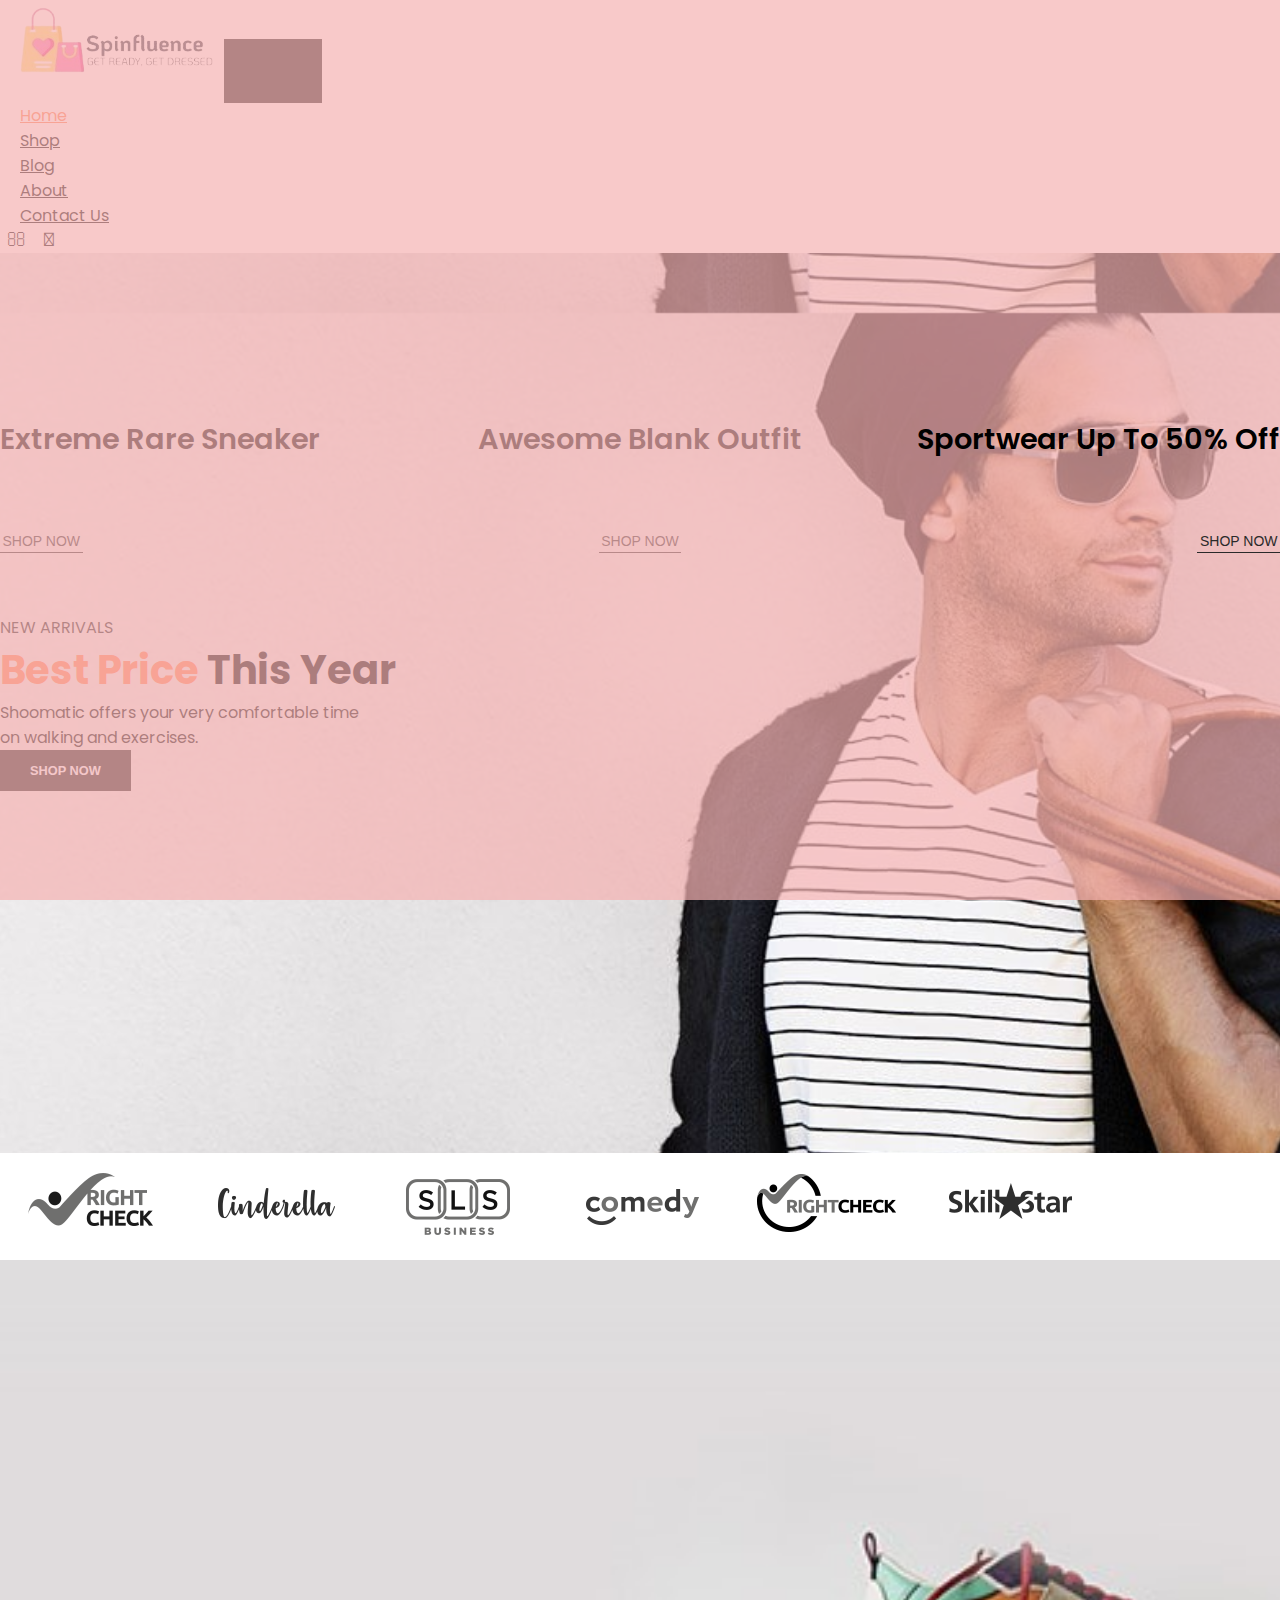
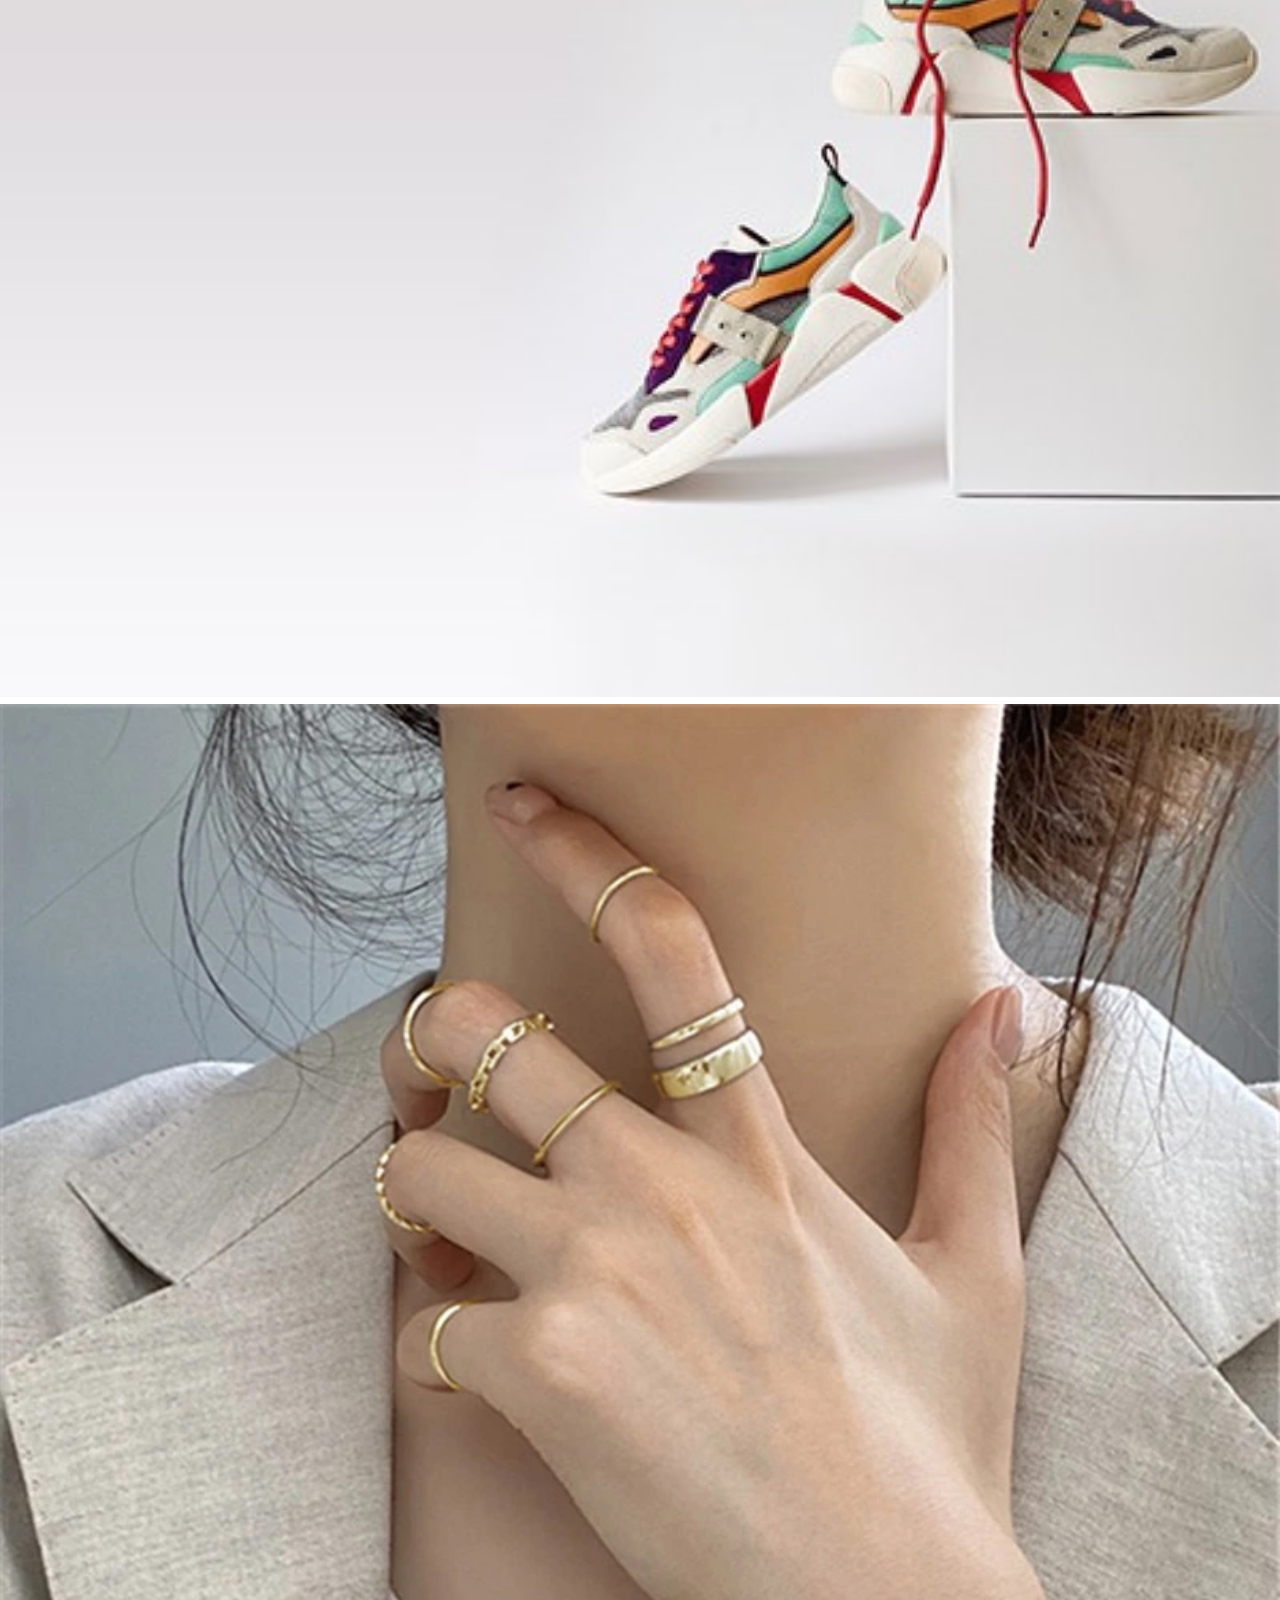
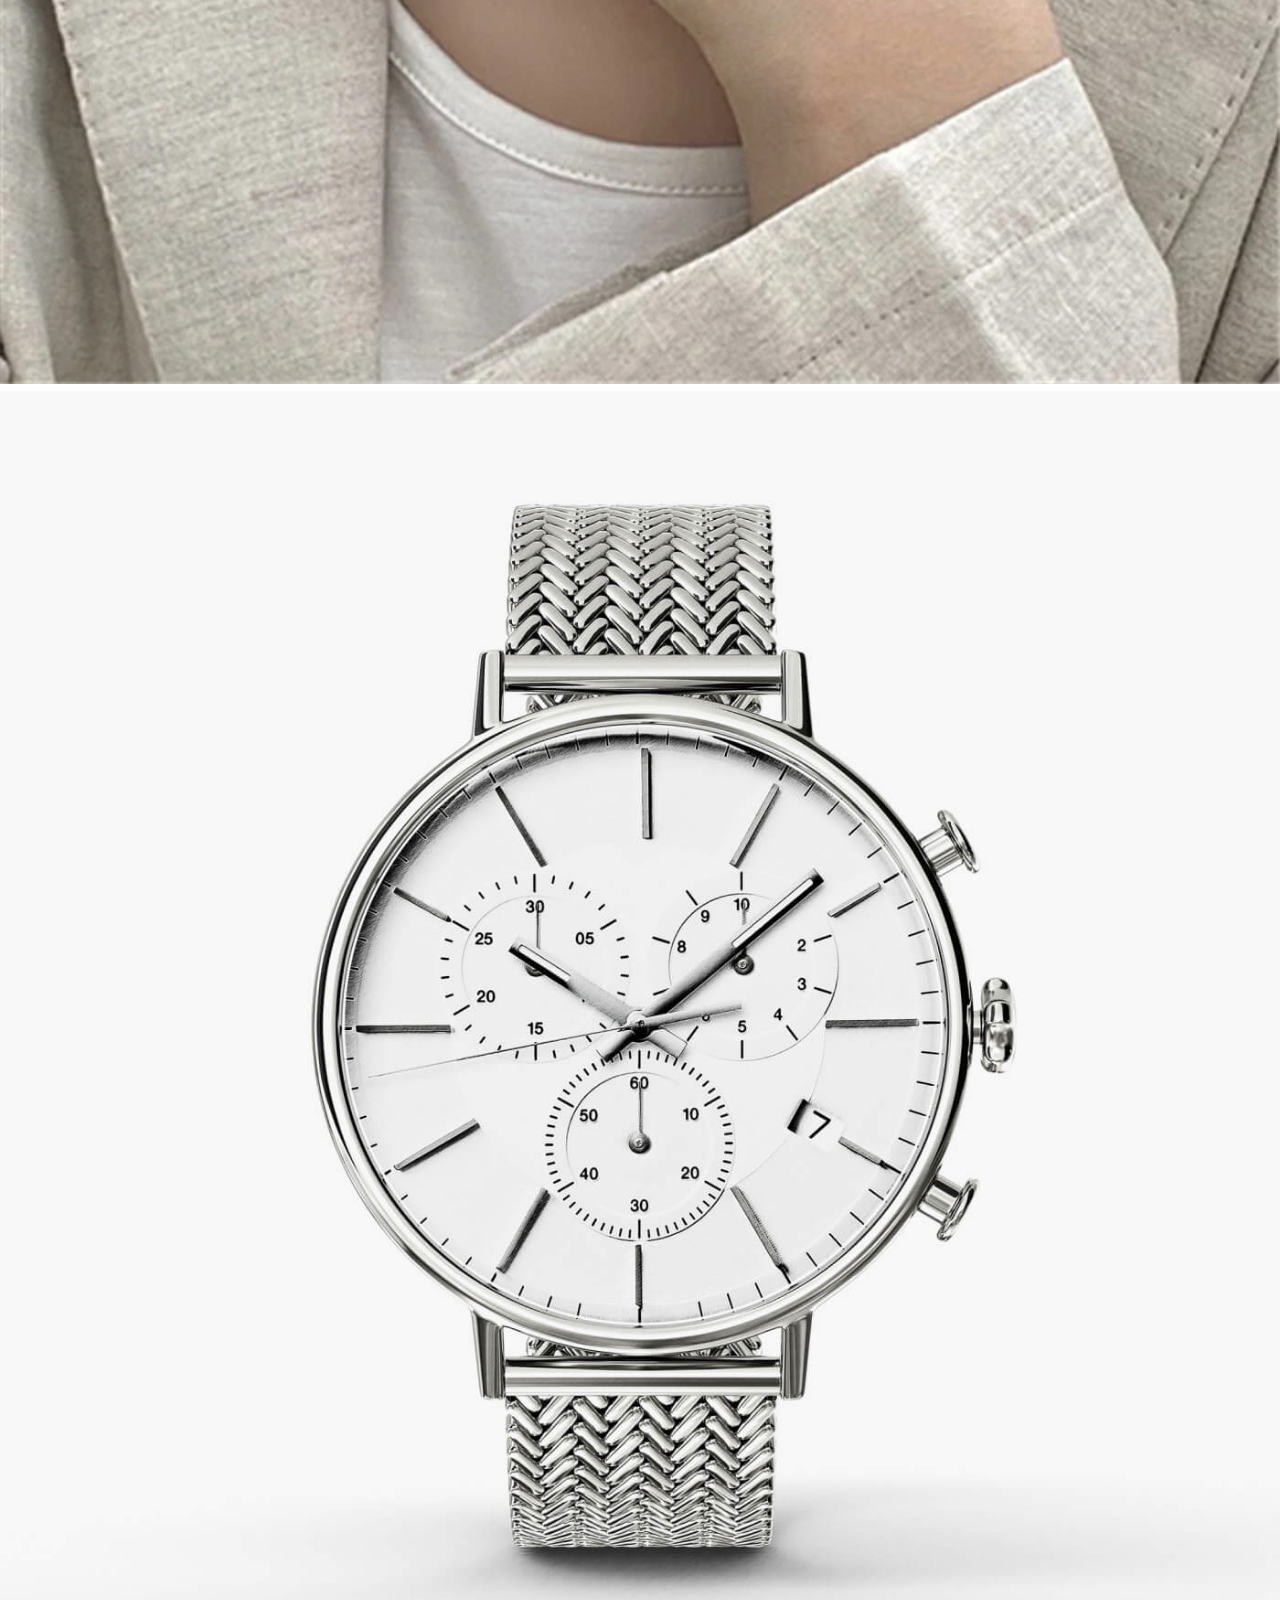
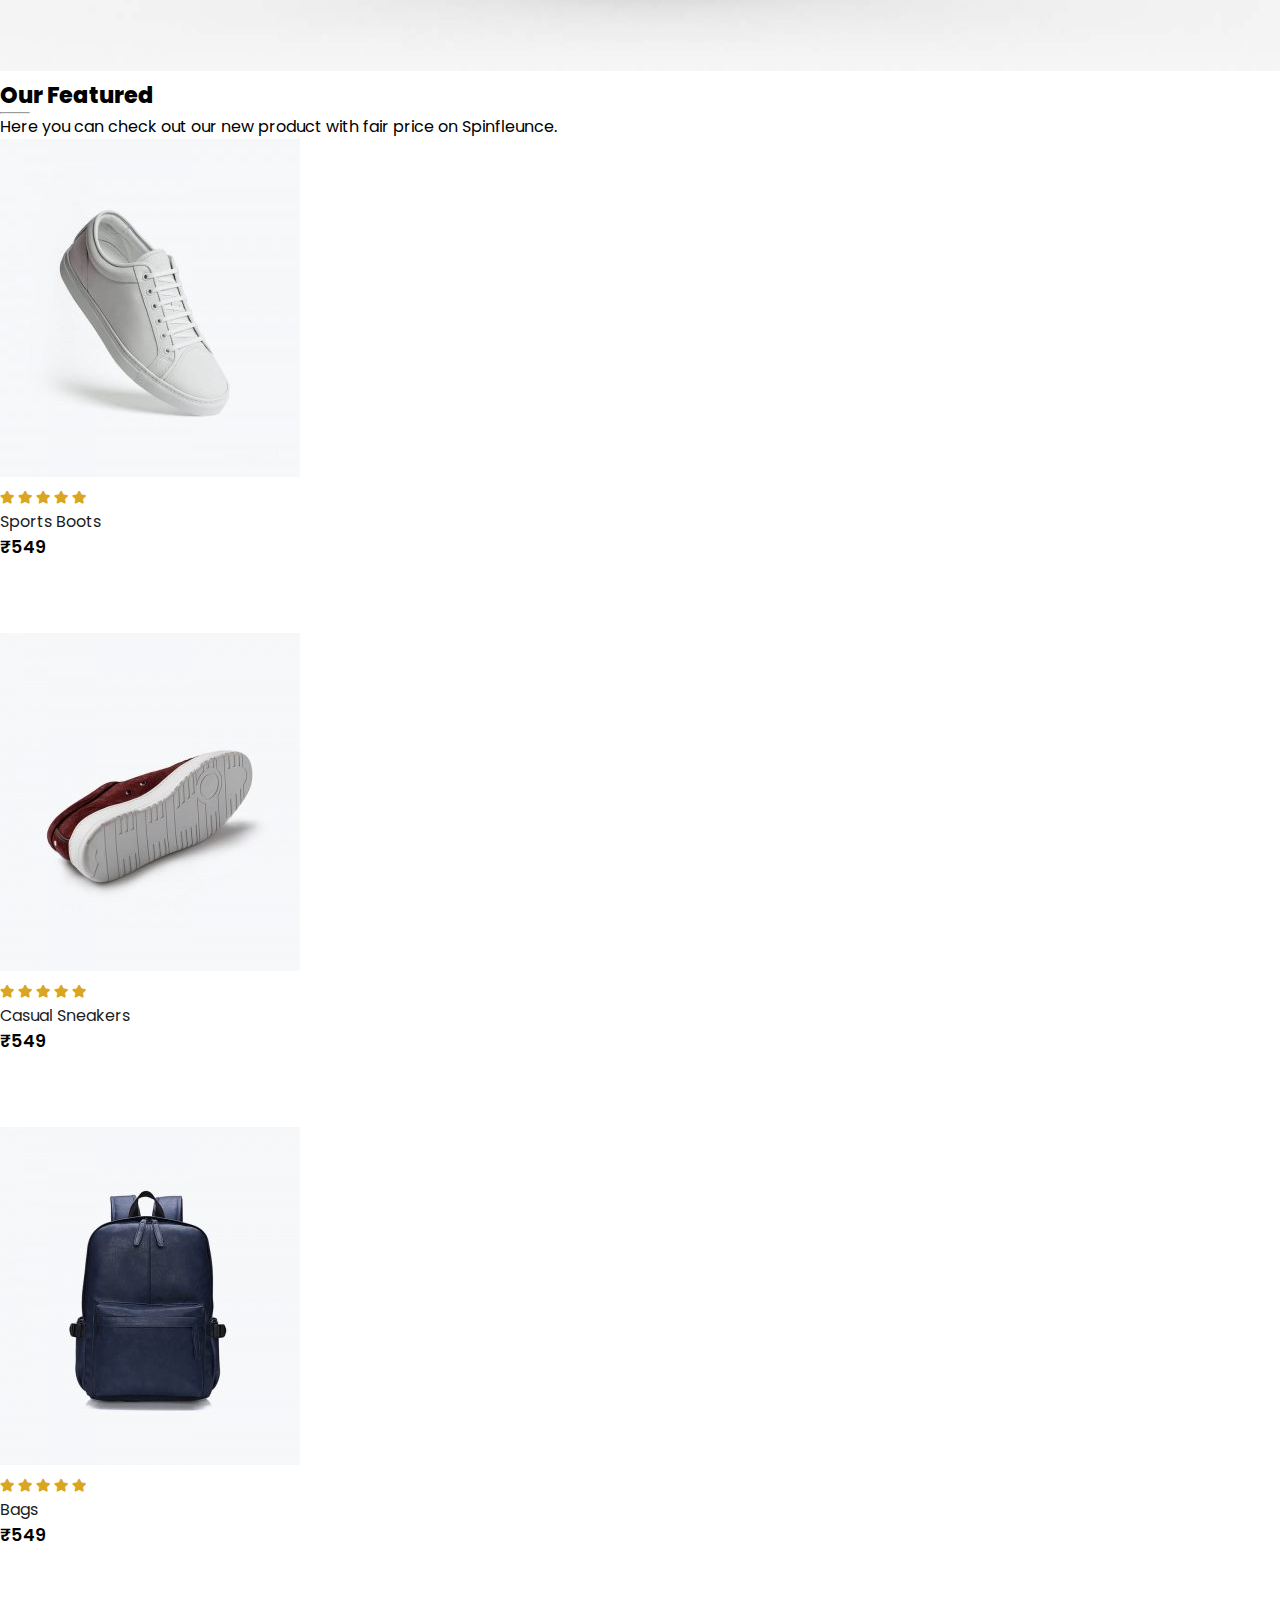
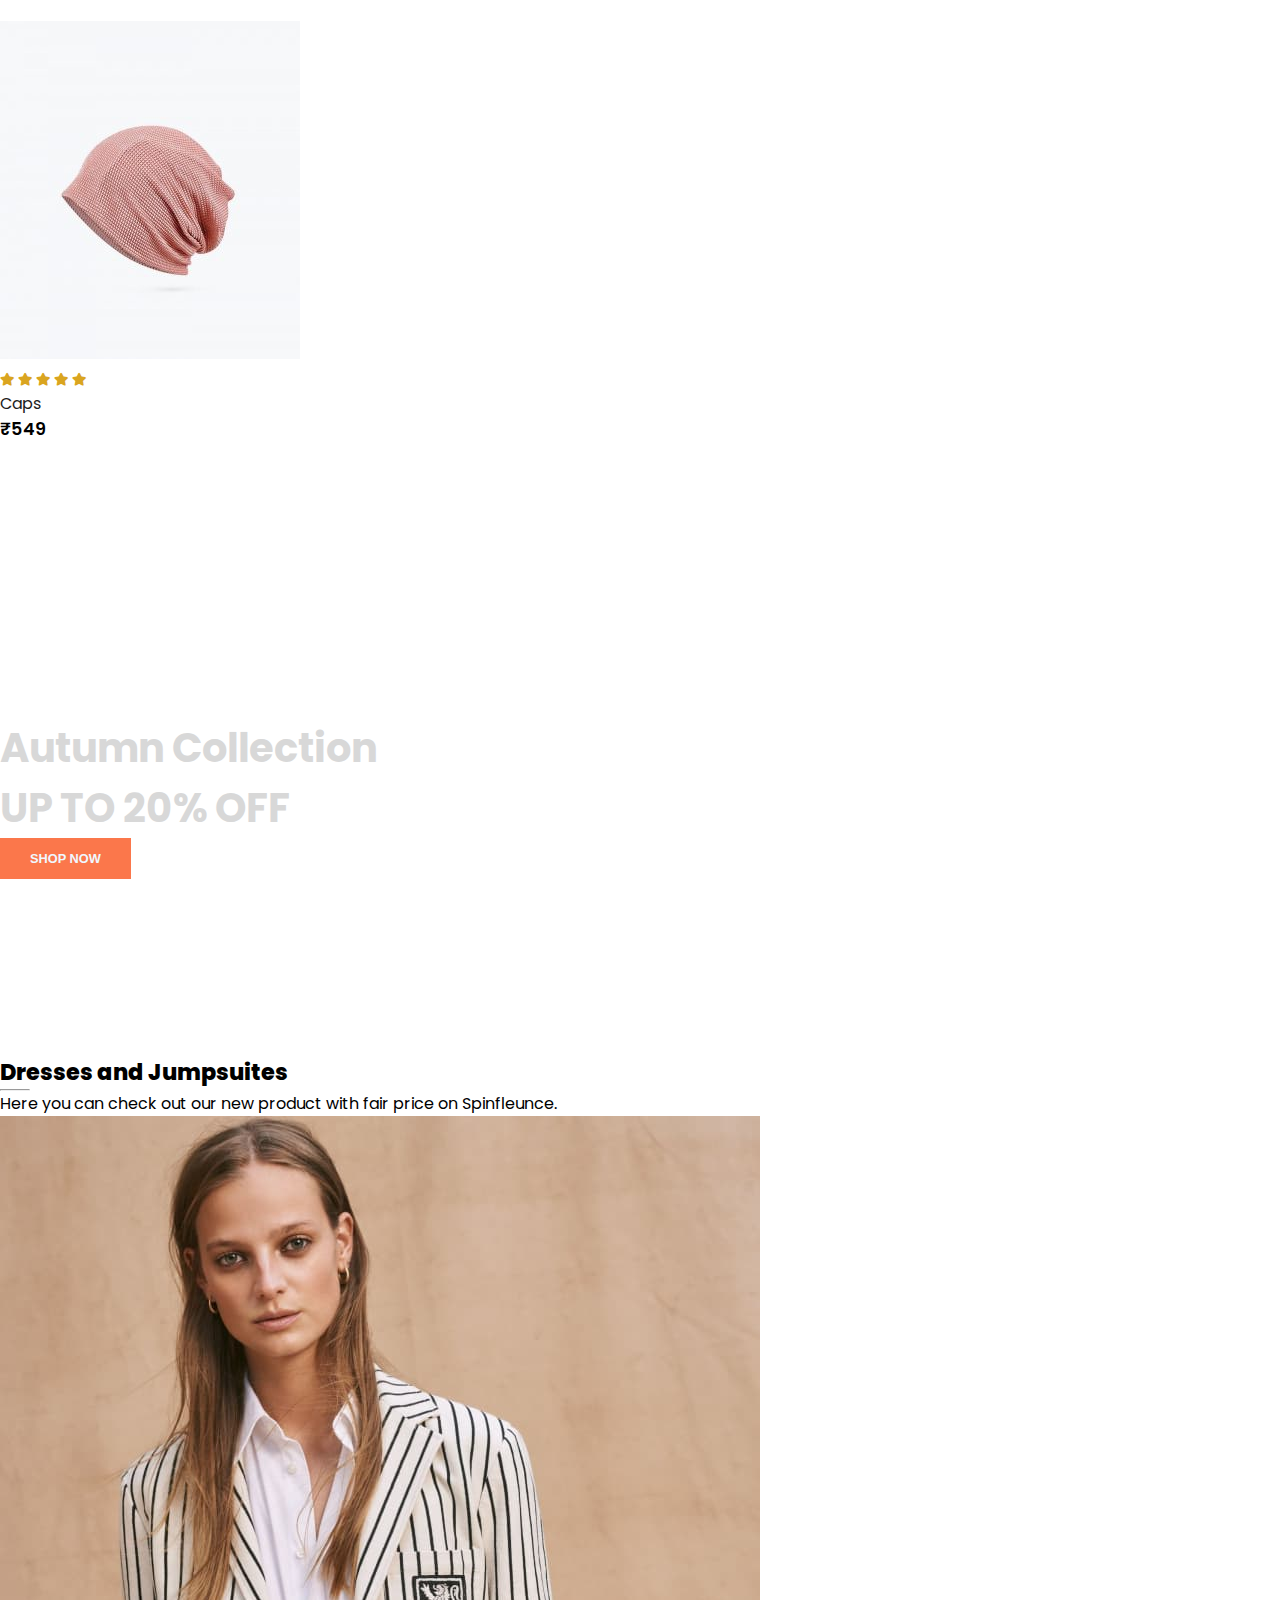
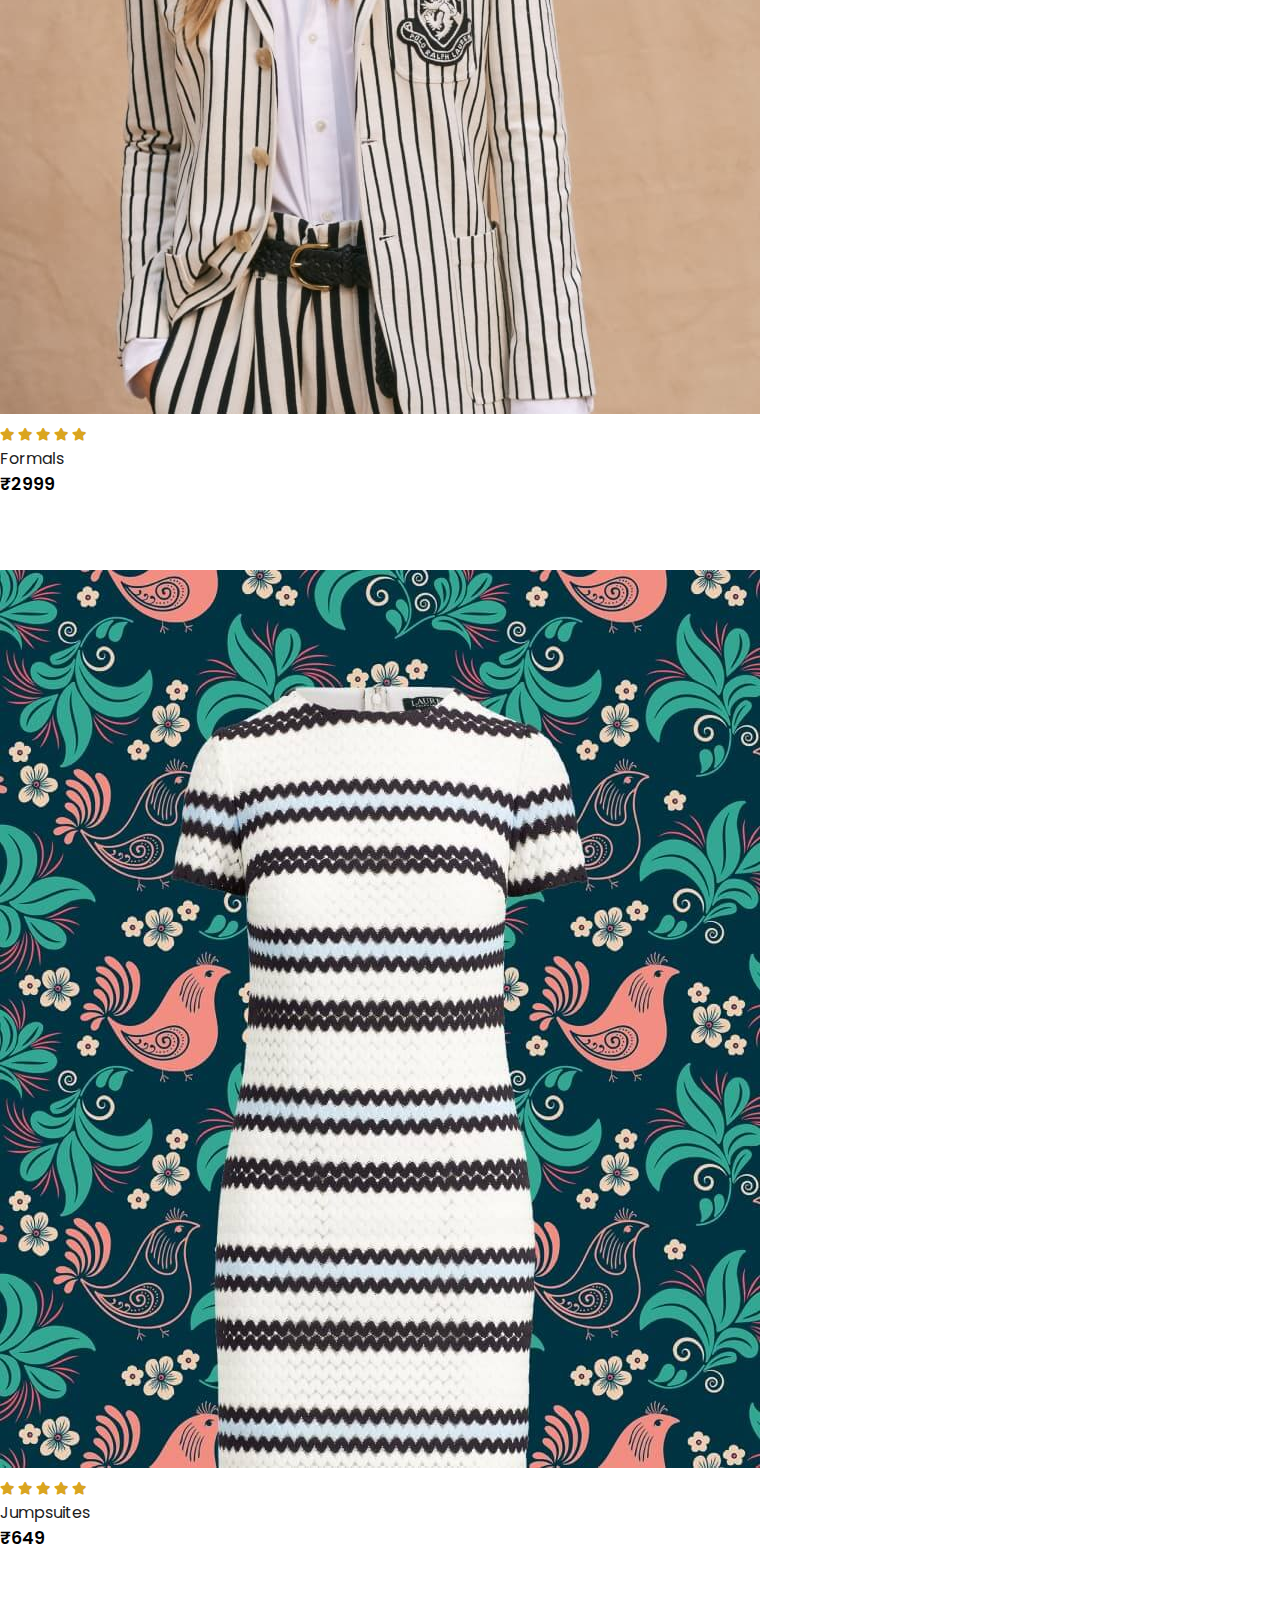
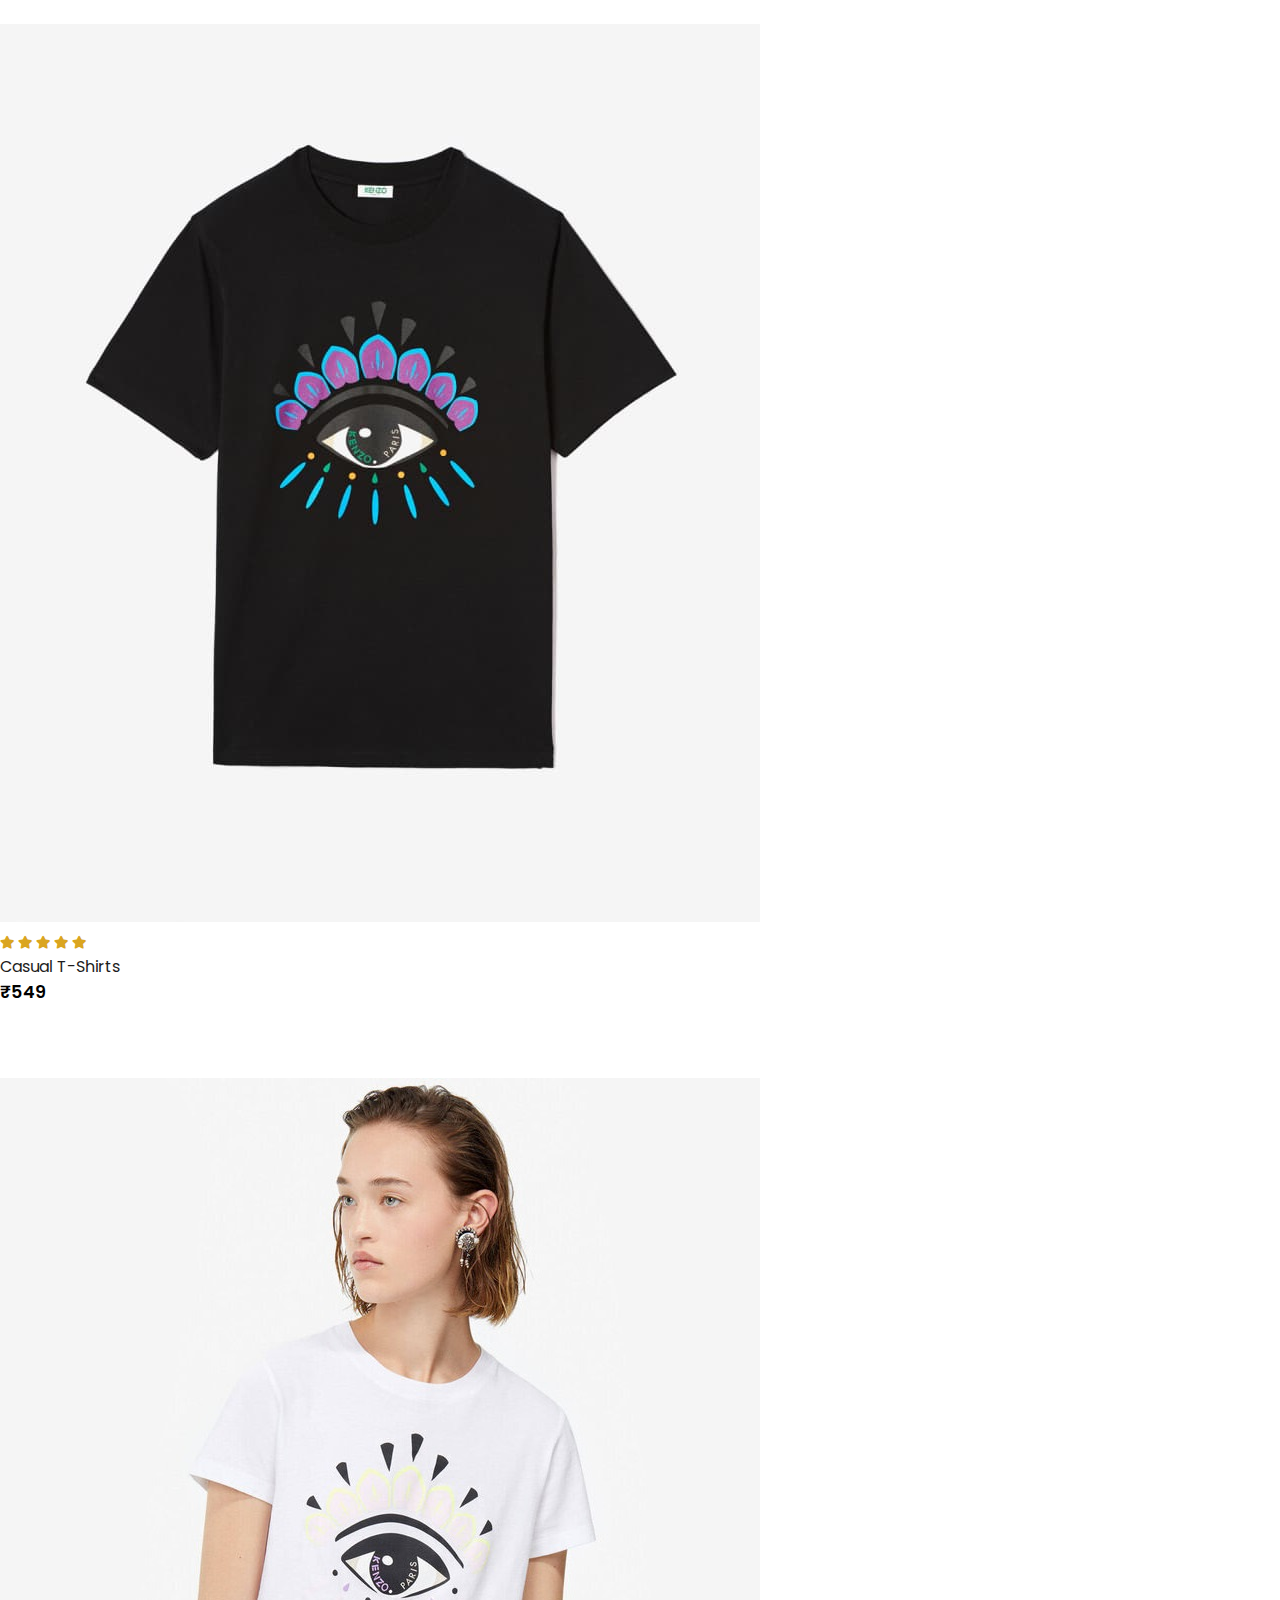
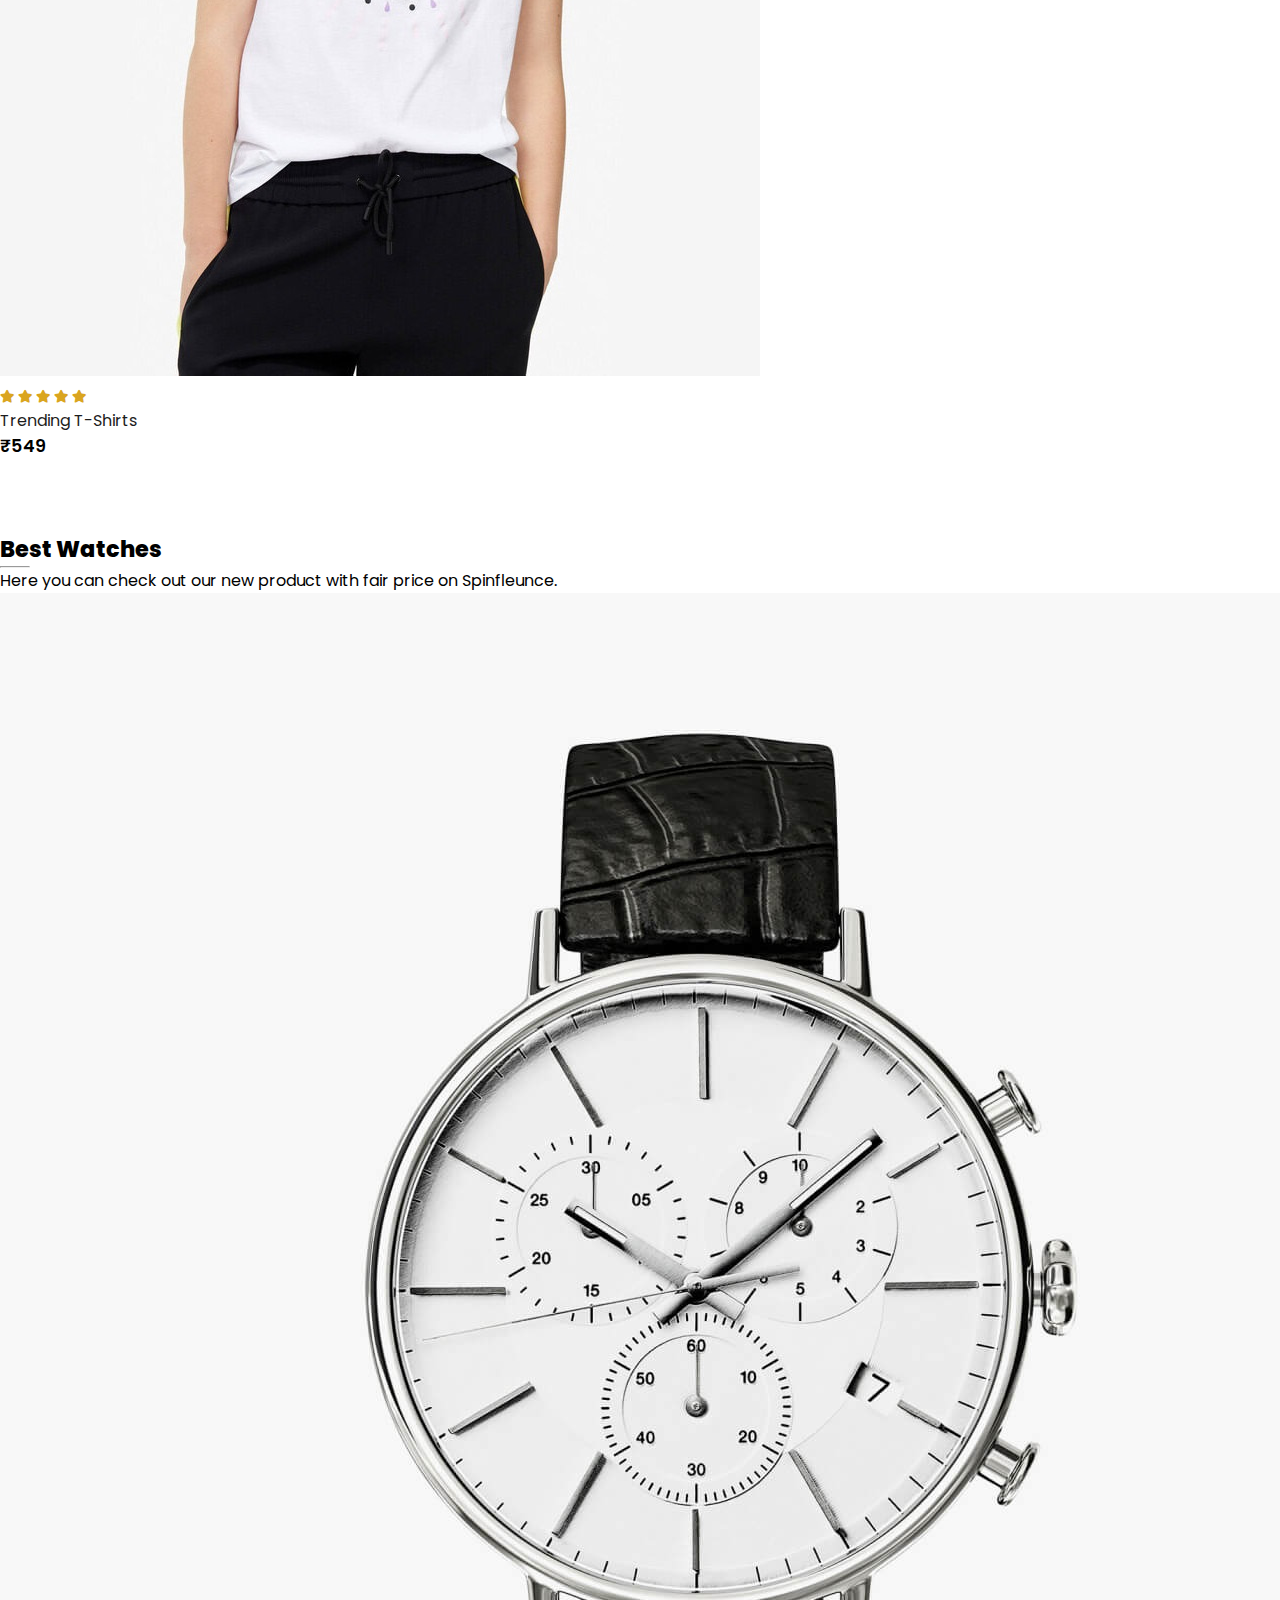
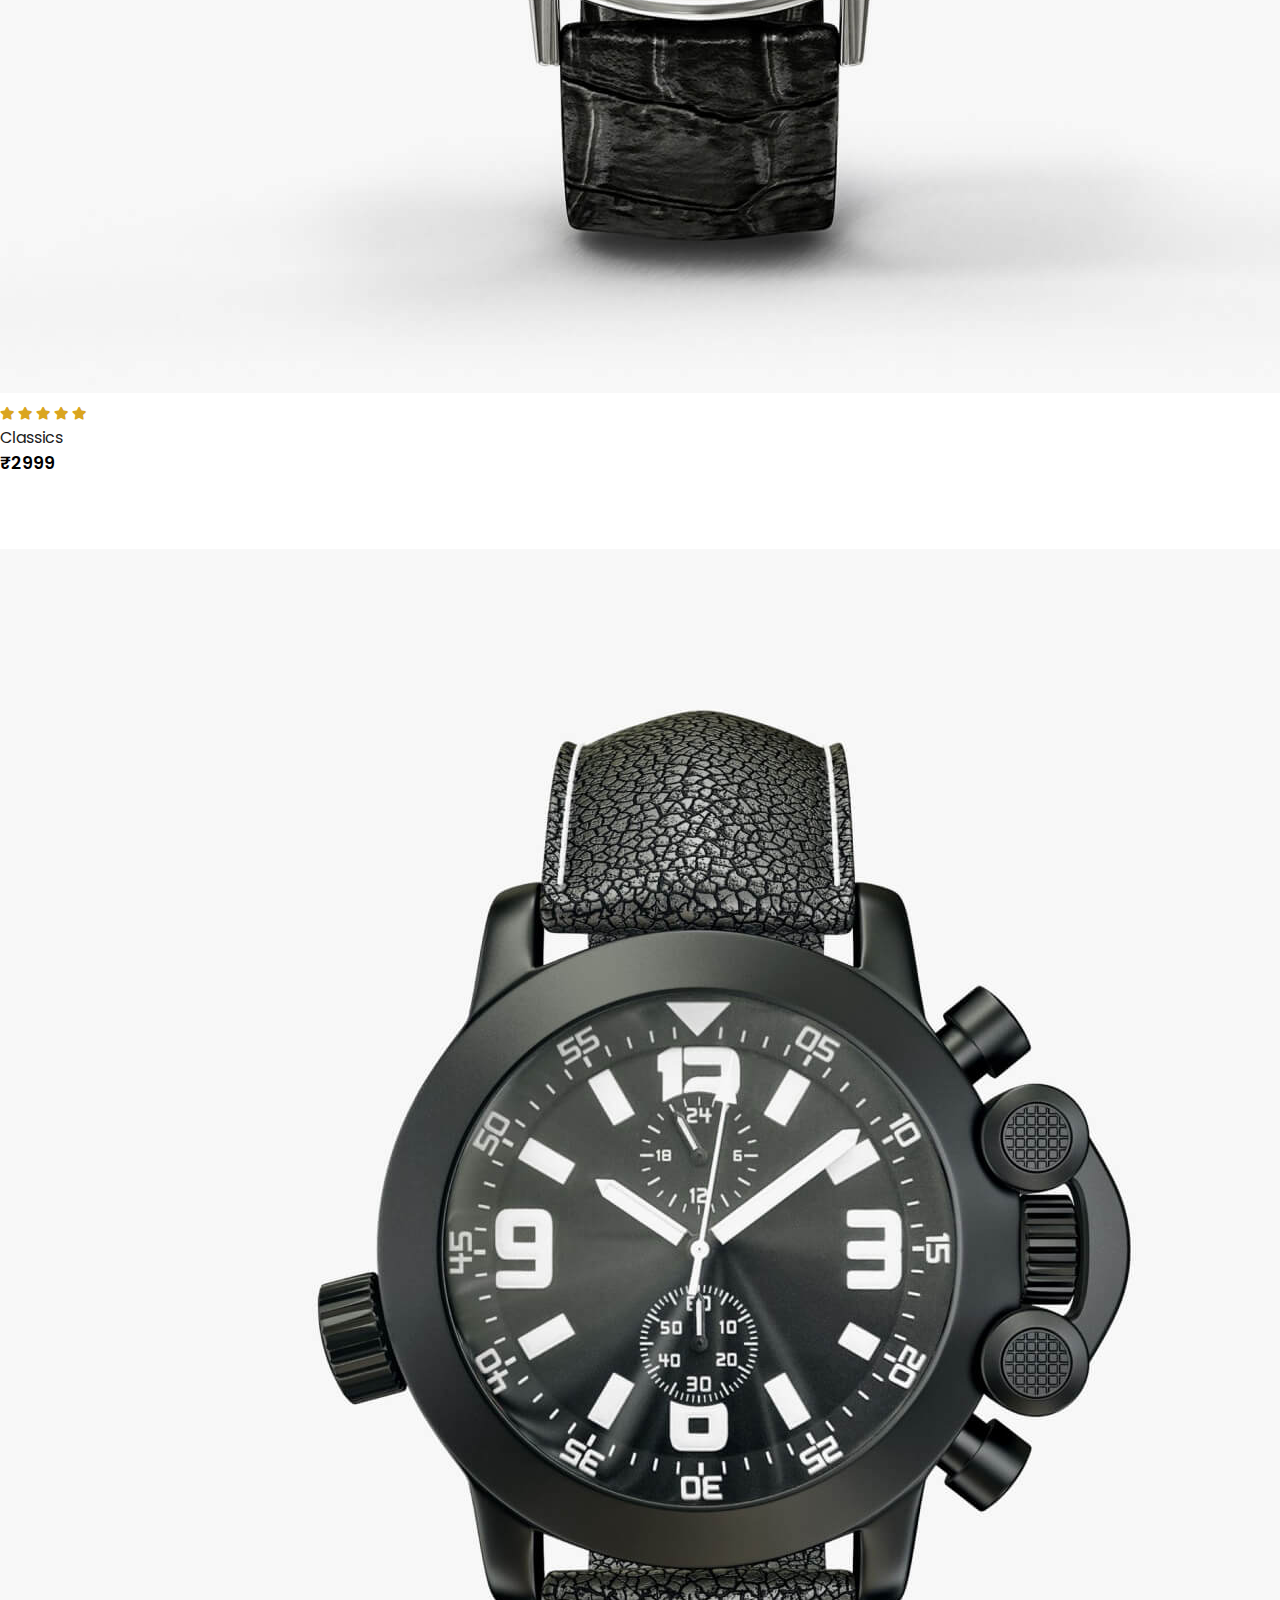
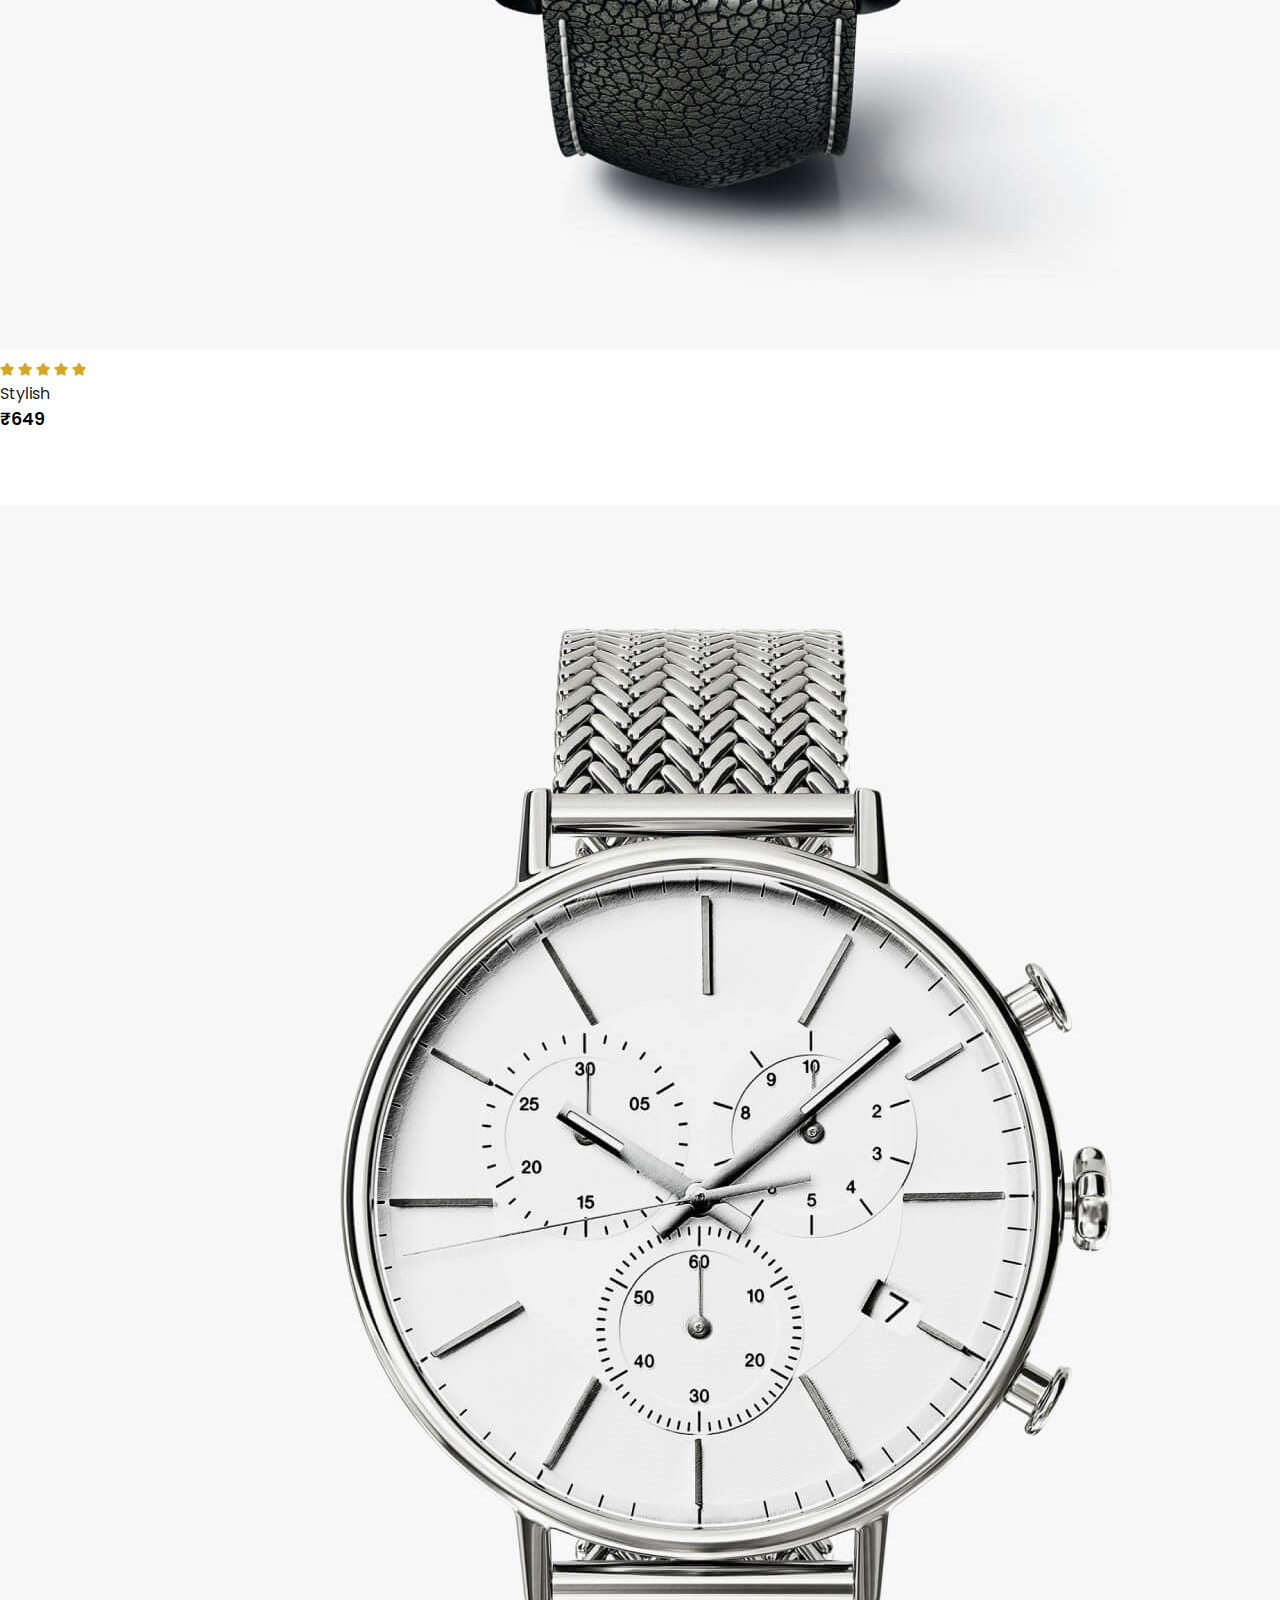
<file: Spinfluence/index.html>
<!DOCTYPE html>
<html lang="en">

<head>
  <meta charset="UTF-8">
  <meta http-equiv="X-UA-Compatible" content="IE=edge">
  <meta name="viewport" content="width=device-width, initial-scale=1.0">
  <title>Online Shopping Site for Clothes, Watches, Shoes,and many more.</title>

  <link rel="stylesheet" href="https://stackpath.bootstrapcdn.com/bootstrap/4.1.3/css/bootstrap.min.css"
    integrity="sha384-MCw98/SFnGE8fJT3GXwEOngsV7Zt27NXFoaoApmYm81iuXoPkFOJwJ8ERdknLPMO" crossorigin="anonymous">

  <link rel="stylesheet" href="https://pro.fontawesome.com/releases/v5.10.0/css/all.css" />

  <link rel="stylesheet" href="style.css">
</head>

<body>

  <!--Navbar-->
  <nav class="navbar navbar-expand-lg navbar-light bg-light py-3 fixed-top">
    <div class="container">
      <img src="img/logo3.png" alt="" width="220" height="80">
      <button class="navbar-toggler" type="button" data-bs-toggle="collapse" data-bs-target="#navbarSupportedContent"
        aria-controls="navbarSupportedContent" aria-expanded="false" aria-label="Toggle navigation">
        <span><i id="bar" class="fas fa-bars"></i></span>
      </button>
      <div class="collapse navbar-collapse" id="navbarSupportedContent">
        <ul class="navbar-nav ml-auto ">

          <li class="nav-item">
            <a class="nav-link active" href="index.html">Home</a>
          </li>
          <li class="nav-item">
            <a class="nav-link" href="shop.html">Shop</a>
          </li>
          <li class="nav-item">
            <a class="nav-link" href="blog.html">Blog</a>
          </li>
          <li class="nav-item">
            <a class="nav-link" href="#f">About</a>
          </li>
          <li class="nav-item">
            <a class="nav-link" href="#f">Contact Us</a>
          </li>
          <li class="nav-item">
            <i class="fal fa-search"></i>
            <a href="cart.html"> <i class="fal fa-shopping-bag"></i></a>
          </li>



      </div>
    </div>
  </nav>


  <!--homepage-->

  <section id="home">
    <div class="container">
      <h5>NEW ARRIVALS</h5>
      <h1><span>Best Price</span> This Year</h1>
      <p>Shoomatic offers your very comfortable time<br>on walking and exercises.</p>
      <button>Shop Now</button>
    </div>
  </section>

  <!--brand-->

  <section id="brand" class="container">
    <div class="row m-0 py-5">
      <img class="img-fluid col-lg-2 col-md-4 col-6" src="img/brand/1.png" alt="">
      <img class="img-fluid col-lg-2 col-md-4 col-6" src="img/brand/2.png" alt="">
      <img class="img-fluid col-lg-2 col-md-4 col-6" src="img/brand/3.png" alt="">
      <img class="img-fluid col-lg-2 col-md-4 col-6" src="img/brand/4.png" alt="">
      <img class="img-fluid col-lg-2 col-md-4 col-6" src="img/brand/5.png" alt="">
      <img class="img-fluid col-lg-2 col-md-4 col-6" src="img/brand/6.png" alt="">
    </div>
  </section>

  <!--new-->
  <section id="new" class="w-100">
    <div class="row p-0 m-0">
      <div class="one col-lg-4 col-md-12 col-12 p-0">
        <img class="img-fluid" src="img/new/1.jpg" alt="">
        <div class="details">
          <h2>Extreme Rare Sneaker</h2>
          <button class="text-uppercase">Shop Now</button>
        </div>
      </div>
      <div class="one col-lg-4 col-md-12 col-12 p-0">
        <img class="img-fluid" src="img/new/5.jpg" alt="">
        <div class="details">
          <h2>Awesome Blank Outfit</h2>
          <button class="text-uppercase">Shop Now</button>
        </div>
      </div>
      <div class="one col-lg-4 col-md-12 col-12 p-0">
        <img class="img-fluid" src="img/new/3.jpg" alt="">
        <div class="details">
          <h2>Sportwear Up To 50% Off</h2>
          <button class="text-uppercase">Shop Now</button>
        </div>
      </div>
    </div>
  </section>

  <!--Feature-->

  <section id="featured" class="my-5 pb-5">
    <div class="container text-center mt-5 py-5">
      <h3>Our Featured</h3>
      <hr class="mx-auto">
      <p>Here you can check out our new product with fair price on Spinfleunce.</p>
    </div>
    <div class="row mx-auto container-fluid">
      <div class="product text-center col-lg-3 col-md-4 col-12">
        <img class="img-fluid mb-3" src="img/featured/1.jpg" alt="">
        <div class="star">
          <i class="fas fa-star"></i>
          <i class="fas fa-star"></i>
          <i class="fas fa-star"></i>
          <i class="fas fa-star"></i>
          <i class="fas fa-star"></i>
        </div>
        <h5 class="p-name">Sports Boots</h5>
        <h4 class="p-price">₹549</h4>
        <button class="buy-btn">Buy Now</button>
      </div>
      <div class="product text-center col-lg-3 col-md-4 col-12">
        <img class="img-fluid mb-3" src="img/featured/2.jpg" alt="">
        <div class="star">
          <i class="fas fa-star"></i>
          <i class="fas fa-star"></i>
          <i class="fas fa-star"></i>
          <i class="fas fa-star"></i>
          <i class="fas fa-star"></i>
        </div>
        <h5 class="p-name">Casual Sneakers</h5>
        <h4 class="p-price">₹549</h4>
        <button class="buy-btn">Buy Now</button>
      </div>
      <div class="product text-center col-lg-3 col-md-4 col-12">
        <img class="img-fluid mb-3" src="img/featured/3.jpg" alt="">
        <div class="star">
          <i class="fas fa-star"></i>
          <i class="fas fa-star"></i>
          <i class="fas fa-star"></i>
          <i class="fas fa-star"></i>
          <i class="fas fa-star"></i>
        </div>
        <h5 class="p-name">Bags</h5>
        <h4 class="p-price">₹549</h4>
        <button class="buy-btn">Buy Now</button>
      </div>
      <div class="product text-center col-lg-3 col-md-4 col-12">
        <img class="img-fluid mb-3" src="img/featured/4.jpg" alt="">
        <div class="star">
          <i class="fas fa-star"></i>
          <i class="fas fa-star"></i>
          <i class="fas fa-star"></i>
          <i class="fas fa-star"></i>
          <i class="fas fa-star"></i>
        </div>
        <h5 class="p-name">Caps</h5>
        <h4 class="p-price">₹549</h4>
        <button class="buy-btn">Buy Now</button>
      </div>
    </div>
  </section>

  <!--banner-->

  <section id="banner" class="my-5 py-5">
    <div class="container">
      <h4>MID SEASON SALE</h4>
      <h1>Autumn Collection<br>UP TO 20% OFF</h1>
      <button class="text-uppercase">Shop Now</button>
    </div>
  </section>

  <!--Feature2-->

  <section id="clothes" class="my-5">
    <div class="container text-center mt-5 py-5">
      <h3>Dresses and Jumpsuites</h3>
      <hr class="mx-auto">
      <p>Here you can check out our new product with fair price on Spinfleunce.</p>
    </div>
    <div class="row mx-auto container-fluid">
      <div class="product text-center col-lg-3 col-md-4 col-12">
        <img class="img-fluid mb-3" src="img/clothes/1.jpg" alt="">
        <div class="star">
          <i class="fas fa-star"></i>
          <i class="fas fa-star"></i>
          <i class="fas fa-star"></i>
          <i class="fas fa-star"></i>
          <i class="fas fa-star"></i>
        </div>
        <h5 class="p-name">Formals</h5>
        <h4 class="p-price">₹2999</h4>
        <button class="buy-btn">Buy Now</button>
      </div>
      <div class="product text-center col-lg-3 col-md-4 col-12">
        <img class="img-fluid mb-3" src="img/clothes/2.jpg" alt="">
        <div class="star">
          <i class="fas fa-star"></i>
          <i class="fas fa-star"></i>
          <i class="fas fa-star"></i>
          <i class="fas fa-star"></i>
          <i class="fas fa-star"></i>
        </div>
        <h5 class="p-name">Jumpsuites</h5>
        <h4 class="p-price">₹649</h4>
        <button class="buy-btn">Buy Now</button>
      </div>
      <div class="product text-center col-lg-3 col-md-4 col-12">
        <img class="img-fluid mb-3" src="img/clothes/3.jpg" alt="">
        <div class="star">
          <i class="fas fa-star"></i>
          <i class="fas fa-star"></i>
          <i class="fas fa-star"></i>
          <i class="fas fa-star"></i>
          <i class="fas fa-star"></i>
        </div>
        <h5 class="p-name">Casual T-Shirts</h5>
        <h4 class="p-price">₹549</h4>
        <button class="buy-btn">Buy Now</button>
      </div>
      <div class="product text-center col-lg-3 col-md-4 col-12">
        <img class="img-fluid mb-3" src="img/clothes/4.jpg" alt="">
        <div class="star">
          <i class="fas fa-star"></i>
          <i class="fas fa-star"></i>
          <i class="fas fa-star"></i>
          <i class="fas fa-star"></i>
          <i class="fas fa-star"></i>
        </div>
        <h5 class="p-name">Trending T-Shirts</h5>
        <h4 class="p-price">₹549</h4>
        <button class="buy-btn">Buy Now</button>
      </div>
    </div>
  </section>

  <!--Feature3-->

  <section id="watches" class="my-5">
    <div class="container text-center mt-5 py-5">
      <h3>Best Watches</h3>
      <hr class="mx-auto">
      <p>Here you can check out our new product with fair price on Spinfleunce.</p>
    </div>
    <div class="row mx-auto container-fluid">
      <div class="product text-center col-lg-3 col-md-4 col-12">
        <img class="img-fluid mb-3" src="img/watches/2.jpg" alt="">
        <div class="star">
          <i class="fas fa-star"></i>
          <i class="fas fa-star"></i>
          <i class="fas fa-star"></i>
          <i class="fas fa-star"></i>
          <i class="fas fa-star"></i>
        </div>
        <h5 class="p-name">Classics</h5>
        <h4 class="p-price">₹2999</h4>
        <button class="buy-btn">Buy Now</button>
      </div>
      <div class="product text-center col-lg-3 col-md-4 col-12">
        <img class="img-fluid mb-3" src="img/watches/1.jpg" alt="">
        <div class="star">
          <i class="fas fa-star"></i>
          <i class="fas fa-star"></i>
          <i class="fas fa-star"></i>
          <i class="fas fa-star"></i>
          <i class="fas fa-star"></i>
        </div>
        <h5 class="p-name">Stylish</h5>
        <h4 class="p-price">₹649</h4>
        <button class="buy-btn">Buy Now</button>
      </div>
      <div class="product text-center col-lg-3 col-md-4 col-12">
        <img class="img-fluid mb-3" src="img/watches/3.jpg" alt="">
        <div class="star">
          <i class="fas fa-star"></i>
          <i class="fas fa-star"></i>
          <i class="fas fa-star"></i>
          <i class="fas fa-star"></i>
          <i class="fas fa-star"></i>
        </div>
        <h5 class="p-name">Metal Strips</h5>
        <h4 class="p-price">₹549</h4>
        <button class="buy-btn">Buy Now</button>
      </div>
      <div class="product text-center col-lg-3 col-md-4 col-12">
        <img class="img-fluid mb-3" src="img/watches/4.jpg" alt="">
        <div class="star">
          <i class="fas fa-star"></i>
          <i class="fas fa-star"></i>
          <i class="fas fa-star"></i>
          <i class="fas fa-star"></i>
          <i class="fas fa-star"></i>
        </div>
        <h5 class="p-name">Trending</h5>
        <h4 class="p-price">₹549</h4>
        <button class="buy-btn">Buy Now</button>
      </div>
    </div>
  </section>


  <!--Feature4-->

  <section id="shoes" class="my-5 pb-5">
    <div class="container text-center mt-5 py-5">
      <h3>Best Shoes</h3>
      <hr class="mx-auto">
      <p>Here you can check out our new product with fair price on Spinfleunce.</p>
    </div>
    <div class="row mx-auto container-fluid">
      <div class="product text-center col-lg-3 col-md-4 col-12">
        <img class="img-fluid mb-3" src="img/shoes/8.jpg" alt="">
        <div class="star">
          <i class="fas fa-star"></i>
          <i class="fas fa-star"></i>
          <i class="fas fa-star"></i>
          <i class="fas fa-star"></i>
          <i class="fas fa-star"></i>
        </div>
        <h5 class="p-name">Running Shoes</h5>
        <h4 class="p-price">₹2999</h4>
        <button class="buy-btn">Buy Now</button>
      </div>
      <div class="product text-center col-lg-3 col-md-4 col-12">
        <img class="img-fluid mb-3" src="img/shoes/7.jpg" alt="">
        <div class="star">
          <i class="fas fa-star"></i>
          <i class="fas fa-star"></i>
          <i class="fas fa-star"></i>
          <i class="fas fa-star"></i>
          <i class="fas fa-star"></i>
        </div>
        <h5 class="p-name">Stylishs</h5>
        <h4 class="p-price">₹649</h4>
        <button class="buy-btn">Buy Now</button>
      </div>
      <div class="product text-center col-lg-3 col-md-4 col-12">
        <img class="img-fluid mb-3" src="img/shoes/6.jpg" alt="">
        <div class="star">
          <i class="fas fa-star"></i>
          <i class="fas fa-star"></i>
          <i class="fas fa-star"></i>
          <i class="fas fa-star"></i>
          <i class="fas fa-star"></i>
        </div>
        <h5 class="p-name">Formals</h5>
        <h4 class="p-price">₹549</h4>
        <button class="buy-btn">Buy Now</button>
      </div>
      <div class="product text-center col-lg-3 col-md-4 col-12">
        <img class="img-fluid mb-3" src="img/shoes/5.jpg" alt="">
        <div class="star">
          <i class="fas fa-star"></i>
          <i class="fas fa-star"></i>
          <i class="fas fa-star"></i>
          <i class="fas fa-star"></i>
          <i class="fas fa-star"></i>
        </div>
        <h5 class="p-name">Trending</h5>
        <h4 class="p-price">₹549</h4>
        <button class="buy-btn">Buy Now</button>
      </div>
    </div>
  </section>

  <!--Footer-->
  <Footer class="mt-5 py-5">
    <div id="f" class="row container mx-auto pt-5">
      <div class="footer-one col-lg-3 col-md-6 col-12">
        <img src="img/logo4.png" alt="" width="220" height="80">
        <p class="pt-3"> Lorem ipsum, dolor sit amet consectetur adipisicing elit. Deserunt commodi minima tempora.
          Ipsam aut harum, animi eveniet error.</p>
      </div>
      <div class="footer-one col-lg-3 col-md-6 col-12 mb-3">
        <h5 class="pb-2">Featured</h5>
        <ul class="text-uppercase list-unstyled">
          <li><a href="#">men</a></li>
          <li><a href="#">womens</a></li>
          <li><a href="#">boys</a></li>
          <li><a href="#">girls</a></li>
          <li><a href="#">new arrivals</a></li>
          <li><a href="#">shoes</a></li>
          <li><a href="#">clothes</a></li>
        </ul>
      </div>

      <div class="footer-one col-lg-3 col-md-6 col-12 mb-3">
        <h5 class="pb-2">Contact Us</h5>
        <div>
          <h6 class="text-uppercase">Address</h6>
          <p>123, street, name, city, us</p>
        </div>
        <div>
          <h6 class="text-uppercase">Phone</h6>
          <p>(123) 456-7890</p>
        </div>
        <div>
          <h6 class="text-uppercase">E-mail</h6>
          <p>abc@Example.com</p>
        </div>
      </div>

      <div class="footer-one col-lg-3 col-md-6 col-12">
        <h5 class="pb-2">Instagram</h5>
        <div class="row">
          <img src="img/insta/1.jpg" alt="" class="img-fluid w-25 h-100 m-2">
          <img src="img/insta/2.jpg" alt="" class="img-fluid w-25 h-100 m-2">
          <img src="img/insta/3.jpg" alt="" class="img-fluid w-25 h-100 m-2">
          <img src="img/insta/4.jpg" alt="" class="img-fluid w-25 h-100 m-2">
          <img src="img/insta/5.jpg" alt="" class="img-fluid w-25 h-100 m-2">
        </div>
      </div>
    </div>
    <div class="copyright mt-5">
      <div class="row container mx-auto">
        <div class="col-lg-3 col-md-6 col-12 mb-4">
          <img src="img/payment.png" alt="">
        </div>
        <div class="col-lg-4 col-md-6 col-12 text-nowrap mb-2">
          <p>Spinfleunce eCommerce &copy 2021.<br>All Right Reserved</p>
        </div>
        <div class="col-lg-4 col-md-6 col-12">
          <a href="#"><i class="fab fa-facebook-f"></i> </a>
          <a href="#"><i class="fab fa-twitter"></i> </a>
          <a href="#"><i class="fab fa-linkedin-in"></i> </a>
        </div>
      </div>
    </div>
  </Footer>


  <script src="https://cdn.jsdelivr.net/npm/@popperjs/core@2.9.1/dist/umd/popper.min.js"
    integrity="sha384-SR1sx49pcuLnqZUnnPwx6FCym0wLsk5JZuNx2bPPENzswTNFaQU1RDvt3wT4gWFG"
    crossorigin="anonymous"></script>
  <script src="https://cdn.jsdelivr.net/npm/bootstrap@5.0.0-beta3/dist/js/bootstrap.min.js"
    integrity="sha384-j0CNLUeiqtyaRmlzUHCPZ+Gy5fQu0dQ6eZ/xAww941Ai1SxSY+0EQqNXNE6DZiVc"
    crossorigin="anonymous"></script>
</body>

</html>
</file>
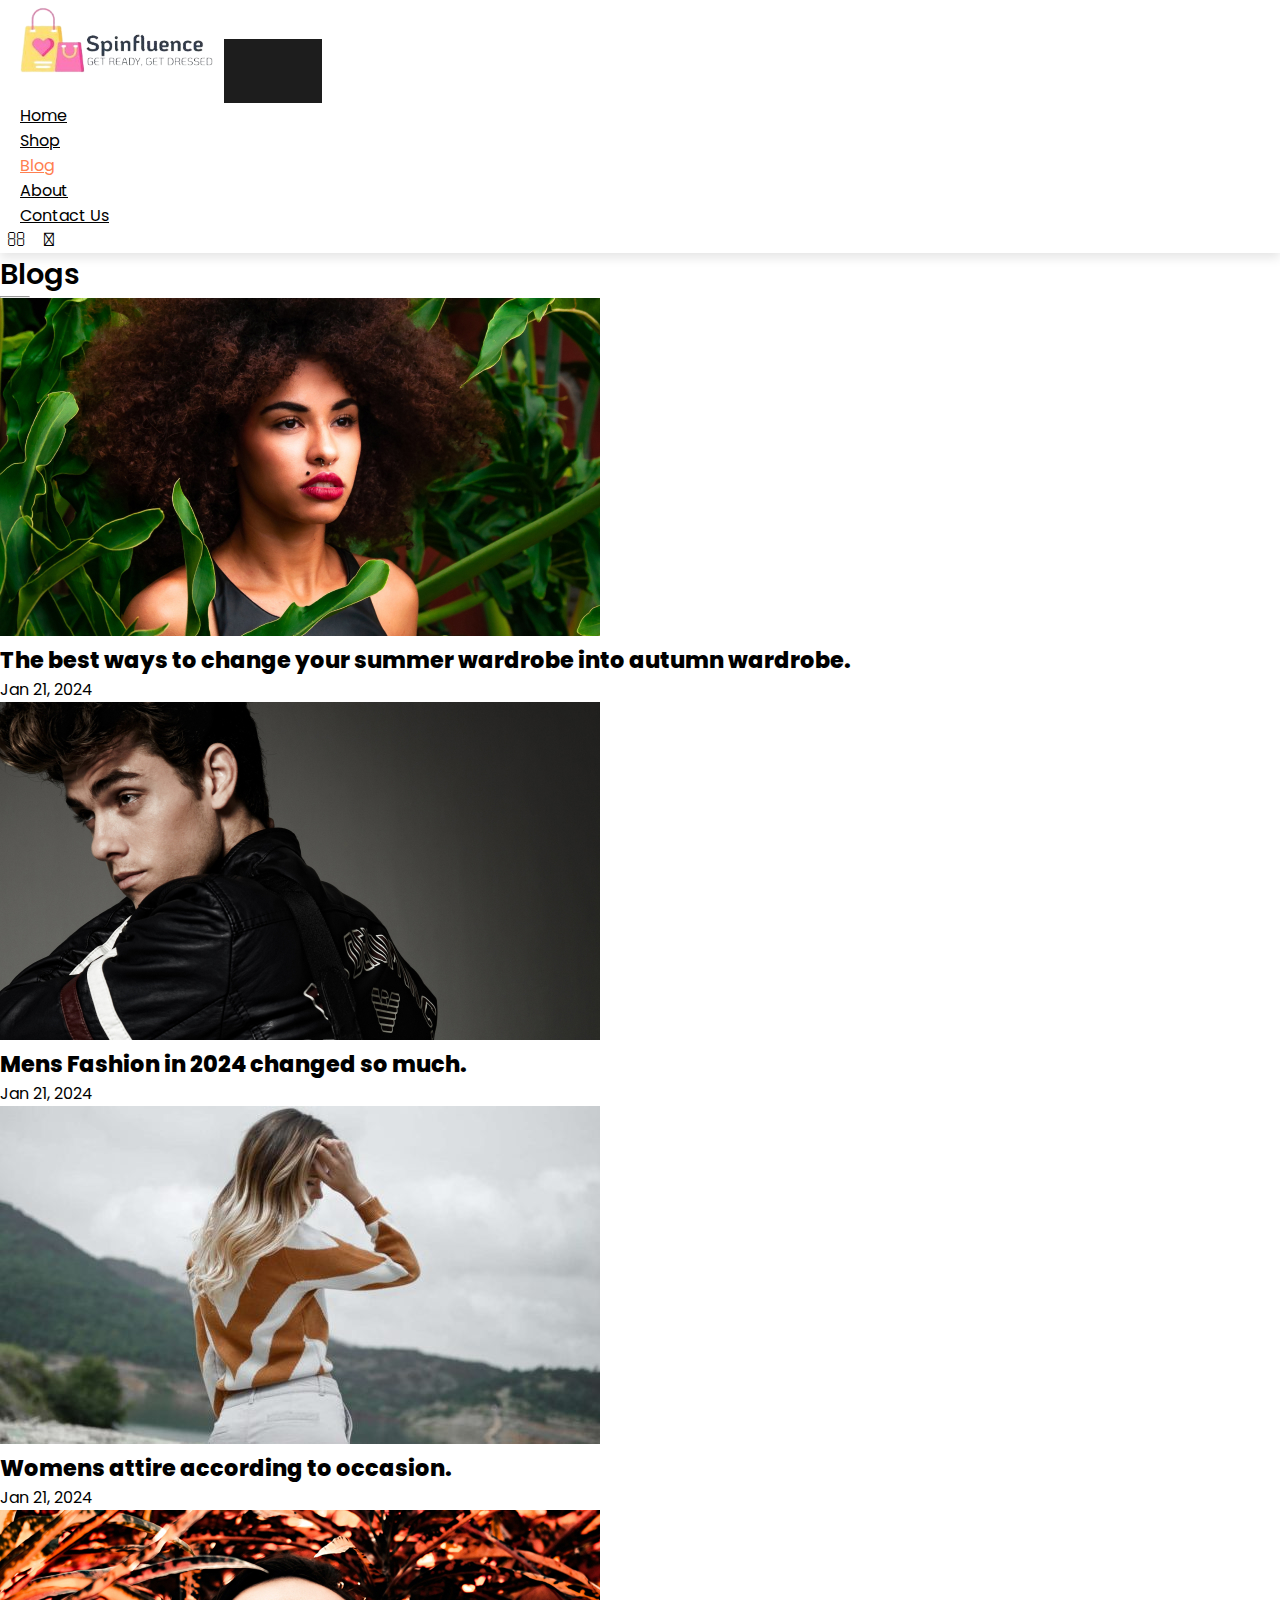
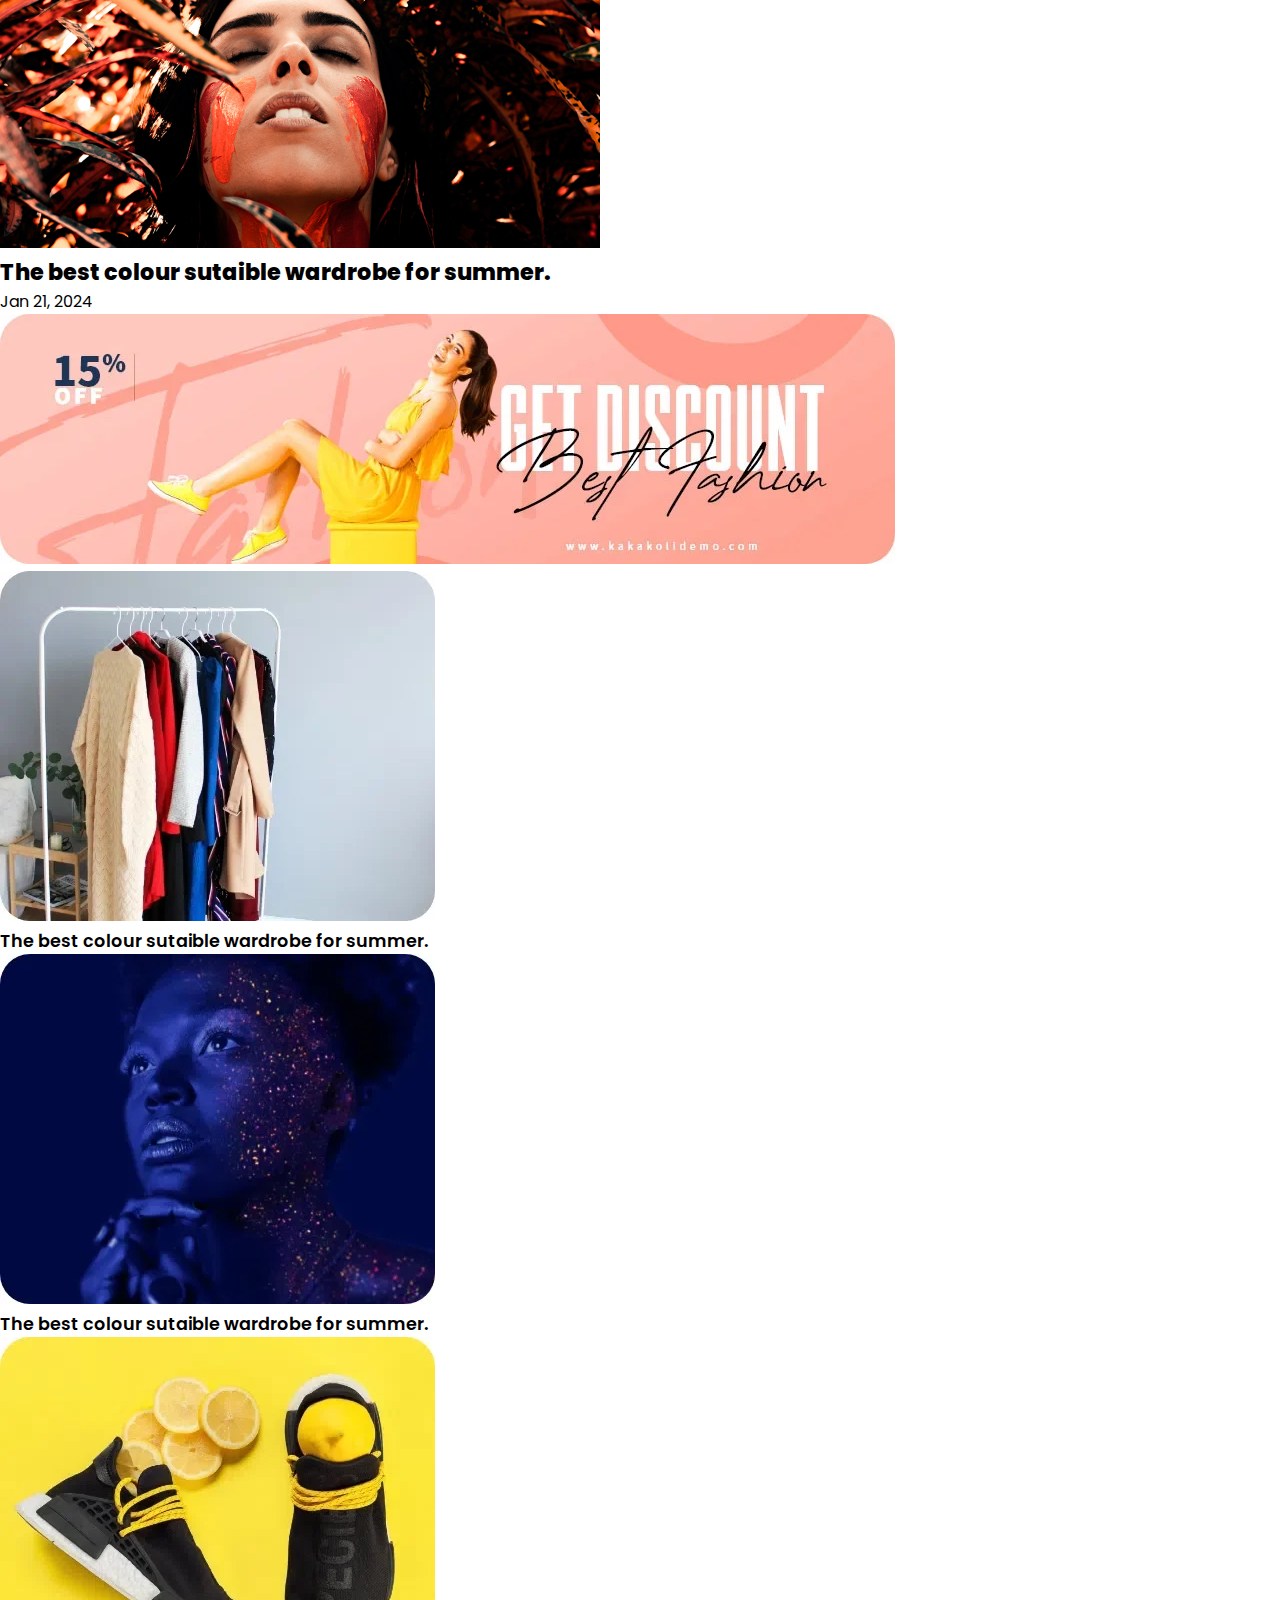
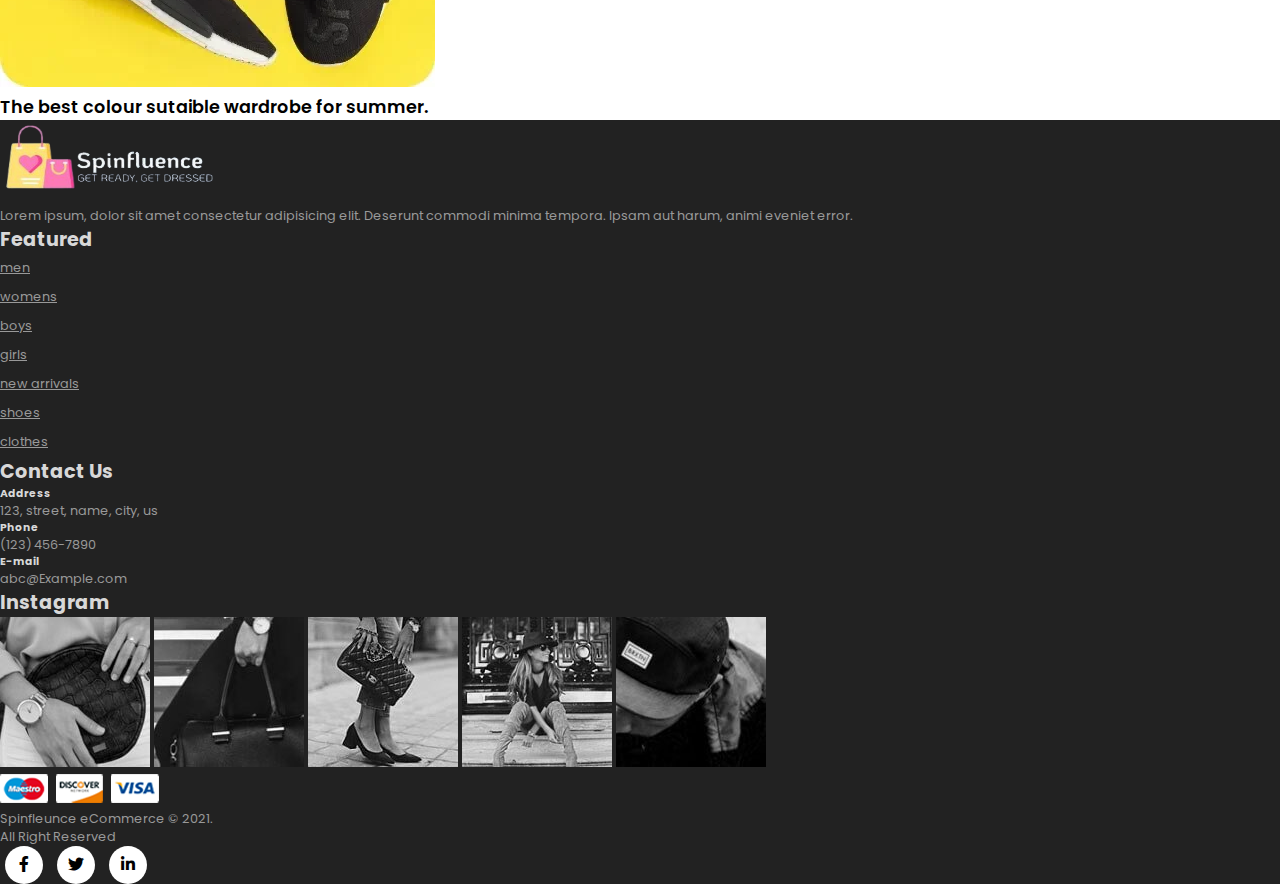
<file: Spinfluence/blog.html>
<!DOCTYPE html>
<html lang="en">

<head>
  <meta charset="UTF-8">
  <meta http-equiv="X-UA-Compatible" content="IE=edge">
  <meta name="viewport" content="width=device-width, initial-scale=1.0">
  <title>Online Shopping Site for Clothes, Watches, Shoes,and many more.</title>

  <link rel="stylesheet" href="https://stackpath.bootstrapcdn.com/bootstrap/4.1.3/css/bootstrap.min.css"
    integrity="sha384-MCw98/SFnGE8fJT3GXwEOngsV7Zt27NXFoaoApmYm81iuXoPkFOJwJ8ERdknLPMO" crossorigin="anonymous">

  <link rel="stylesheet" href="https://pro.fontawesome.com/releases/v5.10.0/css/all.css" />

  <link rel="stylesheet" href="style.css">
</head>

<body>

  <!--Navbar-->
  <nav class="navbar navbar-expand-lg navbar-light bg-light py-3 fixed-top">
    <div class="container">
      <img src="img/logo3.png" alt="" width="220" height="80">
      <button class="navbar-toggler" type="button" data-bs-toggle="collapse" data-bs-target="#navbarSupportedContent"
        aria-controls="navbarSupportedContent" aria-expanded="false" aria-label="Toggle navigation">
        <span><i id="bar" class="fas fa-bars"></i></span>
      </button>
      <div class="collapse navbar-collapse" id="navbarSupportedContent">
        <ul class="navbar-nav ml-auto ">

          <li class="nav-item">
            <a class="nav-link" href="index.html">Home</a>
          </li>
          <li class="nav-item">
            <a class="nav-link" href="shop.html">Shop</a>
          </li>
          <li class="nav-item">
            <a class="nav-link active" href="blog.html">Blog</a>
          </li>
          <li class="nav-item">
            <a class="nav-link" href="#f">About</a>
          </li>
          <li class="nav-item">
            <a class="nav-link" href="#f">Contact Us</a>
          </li>
          <li class="nav-item">
            <i class="fal fa-search"></i>
            <a href="cart.html"> <i class="fal fa-shopping-bag"></i></a>
          </li>



      </div>
    </div>
  </nav>


  <!--homepage-->

  <section id="blog-home" class="pt-5 mt-5 container">
    <h2 class="font-weight-bold pt-5">Blogs</h2>
    <hr>
  </section>

<!--blog page-->

  <section id="blog-container" class="container pt-5">
    <div class="row">
      <div class="post col-lg-6 col-md-6 col-12 pb-5">
        <div class="post-img">
          <img class="img-fluid" src="img/blog/1.jpg" alt="">
        </div>
        <h3 class="text-center font-weight-normal pt-3">The best ways to change your summer wardrobe into autumn wardrobe.</h3>
        <p class="text-center">Jan 21, 2024</p>
      </div>
      <div class="post col-lg-6 col-md-6 col-12 pb-5">
        <div class="post-img">
          <img class="img-fluid" src="img/blog/2.jpg" alt="">
        </div>
        <h3 class="text-center font-weight-normal pt-3">Mens Fashion in 2024 changed so much.</h3>
        <p class="text-center">Jan 21, 2024</p>
      </div>
      <div class="post col-lg-6 col-md-6 col-12 pb-5">
        <div class="post-img">
          <img class="img-fluid" src="img/blog/3.jpg" alt="">
        </div>
        <h3 class="text-center font-weight-normal pt-3">Womens attire according to occasion.</h3>
        <p class="text-center">Jan 21, 2024</p>
      </div>
      <div class="post col-lg-6 col-md-6 col-12 pb-5">
        <div class="post-img">
          <img class="img-fluid" src="img/blog/4.jpg" alt="">
        </div>
        <h3 class="text-center font-weight-normal pt-3">The best colour sutaible wardrobe for summer.</h3>
        <p class="text-center">Jan 21, 2024</p>
      </div>

      <div class="post col-lg-12 col-md-12 col-12 pb-5">
        <div class="post-img">
          <img class="w-100 img-fluid" src="img/blog/banner.webp" alt="">
        </div>
      </div>

      <div class="post col-lg-4 col-md-6 col-12 pb-5">
        <div class="post-img">
          <img class="img-fluid" src="img/blog/1.webp" alt="">
        </div>
        <h4 class=" font-weight-normal pt-3">The best colour sutaible wardrobe for summer.</h4>

      </div>
      <div class="post col-lg-4 col-md-6 col-12 pb-5">
        <div class="post-img">
          <img class="img-fluid" src="img/blog/2.webp" alt="">
        </div>
        <h4 class="font-weight-normal pt-3">The best colour sutaible wardrobe for summer.</h4>

      </div>
      <div class="post col-lg-4 col-md-6 col-12 pb-5">
        <div class="post-img">
          <img class="img-fluid" src="img/blog/3.webp" alt="">
        </div>
        <h4 class="font-weight-normal pt-3">The best colour sutaible wardrobe for summer.</h4>

      </div>

    </div>
  </section>



  <!--Footer-->
  <Footer class="mt-5 py-5">
    <div id="f" class="row container mx-auto pt-5">
      <div class="footer-one col-lg-3 col-md-6 col-12">
        <img src="img/logo4.png" alt="" width="220" height="80">
        <p class="pt-3"> Lorem ipsum, dolor sit amet consectetur adipisicing elit. Deserunt commodi minima tempora.
          Ipsam aut harum, animi eveniet error.</p>
      </div>
      <div class="footer-one col-lg-3 col-md-6 col-12 mb-3">
        <h5 class="pb-2">Featured</h5>
        <ul class="text-uppercase list-unstyled">
          <li><a href="#">men</a></li>
          <li><a href="#">womens</a></li>
          <li><a href="#">boys</a></li>
          <li><a href="#">girls</a></li>
          <li><a href="#">new arrivals</a></li>
          <li><a href="#">shoes</a></li>
          <li><a href="#">clothes</a></li>
        </ul>
      </div>

      <div class="footer-one col-lg-3 col-md-6 col-12 mb-3">
        <h5 class="pb-2">Contact Us</h5>
        <div>
          <h6 class="text-uppercase">Address</h6>
          <p>123, street, name, city, us</p>
        </div>
        <div>
          <h6 class="text-uppercase">Phone</h6>
          <p>(123) 456-7890</p>
        </div>
        <div>
          <h6 class="text-uppercase">E-mail</h6>
          <p>abc@Example.com</p>
        </div>
      </div>

      <div class="footer-one col-lg-3 col-md-6 col-12">
        <h5 class="pb-2">Instagram</h5>
        <div class="row">
          <img src="img/insta/1.jpg" alt="" class="img-fluid w-25 h-100 m-2">
          <img src="img/insta/2.jpg" alt="" class="img-fluid w-25 h-100 m-2">
          <img src="img/insta/3.jpg" alt="" class="img-fluid w-25 h-100 m-2">
          <img src="img/insta/4.jpg" alt="" class="img-fluid w-25 h-100 m-2">
          <img src="img/insta/5.jpg" alt="" class="img-fluid w-25 h-100 m-2">
        </div>
      </div>
    </div>
    <div class="copyright mt-5">
      <div class="row container mx-auto">
        <div class="col-lg-3 col-md-6 col-12 mb-4">
          <img src="img/payment.png" alt="">
        </div>
        <div class="col-lg-4 col-md-6 col-12 text-nowrap mb-2">
          <p>Spinfleunce eCommerce &copy 2021.<br>All Right Reserved</p>
        </div>
        <div class="col-lg-4 col-md-6 col-12">
          <a href="#"><i class="fab fa-facebook-f"></i> </a>
          <a href="#"><i class="fab fa-twitter"></i> </a>
          <a href="#"><i class="fab fa-linkedin-in"></i> </a>
        </div>
      </div>
    </div>
  </Footer>


  <script src="https://cdn.jsdelivr.net/npm/@popperjs/core@2.9.1/dist/umd/popper.min.js"
    integrity="sha384-SR1sx49pcuLnqZUnnPwx6FCym0wLsk5JZuNx2bPPENzswTNFaQU1RDvt3wT4gWFG"
    crossorigin="anonymous"></script>
  <script src="https://cdn.jsdelivr.net/npm/bootstrap@5.0.0-beta3/dist/js/bootstrap.min.js"
    integrity="sha384-j0CNLUeiqtyaRmlzUHCPZ+Gy5fQu0dQ6eZ/xAww941Ai1SxSY+0EQqNXNE6DZiVc"
    crossorigin="anonymous"></script>
</body>

</html>
</file>
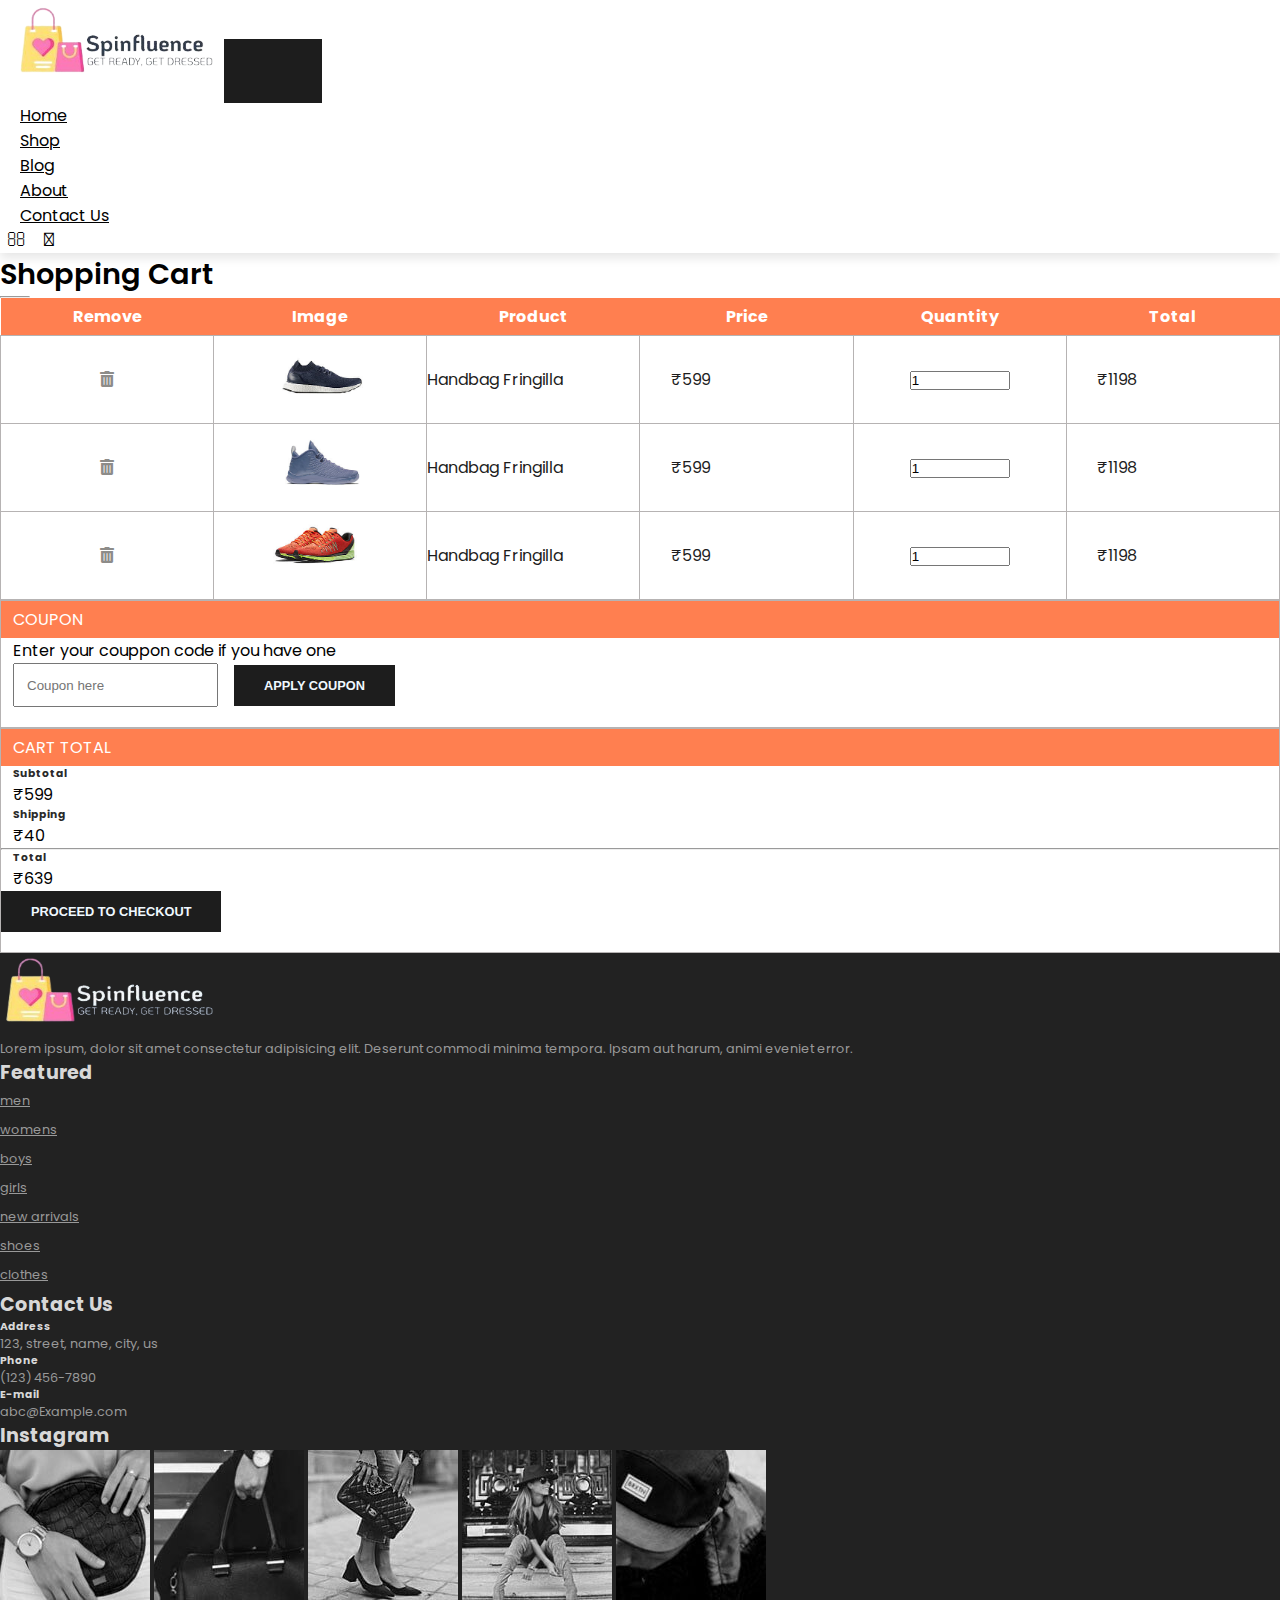
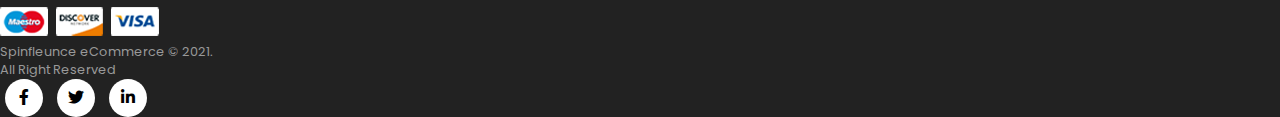
<file: Spinfluence/cart.html>
<!DOCTYPE html>
<html lang="en">

<head>
    <meta charset="UTF-8">
    <meta http-equiv="X-UA-Compatible" content="IE=edge">
    <meta name="viewport" content="width=device-width, initial-scale=1.0">
    <title>Tutorial</title>

    <link rel="stylesheet" href="https://stackpath.bootstrapcdn.com/bootstrap/4.1.3/css/bootstrap.min.css"
        integrity="sha384-MCw98/SFnGE8fJT3GXwEOngsV7Zt27NXFoaoApmYm81iuXoPkFOJwJ8ERdknLPMO" crossorigin="anonymous">

    <link rel="stylesheet" href="https://pro.fontawesome.com/releases/v5.10.0/css/all.css" />

    <link rel="stylesheet" href="style.css">
</head>

<body>

    <!--Navbar-->
    <nav class="navbar navbar-expand-lg navbar-light bg-light py-3 fixed-top">
        <div class="container">
            <img src="img/logo3.png" alt="" width="220" height="80">
            <button class="navbar-toggler" type="button" data-bs-toggle="collapse"
                data-bs-target="#navbarSupportedContent" aria-controls="navbarSupportedContent" aria-expanded="false"
                aria-label="Toggle navigation">
                <span><i id="bar" class="fas fa-bars"></i></span>
            </button>
            <div class="collapse navbar-collapse" id="navbarSupportedContent">
                <ul class="navbar-nav ml-auto ">

                    <li class="nav-item">
                        <a class="nav-link" href="index.html">Home</a>
                    </li>
                    <li class="nav-item">
                        <a class="nav-link" href="shop.html">Shop</a>
                    </li>
                    <li class="nav-item">
                        <a class="nav-link" href="blog.html">Blog</a>
                    </li>
                    <li class="nav-item">
                        <a class="nav-link" href="#f">About</a>
                    </li>
                    <li class="nav-item">
                        <a class="nav-link" href="#f">Contact Us</a>
                    </li>
                    <li class="nav-item">
                        <i class="fal fa-search"></i>
                        <a class="active" href="cart.html"> <i class="fal fa-shopping-bag"></i></a>
                    </li>



            </div>
        </div>
    </nav>


    <!--homepage-->

    <section id="cart-home" class="pt-5 mt-5 container">
        <h2 class="font-weight-bold pt-5">Shopping Cart</h2>
        <hr>
    </section>

    <!--Table-->

    <section id="cart-container" class="container my-5">
        <table width="100%">
            <thead>
                <tr>
                    <td>Remove</td>
                    <td>Image</td>
                    <td>Product</td>
                    <td>Price</td>
                    <td>Quantity</td>
                    <td>Total</td>
                </tr>
            </thead>
            <tbody>
                <tr>
                    <td><a href="#"><i class="fas fa-trash-alt"></i></a></td>
                    <td><img src="img/shoes/1.jpg" alt=""></td>
                    <td>
                        <h5>Handbag Fringilla
                        </h5>
                    </td>
                    <td>
                        <h5>₹599</h5>
                    </td>
                    <td><input class="w-25 pl-1" value="1" type="number"></td>
                    <td>
                        <h5>₹1198</h5>
                    </td>

                </tr>
                <tr>
                    <td><a href="#"><i class="fas fa-trash-alt"></i></a></td>
                    <td><img src="img/shoes/2.jpg" alt=""></td>
                    <td>
                        <h5>Handbag Fringilla
                        </h5>
                    </td>
                    <td>
                        <h5>₹599</h5>
                    </td>
                    <td><input class="w-25 pl-1" value="1" type="number"></td>
                    <td>
                        <h5>₹1198</h5>
                    </td>

                </tr>
                <tr>
                    <td><a href="#"><i class="fas fa-trash-alt"></i></a></td>
                    <td><img src="img/shoes/3.jpg" alt=""></td>
                    <td>
                        <h5>Handbag Fringilla
                        </h5>
                    </td>
                    <td>
                        <h5>₹599</h5>
                    </td>
                    <td><input class="w-25 pl-1" value="1" type="number"></td>
                    <td>
                        <h5>₹1198</h5>
                    </td>

                </tr>
            </tbody>
        </table>
    </section>
 
    <!--Bottom-->

    <section id="cart-bottom" class="container">
        <div class="row">
            <div class=" coupon col-lg-6 col-md-6 col-12 mb-4">
                <div>
                    <h5>COUPON</h5>
                    <P>Enter your couppon code if you have one</P>
                    <input type="text" placeholder="Coupon here">
                    <button>APPLY COUPON</button>
                </div>
            </div>

            <div class=" Total col-lg-6 col-md-6 col-12">
                <div>
                    <h5>CART TOTAL</h5>
                    <div class="d-flex justify-content-between">
                        <h6>Subtotal</h6>
                        <p>₹599</p>
                    </div>
                    <div class="d-flex justify-content-between">
                        <h6>Shipping</h6>
                        <p>₹40</p>
                    </div>
                    <hr class="second-hr">
                    <div class="d-flex justify-content-between">
                        <h6>Total</h6>
                        <p>₹639</p>
                    </div>
                    <button class="ml-auto">PROCEED TO CHECKOUT</button>
                </div>
            </div>
        </div>

    </section>



    <!--Footer-->
    <Footer class="mt-5 py-5">
        <div id="f" class="row container mx-auto pt-5">
            <div class="footer-one col-lg-3 col-md-6 col-12">
                <img src="img/logo4.png" alt="" width="220" height="80">
                <p class="pt-3"> Lorem ipsum, dolor sit amet consectetur adipisicing elit. Deserunt commodi minima
                    tempora.
                    Ipsam aut harum, animi eveniet error.</p>
            </div>
            <div class="footer-one col-lg-3 col-md-6 col-12 mb-3">
                <h5 class="pb-2">Featured</h5>
                <ul class="text-uppercase list-unstyled">
                    <li><a href="#">men</a></li>
                    <li><a href="#">womens</a></li>
                    <li><a href="#">boys</a></li>
                    <li><a href="#">girls</a></li>
                    <li><a href="#">new arrivals</a></li>
                    <li><a href="#">shoes</a></li>
                    <li><a href="#">clothes</a></li>
                </ul>
            </div>

            <div class="footer-one col-lg-3 col-md-6 col-12 mb-3">
                <h5 class="pb-2">Contact Us</h5>
                <div>
                    <h6 class="text-uppercase">Address</h6>
                    <p>123, street, name, city, us</p>
                </div>
                <div>
                    <h6 class="text-uppercase">Phone</h6>
                    <p>(123) 456-7890</p>
                </div>
                <div>
                    <h6 class="text-uppercase">E-mail</h6>
                    <p>abc@Example.com</p>
                </div>
            </div>

            <div class="footer-one col-lg-3 col-md-6 col-12">
                <h5 class="pb-2">Instagram</h5>
                <div class="row">
                    <img src="img/insta/1.jpg" alt="" class="img-fluid w-25 h-100 m-2">
                    <img src="img/insta/2.jpg" alt="" class="img-fluid w-25 h-100 m-2">
                    <img src="img/insta/3.jpg" alt="" class="img-fluid w-25 h-100 m-2">
                    <img src="img/insta/4.jpg" alt="" class="img-fluid w-25 h-100 m-2">
                    <img src="img/insta/5.jpg" alt="" class="img-fluid w-25 h-100 m-2">
                </div>
            </div>
        </div>
        <div class="copyright mt-5">
            <div class="row container mx-auto">
                <div class="col-lg-3 col-md-6 col-12 mb-4">
                    <img src="img/payment.png" alt="">
                </div>
                <div class="col-lg-4 col-md-6 col-12 text-nowrap mb-2">
                    <p>Spinfleunce eCommerce &copy 2021.<br>All Right Reserved</p>
                </div>
                <div class="col-lg-4 col-md-6 col-12">
                    <a href="#"><i class="fab fa-facebook-f"></i> </a>
                    <a href="#"><i class="fab fa-twitter"></i> </a>
                    <a href="#"><i class="fab fa-linkedin-in"></i> </a>
                </div>
            </div>
        </div>
    </Footer>


    <script src="https://cdn.jsdelivr.net/npm/@popperjs/core@2.9.1/dist/umd/popper.min.js"
        integrity="sha384-SR1sx49pcuLnqZUnnPwx6FCym0wLsk5JZuNx2bPPENzswTNFaQU1RDvt3wT4gWFG"
        crossorigin="anonymous"></script>
    <script src="https://cdn.jsdelivr.net/npm/bootstrap@5.0.0-beta3/dist/js/bootstrap.min.js"
        integrity="sha384-j0CNLUeiqtyaRmlzUHCPZ+Gy5fQu0dQ6eZ/xAww941Ai1SxSY+0EQqNXNE6DZiVc"
        crossorigin="anonymous"></script>
</body>

</html>
</file>
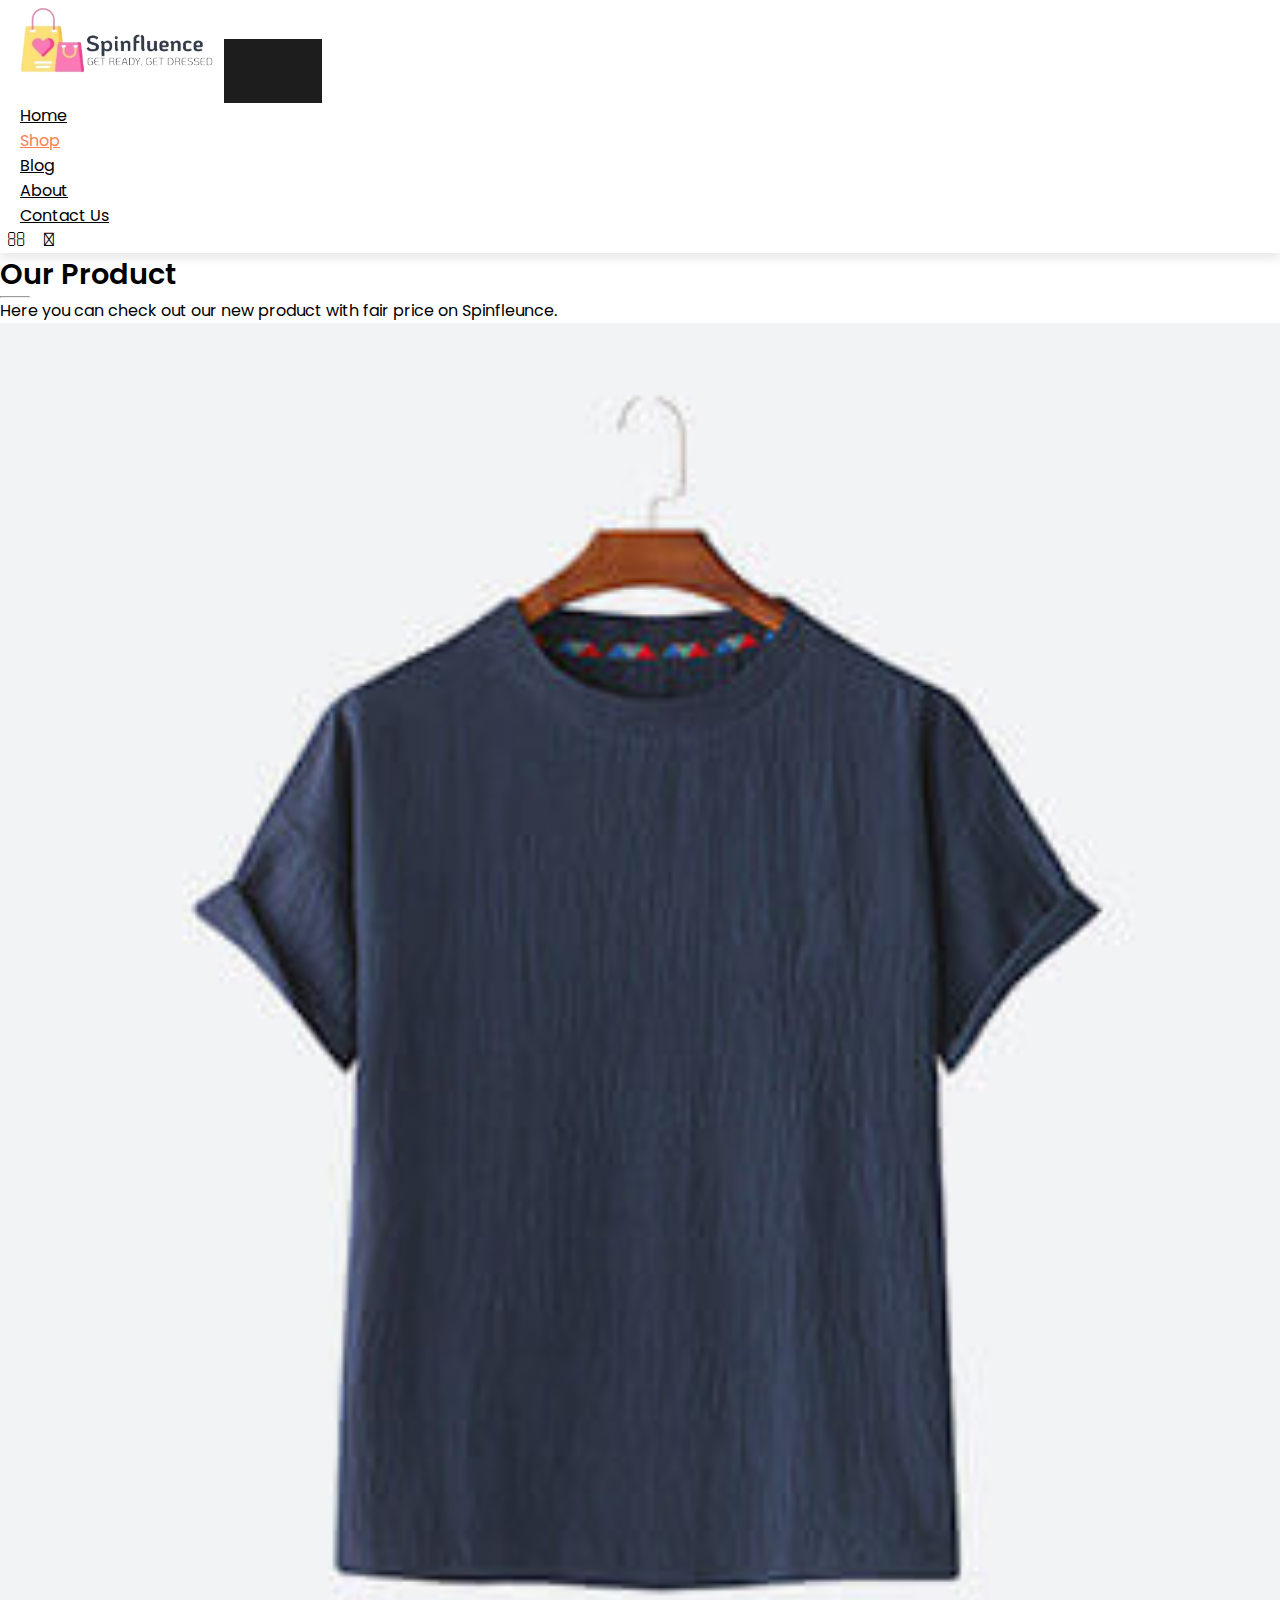
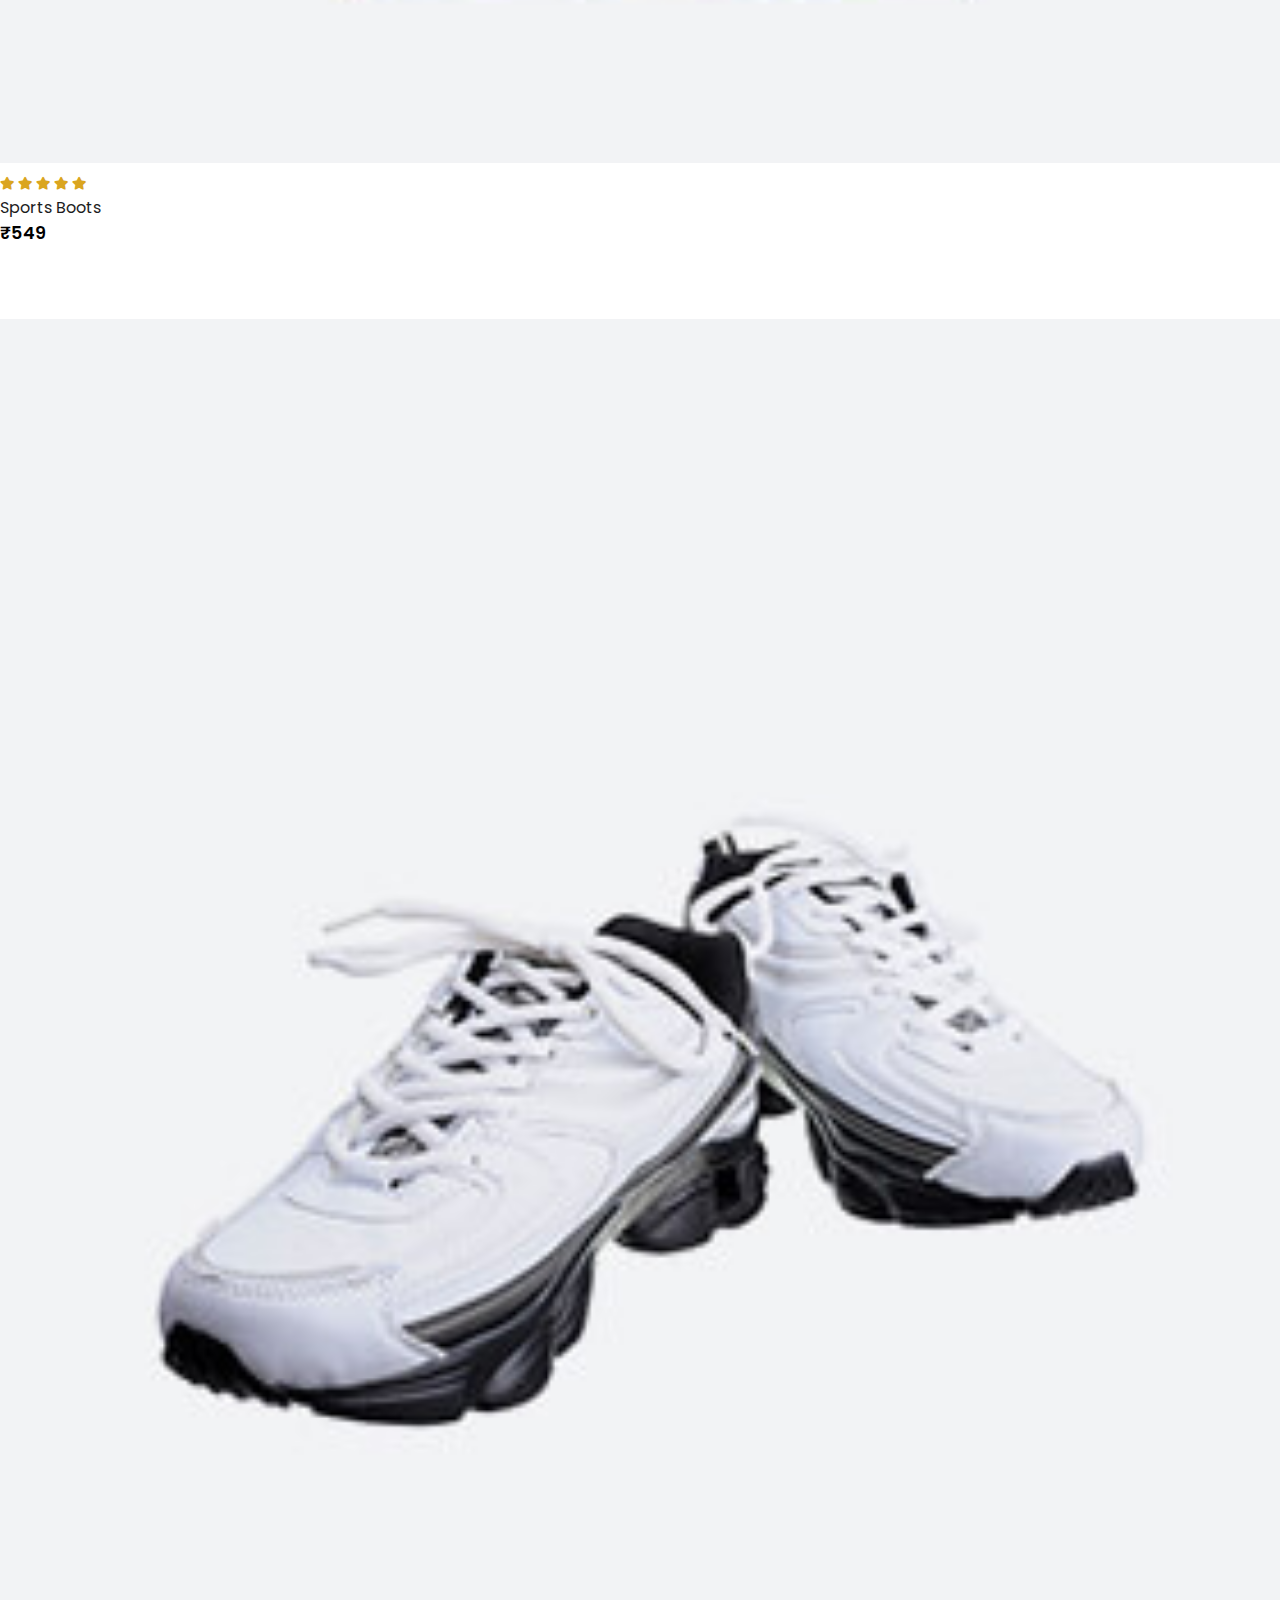
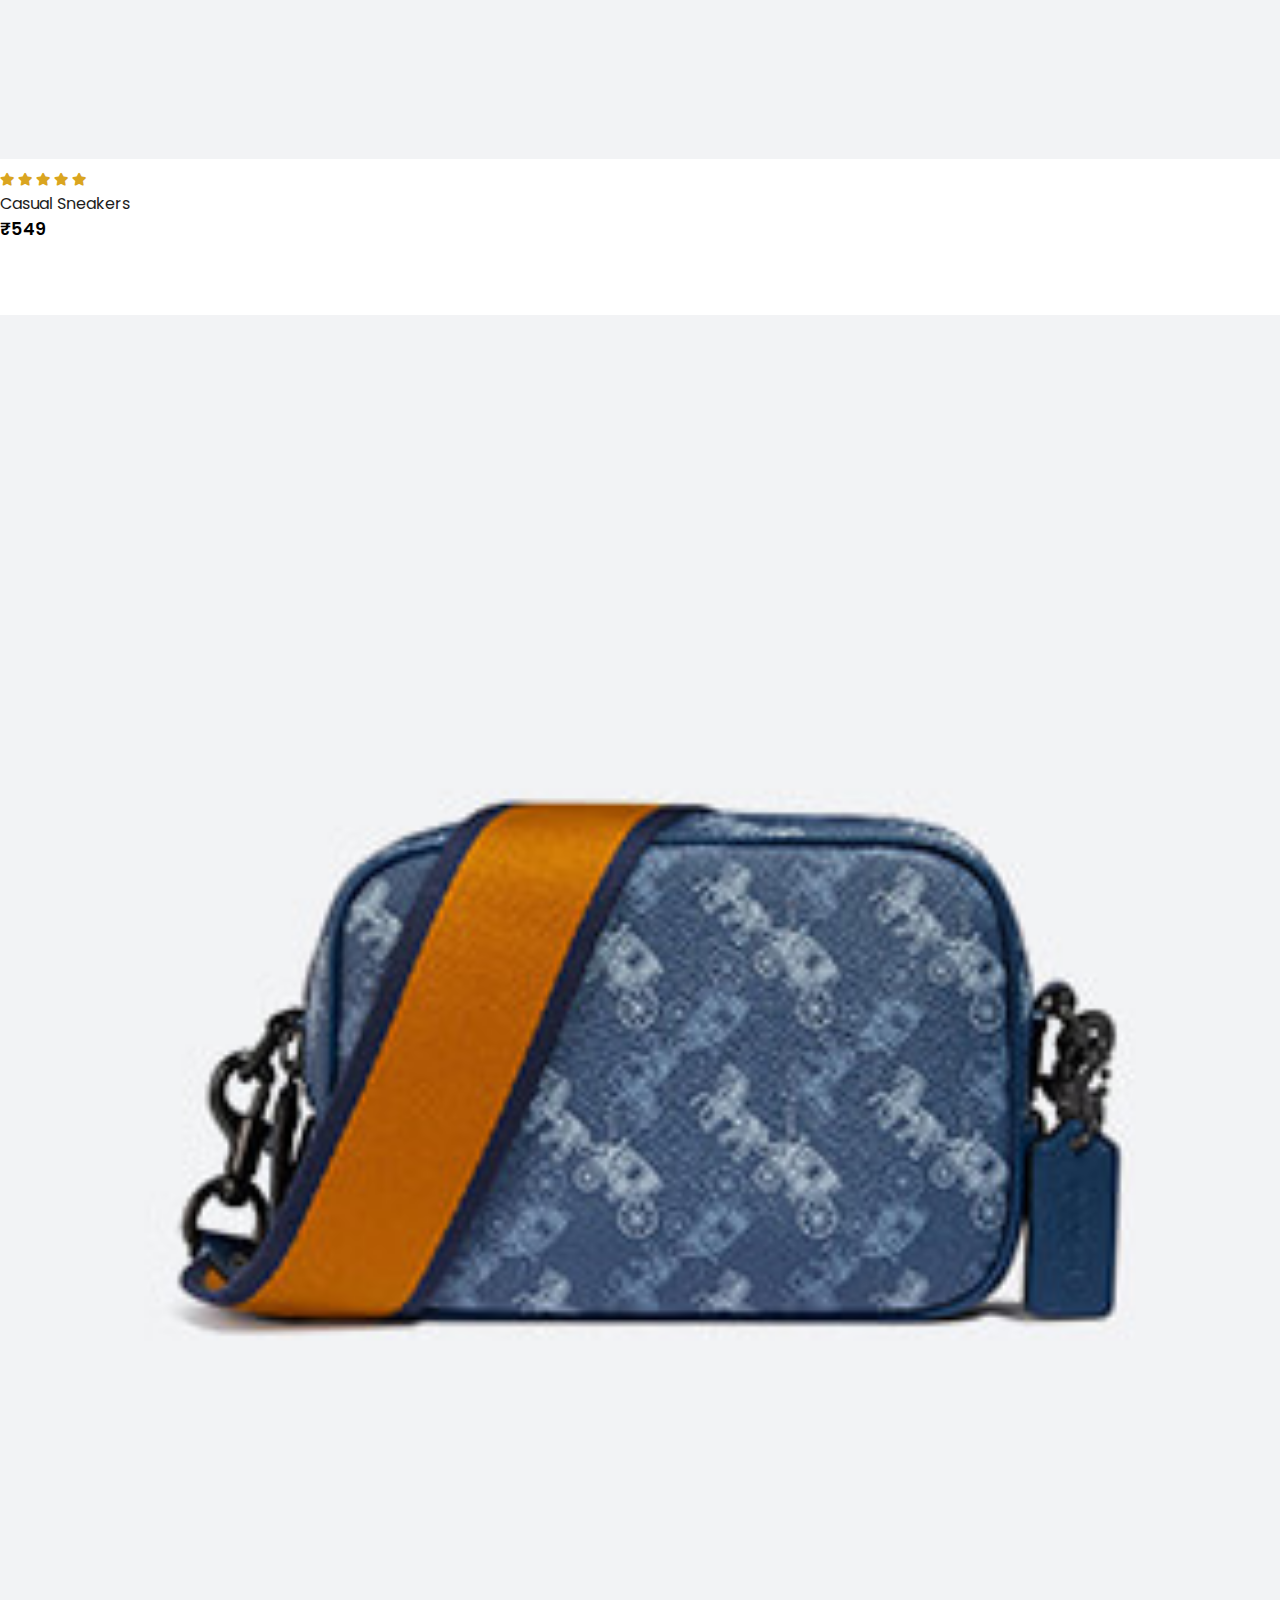
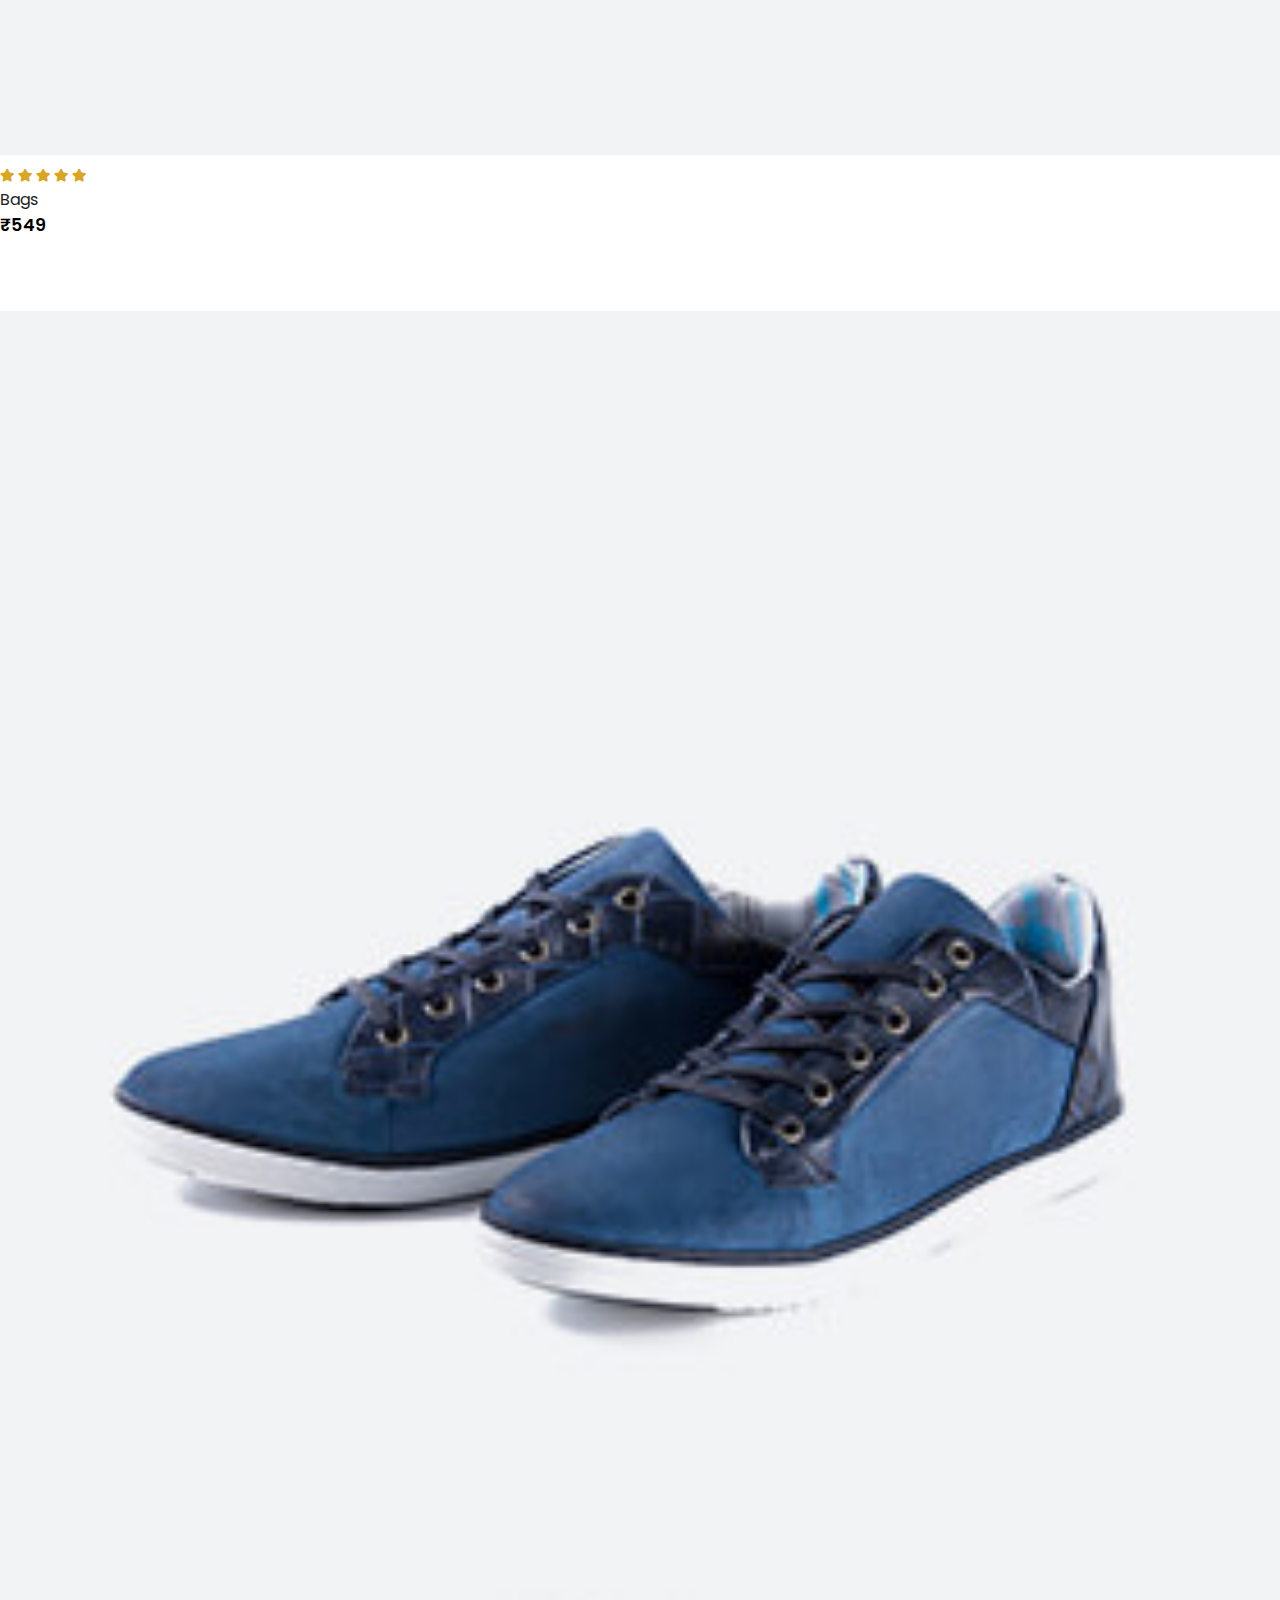
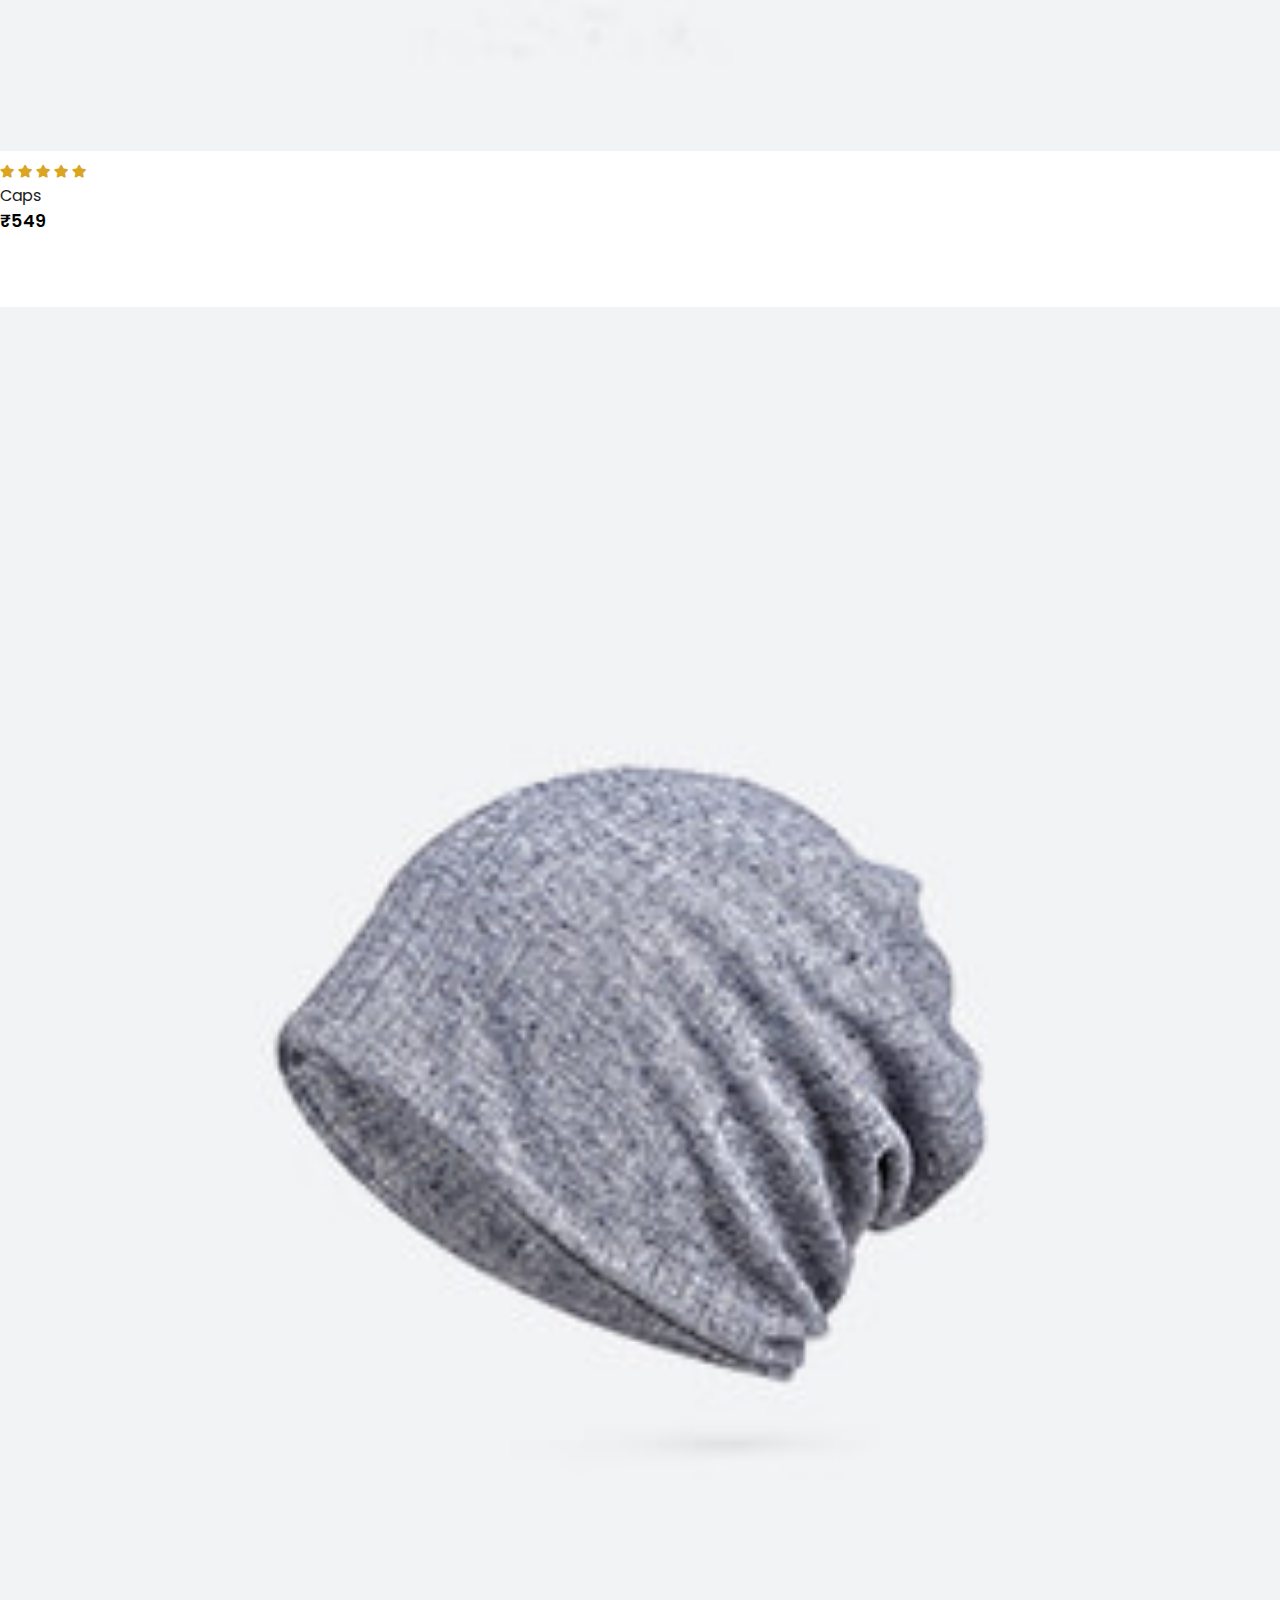
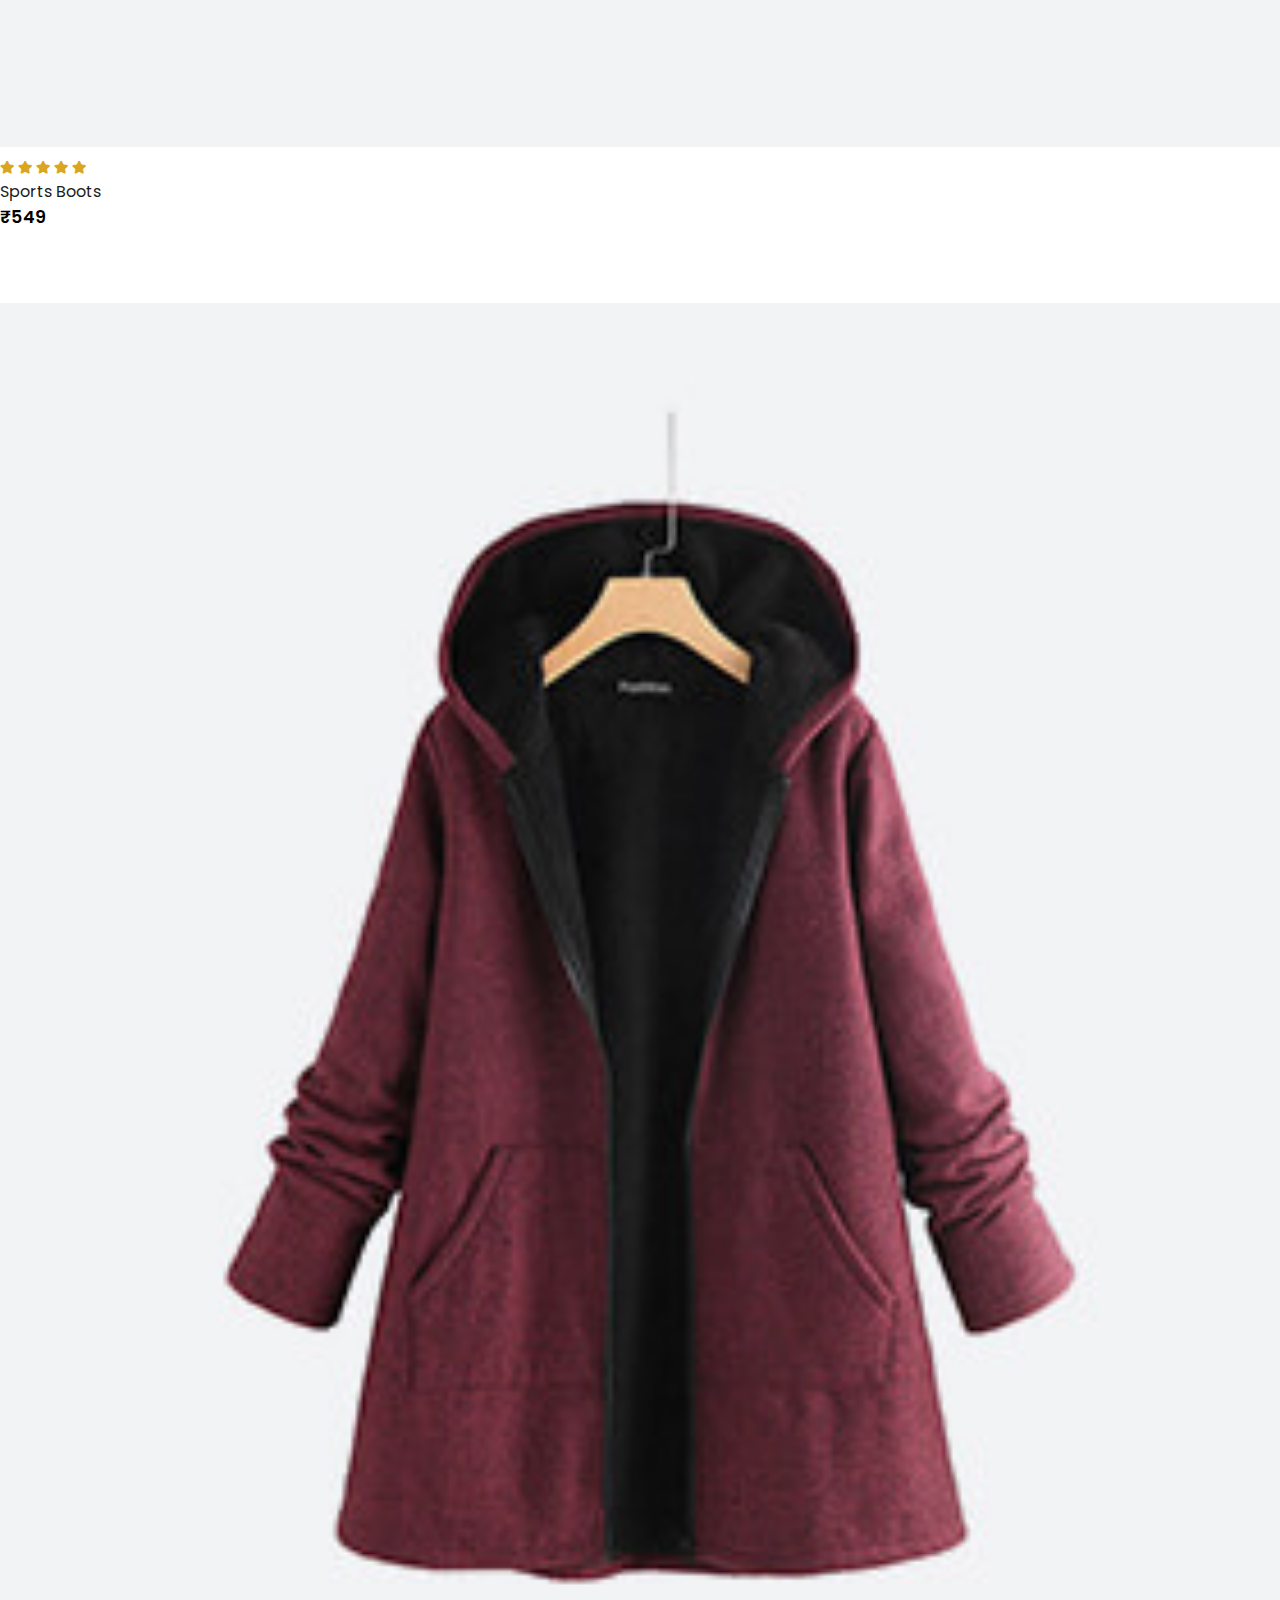
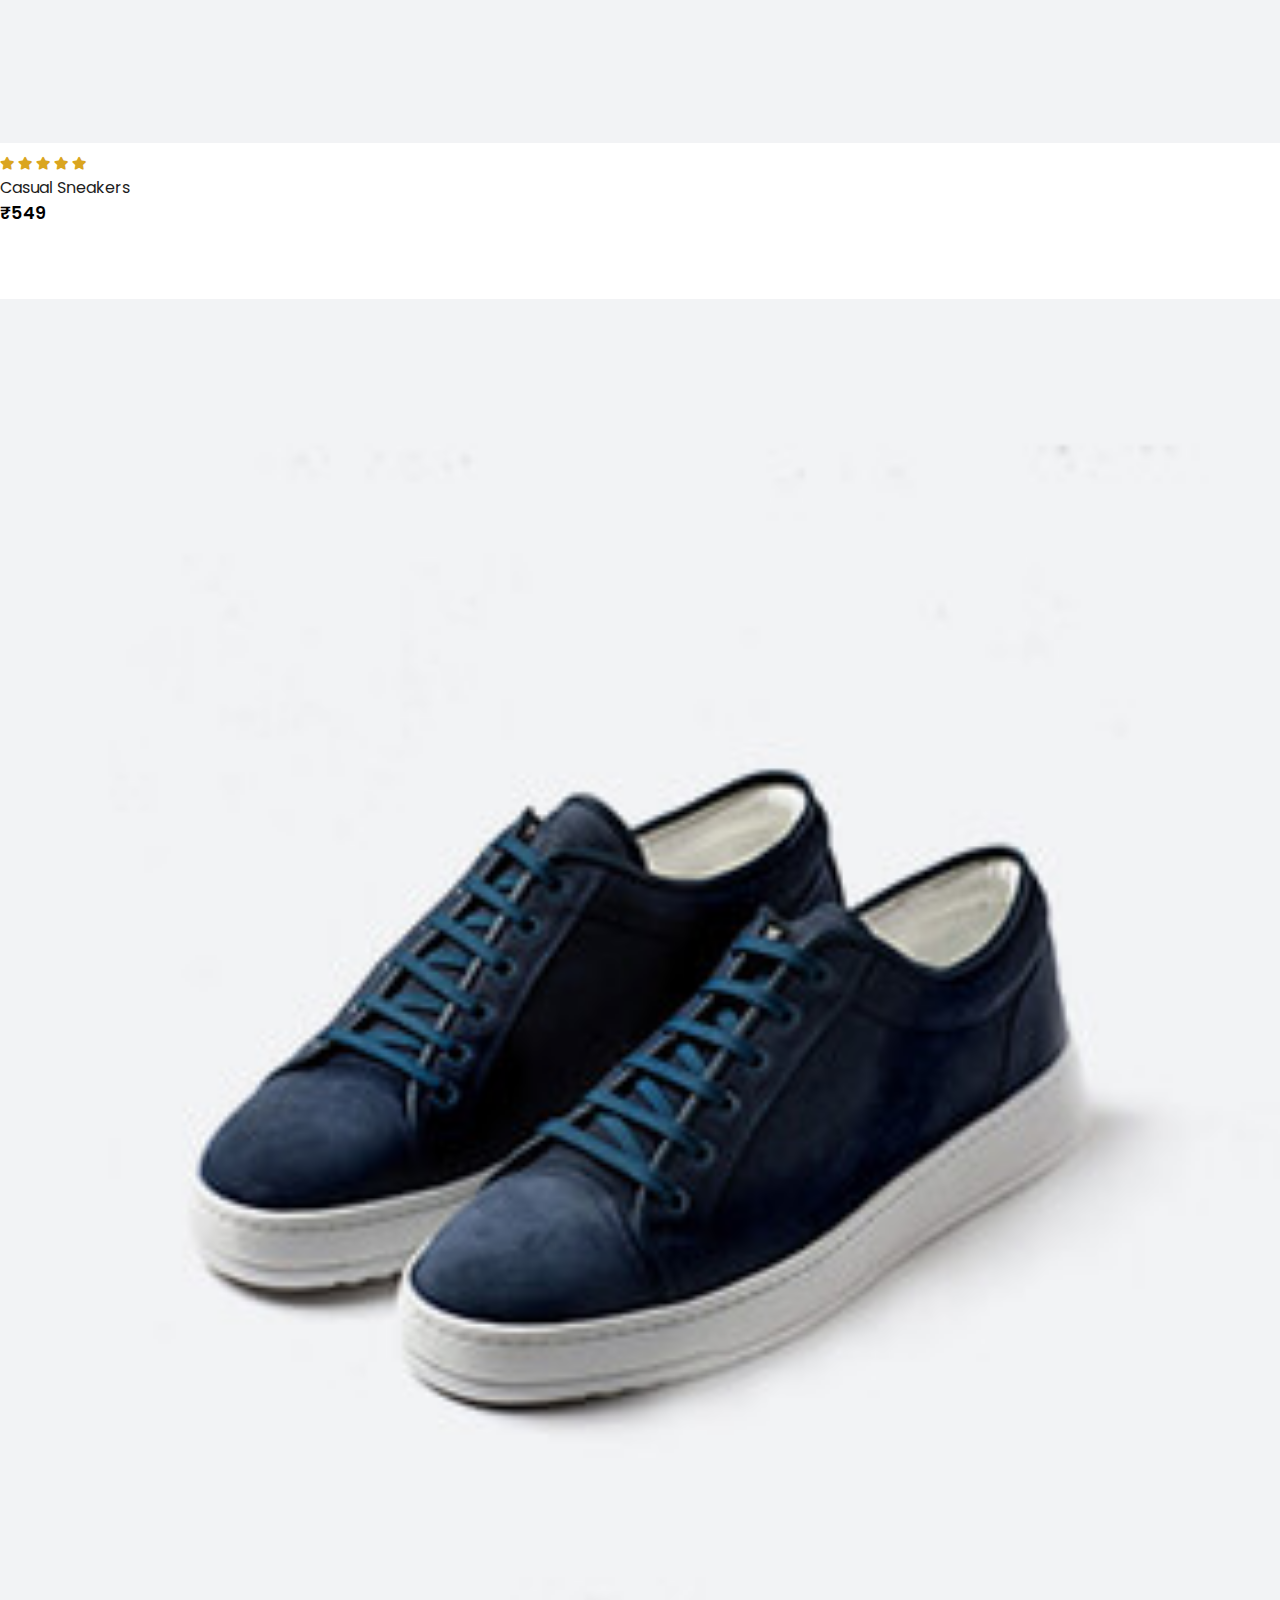
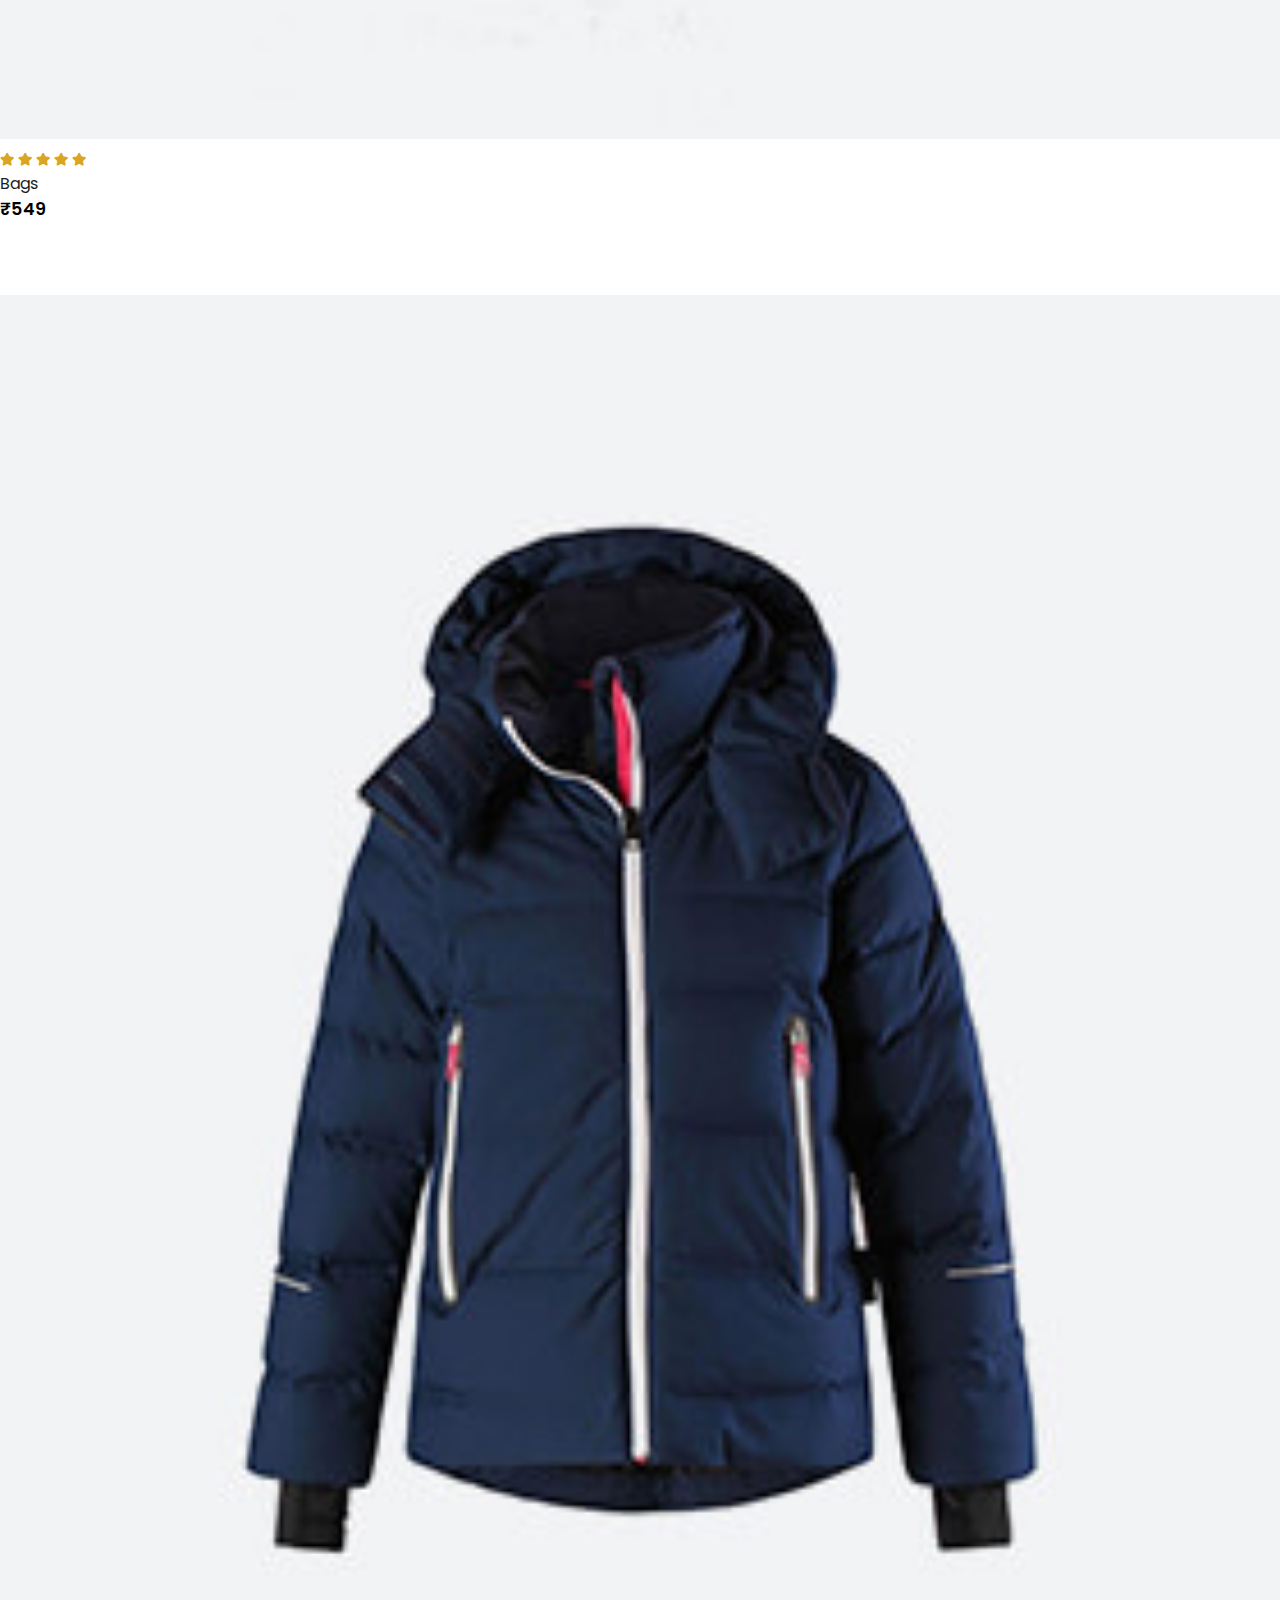
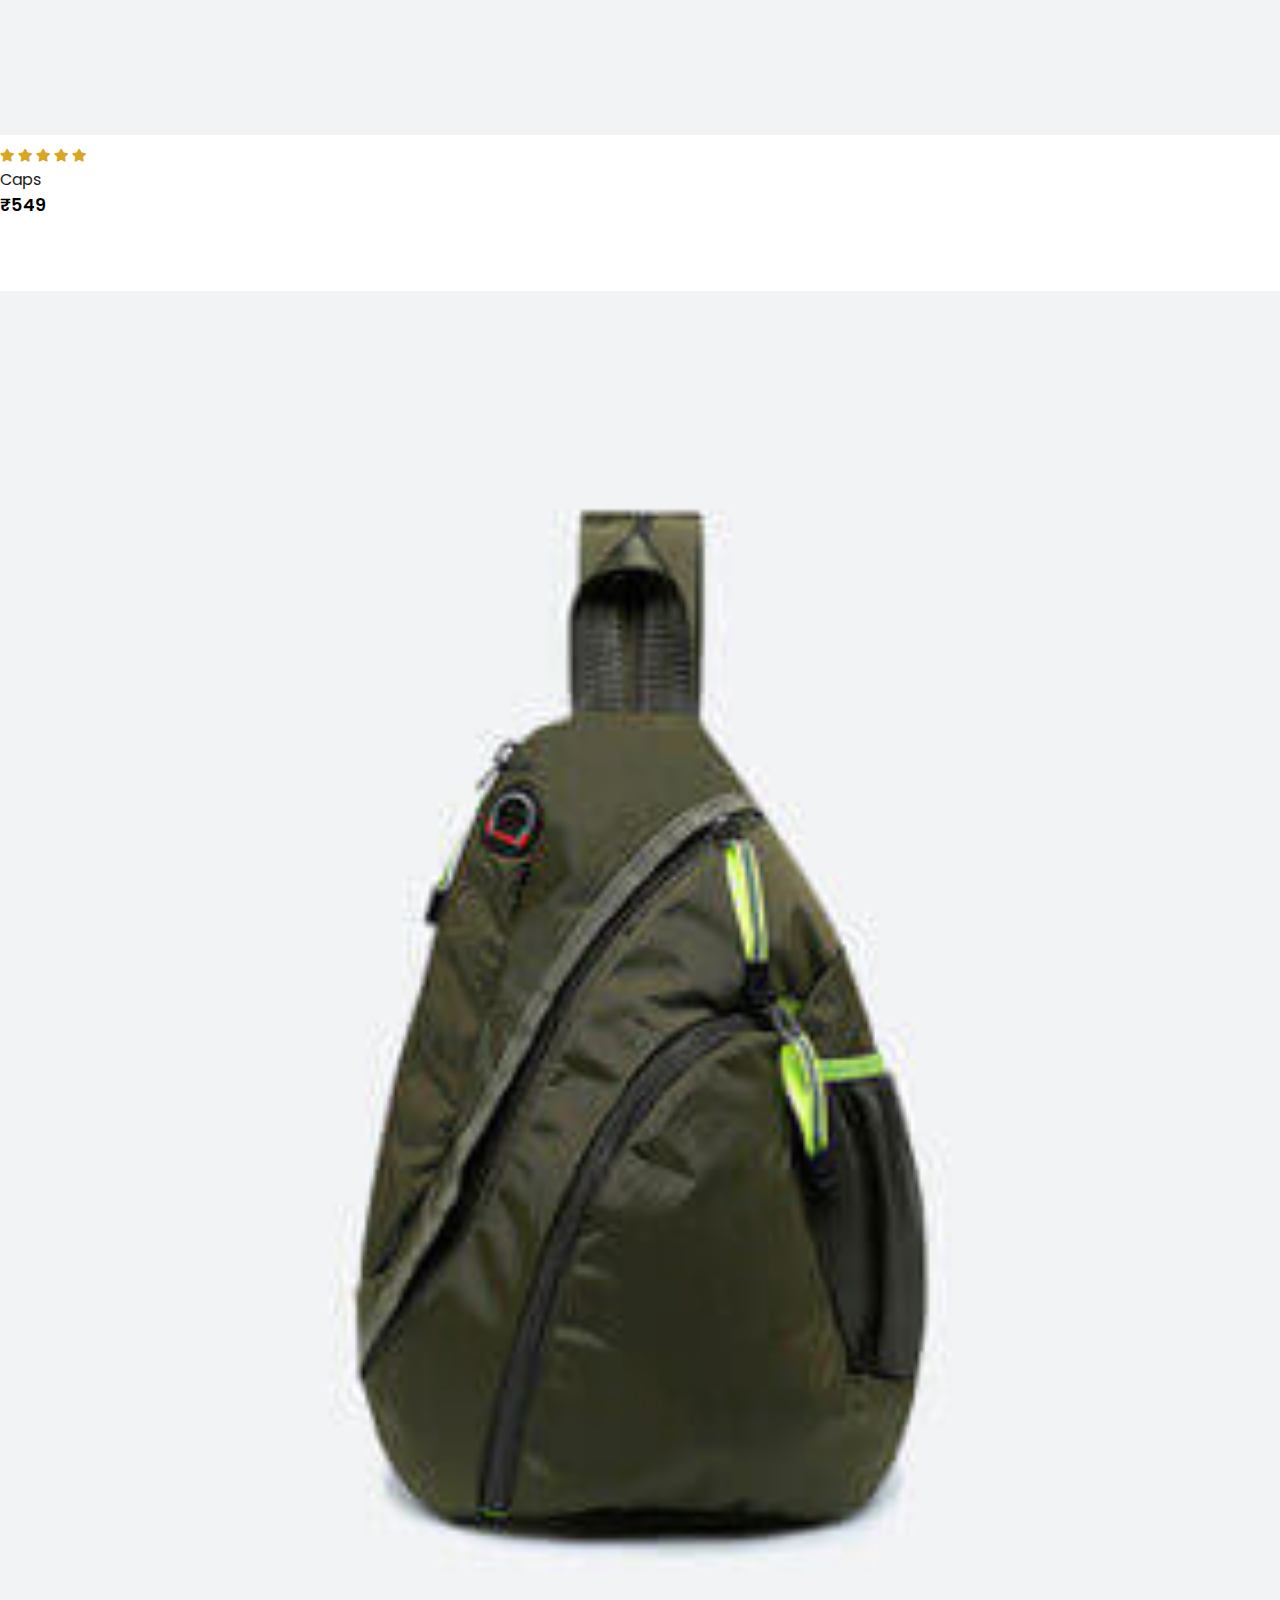
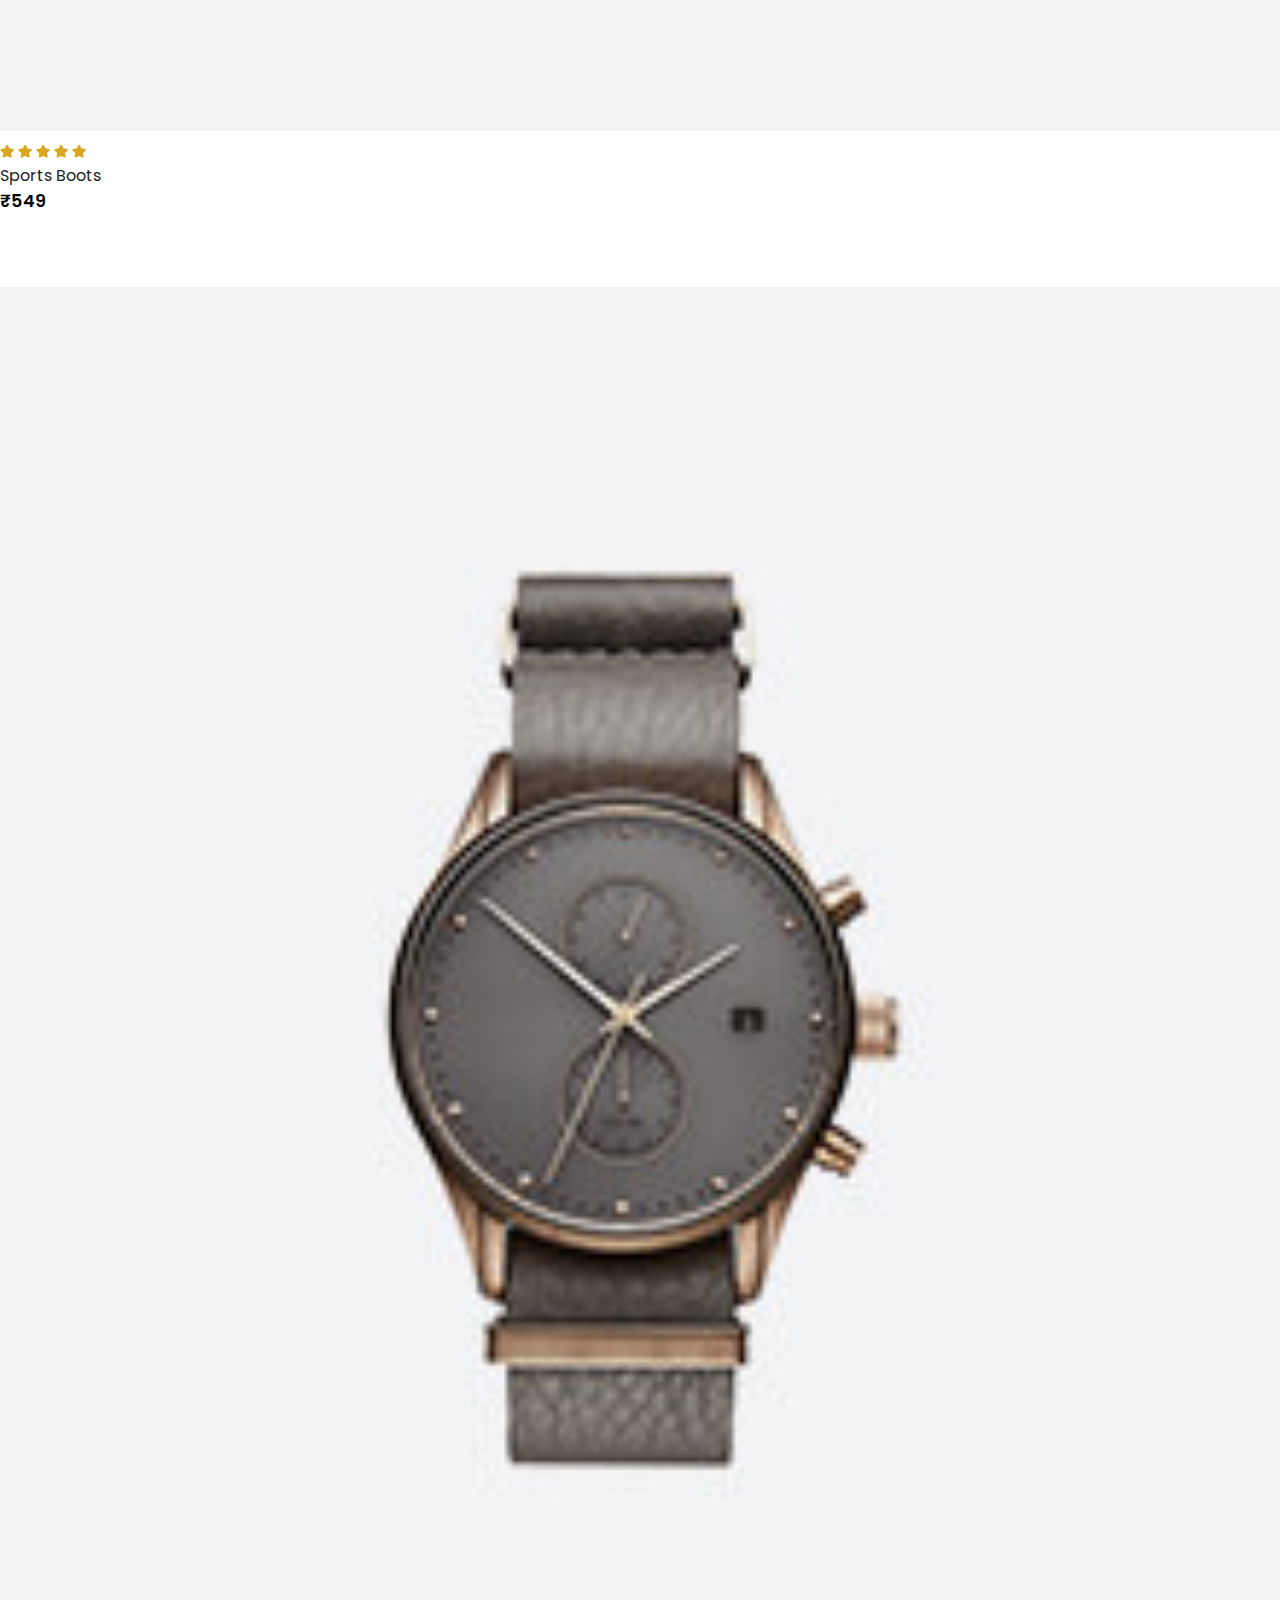
<file: Spinfluence/shop.html>
<!DOCTYPE html>
<html lang="en">

    <head>
        <meta charset="UTF-8">
        <meta http-equiv="X-UA-Compatible" content="IE=edge">
        <meta name="viewport" content="width=device-width, initial-scale=1.0">
        <title>Shop</title>

        <link rel="stylesheet" href="https://stackpath.bootstrapcdn.com/bootstrap/4.1.3/css/bootstrap.min.css"
            integrity="sha384-MCw98/SFnGE8fJT3GXwEOngsV7Zt27NXFoaoApmYm81iuXoPkFOJwJ8ERdknLPMO" crossorigin="anonymous">

        <link rel="stylesheet" href="https://pro.fontawesome.com/releases/v5.10.0/css/all.css" />

        <link rel="stylesheet" href="style.css">

        <style>
            .product img{
                width: 100%;
                height: auto;
                box-sizing: border-box;
                object-fit: cover;
            }
            #featured > div.row.mx-auto.container>nav>ul>li.page-item.active>a{
                background-color: black;
            }
            #featured > div.row.mx-auto.container>nav>ul>li:nth-child(n):hover>a{
                background-color: coral;
                color: #fff;
            }

            .pagination a{
                color: #000;
            }


        </style>

    </head>

    <body>

      <!--Navbar-->
    <nav class="navbar navbar-expand-lg navbar-light bg-light py-3 fixed-top">
        <div class="container">
          <img src="img/logo3.png" alt="" width="220" height="80" >
          <button class="navbar-toggler" type="button" data-bs-toggle="collapse" data-bs-target="#navbarSupportedContent" aria-controls="navbarSupportedContent" aria-expanded="false" aria-label="Toggle navigation">
            <span><i id="bar" class="fas fa-bars"></i></span>
          </button>
          <div class="collapse navbar-collapse" id="navbarSupportedContent">
            <ul class="navbar-nav ml-auto ">
              
              <li class="nav-item">
                <a class="nav-link" href="index.html">Home</a>
              </li>
              <li class="nav-item">
                <a class="nav-link active" href="#">Shop</a>
              </li>
              <li class="nav-item">
                <a class="nav-link" href="blog.html">Blog</a>
              </li>
              <li class="nav-item">
                <a class="nav-link" href="#f">About</a>
              </li>
              <li class="nav-item">
                <a class="nav-link" href="#f">Contact Us</a>
              </li>
              <li class="nav-item">
                <i class="fal fa-search"></i>
                <a href="cart.html"> <i class="fal fa-shopping-bag"></i></a>
              </li>
                

              
          </div>
        </div>
      </nav>

      <!--Feature-->

      <section id="featured" class="my-5 py-5">
        <div class="container mt-5 py-5">
          <h2 class="font-weight-bold">Our Product</h2>
          <hr>
          <p>Here you can check out our new product with fair price on Spinfleunce.</p>
        </div>
        <div class="row mx-auto container">
          <div onclick="window.location.href='sproduct.html'" class="product text-center col-lg-3 col-md-4 col-12">
            <img class="img-fluid mb-3" src="img/shop/1.jpg" alt="">
            <div class="star">
              <i class="fas fa-star"></i>
              <i class="fas fa-star"></i>
              <i class="fas fa-star"></i>
              <i class="fas fa-star"></i>
              <i class="fas fa-star"></i>
            </div>
            <h5 class="p-name">Sports Boots</h5>
            <h4 class="p-price">₹549</h4>
            <button class="buy-btn">Buy Now</button>
          </div>
          <div class="product text-center col-lg-3 col-md-4 col-12">
            <img class="img-fluid mb-3" src="img/shop/2.jpg" alt="">
            <div class="star">
              <i class="fas fa-star"></i>
              <i class="fas fa-star"></i>
              <i class="fas fa-star"></i>
              <i class="fas fa-star"></i>
              <i class="fas fa-star"></i>
            </div>
            <h5 class="p-name">Casual Sneakers</h5>
            <h4 class="p-price">₹549</h4>
            <button class="buy-btn">Buy Now</button>
          </div>
          <div class="product text-center col-lg-3 col-md-4 col-12">
            <img class="img-fluid mb-3" src="img/shop/3.jpg" alt="">
            <div class="star">
              <i class="fas fa-star"></i>
              <i class="fas fa-star"></i>
              <i class="fas fa-star"></i>
              <i class="fas fa-star"></i>
              <i class="fas fa-star"></i>
            </div>
            <h5 class="p-name">Bags</h5>
            <h4 class="p-price">₹549</h4>
            <button class="buy-btn">Buy Now</button>
          </div>
          <div class="product text-center col-lg-3 col-md-4 col-12">
            <img class="img-fluid mb-3" src="img/shop/4.jpg" alt="">
            <div class="star">
              <i class="fas fa-star"></i>
              <i class="fas fa-star"></i>
              <i class="fas fa-star"></i>
              <i class="fas fa-star"></i>
              <i class="fas fa-star"></i>
            </div>
            <h5 class="p-name">Caps</h5>
            <h4 class="p-price">₹549</h4>
            <button class="buy-btn">Buy Now</button>
          </div>
          <div class="product text-center col-lg-3 col-md-4 col-12">
            <img class="img-fluid mb-3" src="img/shop/5.jpg" alt="">
            <div class="star">
              <i class="fas fa-star"></i>
              <i class="fas fa-star"></i>
              <i class="fas fa-star"></i>
              <i class="fas fa-star"></i>
              <i class="fas fa-star"></i>
            </div>
            <h5 class="p-name">Sports Boots</h5>
            <h4 class="p-price">₹549</h4>
            <button class="buy-btn">Buy Now</button>
          </div>
          <div class="product text-center col-lg-3 col-md-4 col-12">
            <img class="img-fluid mb-3" src="img/shop/6.jpg" alt="">
            <div class="star">
              <i class="fas fa-star"></i>
              <i class="fas fa-star"></i>
              <i class="fas fa-star"></i>
              <i class="fas fa-star"></i>
              <i class="fas fa-star"></i>
            </div>
            <h5 class="p-name">Casual Sneakers</h5>
            <h4 class="p-price">₹549</h4>
            <button class="buy-btn">Buy Now</button>
          </div>
          <div class="product text-center col-lg-3 col-md-4 col-12">
            <img class="img-fluid mb-3" src="img/shop/7.jpg" alt="">
            <div class="star">
              <i class="fas fa-star"></i>
              <i class="fas fa-star"></i>
              <i class="fas fa-star"></i>
              <i class="fas fa-star"></i>
              <i class="fas fa-star"></i>
            </div>
            <h5 class="p-name">Bags</h5>
            <h4 class="p-price">₹549</h4>
            <button class="buy-btn">Buy Now</button>
          </div>
          <div class="product text-center col-lg-3 col-md-4 col-12">
            <img class="img-fluid mb-3" src="img/shop/8.jpg" alt="">
            <div class="star">
              <i class="fas fa-star"></i>
              <i class="fas fa-star"></i>
              <i class="fas fa-star"></i>
              <i class="fas fa-star"></i>
              <i class="fas fa-star"></i>
            </div>
            <h5 class="p-name">Caps</h5>
            <h4 class="p-price">₹549</h4>
            <button class="buy-btn">Buy Now</button>
          </div>
          <div class="product text-center col-lg-3 col-md-4 col-12">
            <img class="img-fluid mb-3" src="img/shop/9.jpg" alt="">
            <div class="star">
              <i class="fas fa-star"></i>
              <i class="fas fa-star"></i>
              <i class="fas fa-star"></i>
              <i class="fas fa-star"></i>
              <i class="fas fa-star"></i>
            </div>
            <h5 class="p-name">Sports Boots</h5>
            <h4 class="p-price">₹549</h4>
            <button class="buy-btn">Buy Now</button>
          </div>
          <div class="product text-center col-lg-3 col-md-4 col-12">
            <img class="img-fluid mb-3" src="img/shop/10.jpg" alt="">
            <div class="star">
              <i class="fas fa-star"></i>
              <i class="fas fa-star"></i>
              <i class="fas fa-star"></i>
              <i class="fas fa-star"></i>
              <i class="fas fa-star"></i>
            </div>
            <h5 class="p-name">Casual Sneakers</h5>
            <h4 class="p-price">₹549</h4>
            <button class="buy-btn">Buy Now</button>
          </div>
          <div class="product text-center col-lg-3 col-md-4 col-12">
            <img class="img-fluid mb-3" src="img/shop/11.jpg" alt="">
            <div class="star">
              <i class="fas fa-star"></i>
              <i class="fas fa-star"></i>
              <i class="fas fa-star"></i>
              <i class="fas fa-star"></i>
              <i class="fas fa-star"></i>
            </div>
            <h5 class="p-name">Bags</h5>
            <h4 class="p-price">₹549</h4>
            <button class="buy-btn">Buy Now</button>
          </div>
          <div class="product text-center col-lg-3 col-md-4 col-12">
            <img class="img-fluid mb-3" src="img/shop/12.jpg" alt="">
            <div class="star">
              <i class="fas fa-star"></i>
              <i class="fas fa-star"></i>
              <i class="fas fa-star"></i>
              <i class="fas fa-star"></i>
              <i class="fas fa-star"></i>
            </div>
            <h5 class="p-name">Caps</h5>
            <h4 class="p-price">₹549</h4>
            <button class="buy-btn">Buy Now</button>
          </div>
          <div class="product text-center col-lg-3 col-md-4 col-12">
            <img class="img-fluid mb-3" src="img/shop/13.jpg" alt="">
            <div class="star">
              <i class="fas fa-star"></i>
              <i class="fas fa-star"></i>
              <i class="fas fa-star"></i>
              <i class="fas fa-star"></i>
              <i class="fas fa-star"></i>
            </div>
            <h5 class="p-name">Sports Boots</h5>
            <h4 class="p-price">₹549</h4>
            <button class="buy-btn">Buy Now</button>
          </div>
          <div class="product text-center col-lg-3 col-md-4 col-12">
            <img class="img-fluid mb-3" src="img/shop/14.jpg" alt="">
            <div class="star">
              <i class="fas fa-star"></i>
              <i class="fas fa-star"></i>
              <i class="fas fa-star"></i>
              <i class="fas fa-star"></i>
              <i class="fas fa-star"></i>
            </div>
            <h5 class="p-name">Casual Sneakers</h5>
            <h4 class="p-price">₹549</h4>
            <button class="buy-btn">Buy Now</button>
          </div>
          <div class="product text-center col-lg-3 col-md-4 col-12">
            <img class="img-fluid mb-3" src="img/shop/15.jpg" alt="">
            <div class="star">
              <i class="fas fa-star"></i>
              <i class="fas fa-star"></i>
              <i class="fas fa-star"></i>
              <i class="fas fa-star"></i>
              <i class="fas fa-star"></i>
            </div>
            <h5 class="p-name">Bags</h5>
            <h4 class="p-price">₹549</h4>
            <button class="buy-btn">Buy Now</button>
          </div>
          <div class="product text-center col-lg-3 col-md-4 col-12">
            <img class="img-fluid mb-3" src="img/shop/16.jpg" alt="">
            <div class="star">
              <i class="fas fa-star"></i>
              <i class="fas fa-star"></i>
              <i class="fas fa-star"></i>
              <i class="fas fa-star"></i>
              <i class="fas fa-star"></i>
            </div>
            <h5 class="p-name">Caps</h5>
            <h4 class="p-price">₹549</h4>
            <button class="buy-btn">Buy Now</button>
          </div>
          <div class="product text-center col-lg-3 col-md-4 col-12">
            <img class="img-fluid mb-3" src="img/shop/17.jpg" alt="">
            <div class="star">
              <i class="fas fa-star"></i>
              <i class="fas fa-star"></i>
              <i class="fas fa-star"></i>
              <i class="fas fa-star"></i>
              <i class="fas fa-star"></i>
            </div>
            <h5 class="p-name">Caps</h5>
            <h4 class="p-price">₹549</h4>
            <button class="buy-btn">Buy Now</button>
          </div>
          <div class="product text-center col-lg-3 col-md-4 col-12">
            <img class="img-fluid mb-3" src="img/shop/18.jpg" alt="">
            <div class="star">
              <i class="fas fa-star"></i>
              <i class="fas fa-star"></i>
              <i class="fas fa-star"></i>
              <i class="fas fa-star"></i>
              <i class="fas fa-star"></i>
            </div>
            <h5 class="p-name">Caps</h5>
            <h4 class="p-price">₹549</h4>
            <button class="buy-btn">Buy Now</button>
          </div>
          <div class="product text-center col-lg-3 col-md-4 col-12">
            <img class="img-fluid mb-3" src="img/shop/19.jpg" alt="">
            <div class="star">
              <i class="fas fa-star"></i>
              <i class="fas fa-star"></i>
              <i class="fas fa-star"></i>
              <i class="fas fa-star"></i>
              <i class="fas fa-star"></i>
            </div>
            <h5 class="p-name">Caps</h5>
            <h4 class="p-price">₹549</h4>
            <button class="buy-btn">Buy Now</button>
          </div>
          <div class="product text-center col-lg-3 col-md-4 col-12">
            <img class="img-fluid mb-3" src="img/shop/20.jpg" alt="">
            <div class="star">
              <i class="fas fa-star"></i>
              <i class="fas fa-star"></i>
              <i class="fas fa-star"></i>
              <i class="fas fa-star"></i>
              <i class="fas fa-star"></i>
            </div>
            <h5 class="p-name">Caps</h5>
            <h4 class="p-price">₹549</h4>
            <button class="buy-btn">Buy Now</button>
          </div>
          <nav aria-label="...">
            <ul class="pagination mt-5">
             <li class="page-item disabled">
                 <a class="page-link" href="#" tabindex="-1" aria-disabled="true">Previous</a>
             </li>
             <li class="page-item active"><a class="page-link" href="#">1</a></li>
             <li class="page-item" aria-current="page">
                 <a class="page-link" href="#">2</a>
             </li>
             <li class="page-item"><a class="page-link" href="#">3</a></li>
             <li class="page-item">
                 <a class="page-link" href="#">Next</a>
             </li>
            </ul>
            </nav>
            
        </div>
      </section>

      <!--Footer-->
      <Footer class="mt-5 py-5">
        <div id="f" class="row container mx-auto pt-5">
          <div class="footer-one col-lg-3 col-md-6 col-12">
            <img src="img/logo4.png" alt="" width="220" height="80">
            <p class="pt-3"> Lorem ipsum, dolor sit amet consectetur adipisicing elit. Deserunt commodi minima tempora. Ipsam aut harum, animi eveniet error.</p>
          </div>
          <div class="footer-one col-lg-3 col-md-6 col-12 mb-3">
            <h5 class="pb-2">Featured</h5>
            <ul class="text-uppercase list-unstyled">
              <li><a href="#">men</a></li>
              <li><a href="#">womens</a></li>
              <li><a href="#">boys</a></li>
              <li><a href="#">girls</a></li>
              <li><a href="#">new arrivals</a></li>
              <li><a href="#">shoes</a></li>
              <li><a href="#">clothes</a></li>
            </ul>
          </div>

          <div class="footer-one col-lg-3 col-md-6 col-12 mb-3">
            <h5 class="pb-2">Contact Us</h5>
            <div>
              <h6 class="text-uppercase">Address</h6>
              <p>123, street, name, city, us</p>
            </div>
            <div>
              <h6 class="text-uppercase">Phone</h6>
              <p>(123) 456-7890</p>
            </div>
            <div>
              <h6 class="text-uppercase">E-mail</h6>
              <p>abc@Example.com</p>
            </div>
          </div>

          <div class="footer-one col-lg-3 col-md-6 col-12">
            <h5 class="pb-2">Instagram</h5>
            <div class="row">
              <img src="img/insta/1.jpg" alt="" class="img-fluid w-25 h-100 m-2">
              <img src="img/insta/2.jpg" alt="" class="img-fluid w-25 h-100 m-2">
              <img src="img/insta/3.jpg" alt="" class="img-fluid w-25 h-100 m-2">
              <img src="img/insta/4.jpg" alt="" class="img-fluid w-25 h-100 m-2">
              <img src="img/insta/5.jpg" alt="" class="img-fluid w-25 h-100 m-2">
            </div>
          </div>
        </div>
        <div class="copyright mt-5">
          <div class="row container mx-auto">
            <div class="col-lg-3 col-md-6 col-12 mb-4"> 
              <img src="img/payment.png" alt="">
            </div>
            <div class="col-lg-4 col-md-6 col-12 text-nowrap mb-2"> 
              <p>Spinfleunce eCommerce &copy 2021.<br>All Right Reserved</p>
            </div>
            <div class="col-lg-4 col-md-6 col-12"> 
              <a href="#"><i class="fab fa-facebook-f"></i> </a>
              <a href="#"><i class="fab fa-twitter"></i> </a>
              <a href="#"><i class="fab fa-linkedin-in"></i> </a>
            </div>
          </div>
        </div>
      </Footer>


        <script src="https://cdn.jsdelivr.net/npm/@popperjs/core@2.9.1/dist/umd/popper.min.js"
            integrity="sha384-SR1sx49pcuLnqZUnnPwx6FCym0wLsk5JZuNx2bPPENzswTNFaQU1RDvt3wT4gWFG"
            crossorigin="anonymous"></script>
        <script src="https://cdn.jsdelivr.net/npm/bootstrap@5.0.0-beta3/dist/js/bootstrap.min.js"
            integrity="sha384-j0CNLUeiqtyaRmlzUHCPZ+Gy5fQu0dQ6eZ/xAww941Ai1SxSY+0EQqNXNE6DZiVc"
            crossorigin="anonymous"></script>
    </body>

</html>
</file>
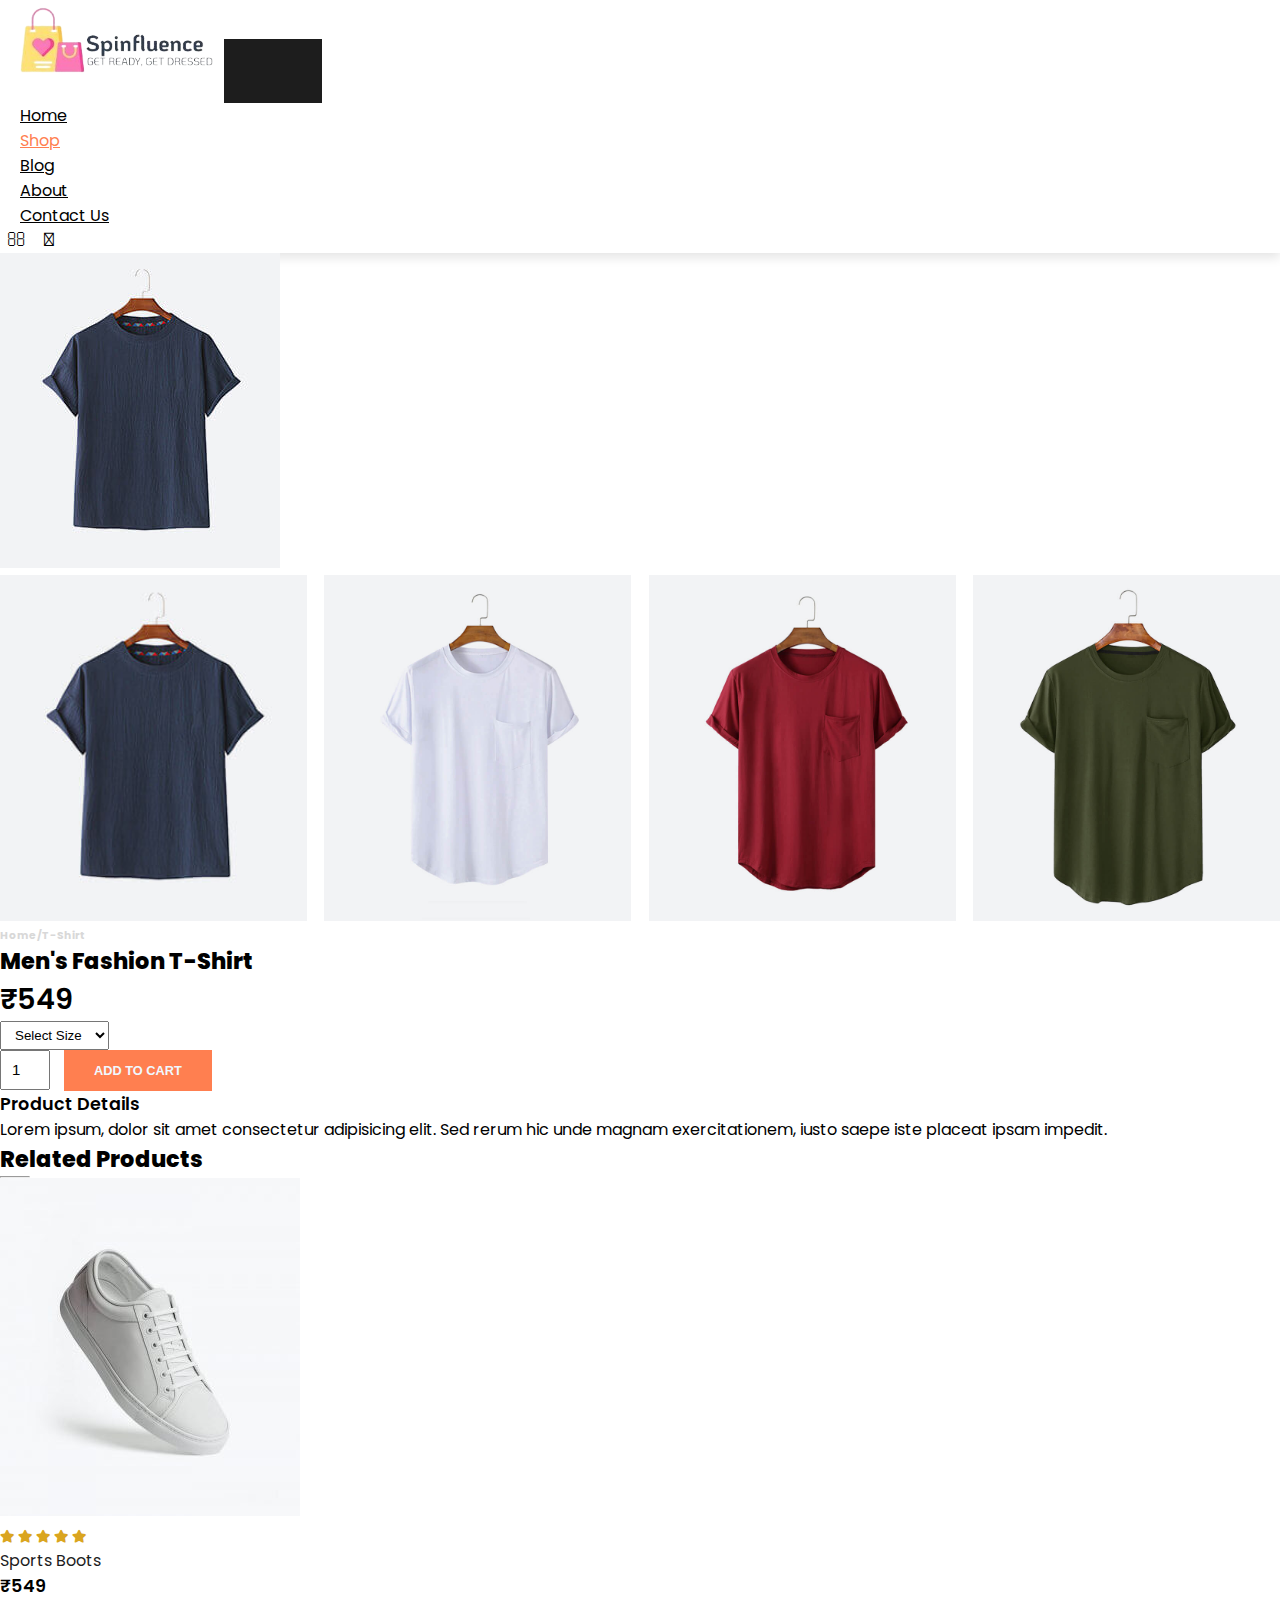
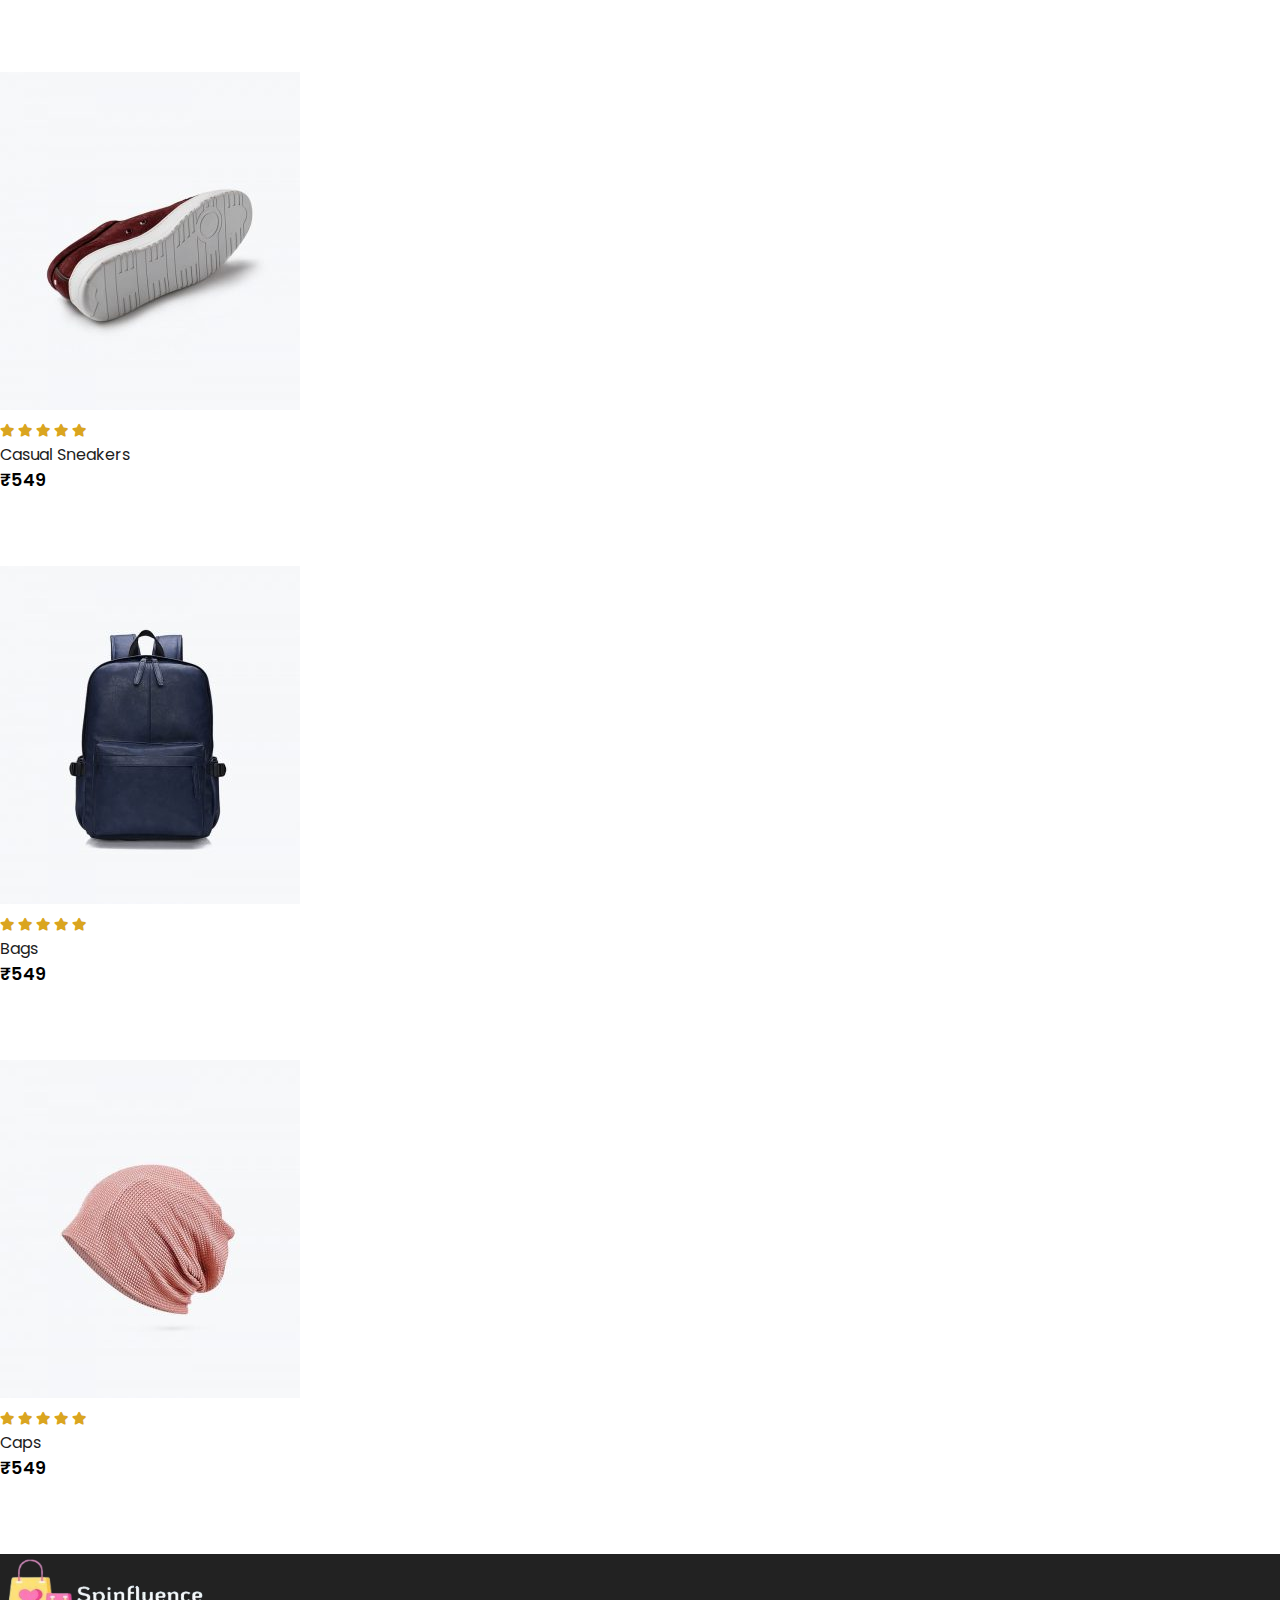
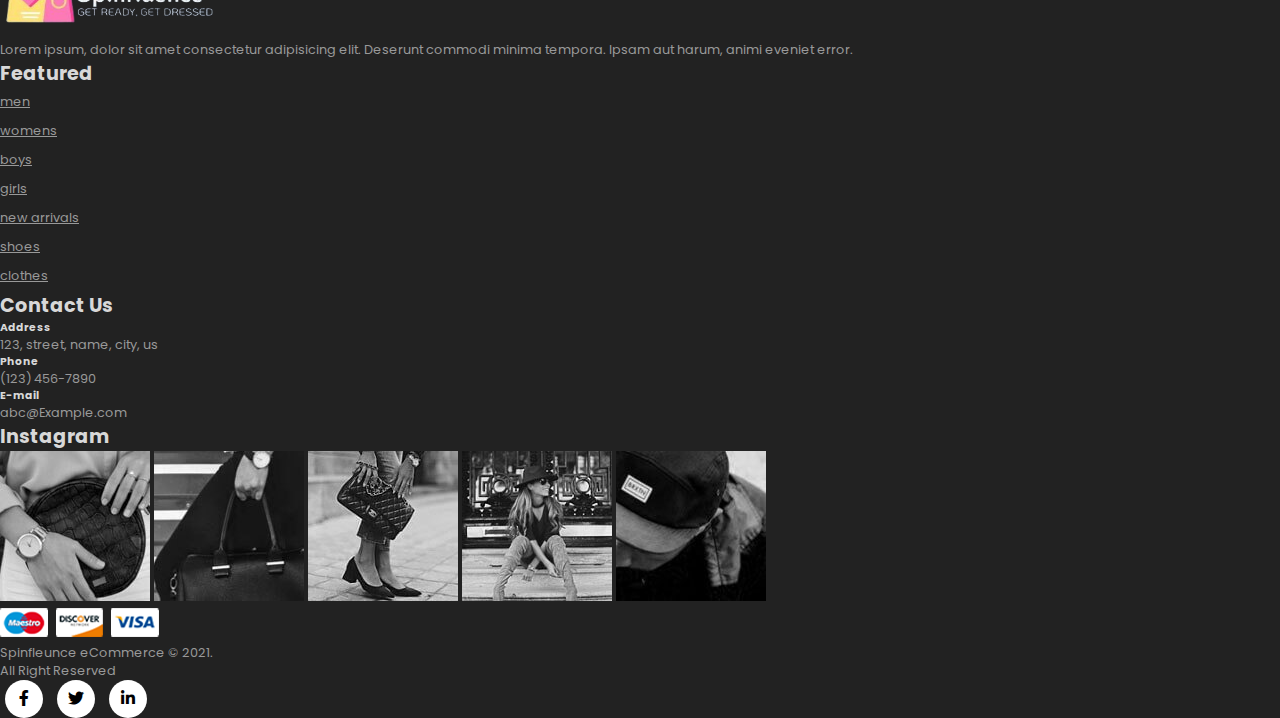
<file: Spinfluence/sproduct.html>
<!DOCTYPE html>
<html lang="en">

<head>
    <meta charset="UTF-8">
    <meta http-equiv="X-UA-Compatible" content="IE=edge">
    <meta name="viewport" content="width=device-width, initial-scale=1.0">
    <title>Product Details</title>

    <link rel="stylesheet" href="https://stackpath.bootstrapcdn.com/bootstrap/4.1.3/css/bootstrap.min.css"
        integrity="sha384-MCw98/SFnGE8fJT3GXwEOngsV7Zt27NXFoaoApmYm81iuXoPkFOJwJ8ERdknLPMO" crossorigin="anonymous">

    <link rel="stylesheet" href="https://pro.fontawesome.com/releases/v5.10.0/css/all.css" />

    <link rel="stylesheet" href="style.css">

    <style>
        .small-img-group {
            display: flex;
            justify-content: space-between;
        }

        .small-img-col {
            flex-basis: 24%;
            cursor: pointer;
        }

        .sproduct select{
            display: block;
            padding: 5px 10px;
        }

        .sproduct input{
            width: 50px;
            height: 40px;
            padding-left: 10px;
            font-size: 15px;
            margin-right: 10px;
        }

        .sproduct input:focus{
            outline: none;
        }

        .buy-btn{
            background-color: coral;
            opacity: 1;
            transition: 0.3s all;
        }

    </style>

</head>

<body>

    <!--Navbar-->
    <nav class="navbar navbar-expand-lg navbar-light bg-light py-3 fixed-top">
        <div class="container">
            <img src="img/logo3.png" alt="" width="220" height="80">
            <button class="navbar-toggler" type="button" data-bs-toggle="collapse"
                data-bs-target="#navbarSupportedContent" aria-controls="navbarSupportedContent" aria-expanded="false"
                aria-label="Toggle navigation">
                <span><i id="bar" class="fas fa-bars"></i></span>
            </button>
            <div class="collapse navbar-collapse" id="navbarSupportedContent">
                <ul class="navbar-nav ml-auto ">

                    <li class="nav-item">
                        <a class="nav-link" href="index.html">Home</a>
                    </li>
                    <li class="nav-item">
                        <a class="nav-link active" href="shop.html">Shop</a>
                    </li>
                    <li class="nav-item">
                        <a class="nav-link" href="blog.html">Blog</a>
                    </li>
                    <li class="nav-item">
                        <a class="nav-link" href="#f">About</a>
                    </li>
                    <li class="nav-item">
                        <a class="nav-link" href="#f">Contact Us</a>
                    </li>
                    <li class="nav-item">
                        <i class="fal fa-search"></i>
                        <a href="cart.html"> <i class="fal fa-shopping-bag"></i></a>
                    </li>



            </div>
        </div>
    </nav>

    <!--product section-->
    <section class="container sproduct my-5 pt-5">
        <div class="row mt-5">
            <div class="col-lg-5 col-md-12 col-12">
                <img class="img-fluid w-100 pb-1" src="img/shop/1.jpg" id="MainImg" alt="">

                <div class="small-img-group">
                    <div class="small-img-col">
                        <img src="img/shop/1.jpg" alt="" class="small-img" width="100%">
                    </div>
                    <div class="small-img-col">
                        <img src="img/shop/24.jpg" alt="" class="small-img" width="100%">
                    </div>
                    <div class="small-img-col">
                        <img src="img/shop/25.jpg" alt="" class="small-img" width="100%">
                    </div>
                    <div class="small-img-col">
                        <img src="img/shop/26.jpg" alt="" class="small-img" width="100%">
                    </div>
                </div>
            </div>
            <div class="col-lg-5 col-md-12 col-12">
                <h6>Home/T-Shirt</h6>
                <h3 class="py-4">Men's Fashion T-Shirt</h3>
                <h2>₹549</h2>
                <select class="my-3">
                    <option>Select Size</option>
                    <option>Small</option>
                    <option>Medium</option>
                    <option>Large</option>
                    <option>XL</option>
                </select>
                <input type="number" value="1">
                <Button class="buy-btn">Add to Cart</Button>
                <h4 class="my-5">Product Details</h4>
                <span>Lorem ipsum, dolor sit amet consectetur adipisicing elit. Sed rerum hic unde magnam exercitationem, iusto saepe iste placeat ipsam impedit.</span>
            </div>
        </div>
    </section>

    <!--Related Product-->

  <section id="featured" class="my-5 pb-5">
    <div class="container text-center mt-5 py-5">
      <h3>Related Products</h3>
      <hr class="mx-auto">
    </div>
    <div class="row mx-auto container-fluid">
      <div class="product text-center col-lg-3 col-md-4 col-12">
        <img class="img-fluid mb-3" src="img/featured/1.jpg" alt="">
        <div class="star">
          <i class="fas fa-star"></i>
          <i class="fas fa-star"></i>
          <i class="fas fa-star"></i>
          <i class="fas fa-star"></i>
          <i class="fas fa-star"></i>
        </div>
        <h5 class="p-name">Sports Boots</h5>
        <h4 class="p-price">₹549</h4>
        <button class="buy-btn">Buy Now</button>
      </div>
      <div class="product text-center col-lg-3 col-md-4 col-12">
        <img class="img-fluid mb-3" src="img/featured/2.jpg" alt="">
        <div class="star">
          <i class="fas fa-star"></i>
          <i class="fas fa-star"></i>
          <i class="fas fa-star"></i>
          <i class="fas fa-star"></i>
          <i class="fas fa-star"></i>
        </div>
        <h5 class="p-name">Casual Sneakers</h5>
        <h4 class="p-price">₹549</h4>
        <button class="buy-btn">Buy Now</button>
      </div>
      <div class="product text-center col-lg-3 col-md-4 col-12">
        <img class="img-fluid mb-3" src="img/featured/3.jpg" alt="">
        <div class="star">
          <i class="fas fa-star"></i>
          <i class="fas fa-star"></i>
          <i class="fas fa-star"></i>
          <i class="fas fa-star"></i>
          <i class="fas fa-star"></i>
        </div>
        <h5 class="p-name">Bags</h5>
        <h4 class="p-price">₹549</h4>
        <button class="buy-btn">Buy Now</button>
      </div>
      <div class="product text-center col-lg-3 col-md-4 col-12">
        <img class="img-fluid mb-3" src="img/featured/4.jpg" alt="">
        <div class="star">
          <i class="fas fa-star"></i>
          <i class="fas fa-star"></i>
          <i class="fas fa-star"></i>
          <i class="fas fa-star"></i>
          <i class="fas fa-star"></i>
        </div>
        <h5 class="p-name">Caps</h5>
        <h4 class="p-price">₹549</h4>
        <button class="buy-btn">Buy Now</button>
      </div>
    </div>
  </section>



    <!--Footer-->
    <Footer class="mt-5 py-5">
        <div id="f" class="row container mx-auto pt-5">
            <div class="footer-one col-lg-3 col-md-6 col-12">
                <img src="img/logo4.png" alt="" width="220" height="80">
                <p class="pt-3"> Lorem ipsum, dolor sit amet consectetur adipisicing elit. Deserunt commodi minima
                    tempora. Ipsam aut harum, animi eveniet error.</p>
            </div>
            <div class="footer-one col-lg-3 col-md-6 col-12 mb-3">
                <h5 class="pb-2">Featured</h5>
                <ul class="text-uppercase list-unstyled">
                    <li><a href="#">men</a></li>
                    <li><a href="#">womens</a></li>
                    <li><a href="#">boys</a></li>
                    <li><a href="#">girls</a></li>
                    <li><a href="#">new arrivals</a></li>
                    <li><a href="#">shoes</a></li>
                    <li><a href="#">clothes</a></li>
                </ul>
            </div>

            <div class="footer-one col-lg-3 col-md-6 col-12 mb-3">
                <h5 class="pb-2">Contact Us</h5>
                <div>
                    <h6 class="text-uppercase">Address</h6>
                    <p>123, street, name, city, us</p>
                </div>
                <div>
                    <h6 class="text-uppercase">Phone</h6>
                    <p>(123) 456-7890</p>
                </div>
                <div>
                    <h6 class="text-uppercase">E-mail</h6>
                    <p>abc@Example.com</p>
                </div>
            </div>

            <div class="footer-one col-lg-3 col-md-6 col-12">
                <h5 class="pb-2">Instagram</h5>
                <div class="row">
                    <img src="img/insta/1.jpg" alt="" class="img-fluid w-25 h-100 m-2">
                    <img src="img/insta/2.jpg" alt="" class="img-fluid w-25 h-100 m-2">
                    <img src="img/insta/3.jpg" alt="" class="img-fluid w-25 h-100 m-2">
                    <img src="img/insta/4.jpg" alt="" class="img-fluid w-25 h-100 m-2">
                    <img src="img/insta/5.jpg" alt="" class="img-fluid w-25 h-100 m-2">
                </div>
            </div>
        </div>
        <div class="copyright mt-5">
            <div class="row container mx-auto">
                <div class="col-lg-3 col-md-6 col-12 mb-4">
                    <img src="img/payment.png" alt="">
                </div>
                <div class="col-lg-4 col-md-6 col-12 text-nowrap mb-2">
                    <p>Spinfleunce eCommerce &copy 2021.<br>All Right Reserved</p>
                </div>
                <div class="col-lg-4 col-md-6 col-12">
                    <a href="#"><i class="fab fa-facebook-f"></i> </a>
                    <a href="#"><i class="fab fa-twitter"></i> </a>
                    <a href="#"><i class="fab fa-linkedin-in"></i> </a>
                </div>
            </div>
        </div>
    </Footer>


    <script src="https://cdn.jsdelivr.net/npm/@popperjs/core@2.9.1/dist/umd/popper.min.js"
        integrity="sha384-SR1sx49pcuLnqZUnnPwx6FCym0wLsk5JZuNx2bPPENzswTNFaQU1RDvt3wT4gWFG"
        crossorigin="anonymous"></script>
    <script src="https://cdn.jsdelivr.net/npm/bootstrap@5.0.0-beta3/dist/js/bootstrap.min.js"
        integrity="sha384-j0CNLUeiqtyaRmlzUHCPZ+Gy5fQu0dQ6eZ/xAww941Ai1SxSY+0EQqNXNE6DZiVc"
        crossorigin="anonymous"></script>

    <script>
        var MainImg = document.getElementById('MainImg');
        var smallimg = document.getElementsByClassName('small-img');

        smallimg[0].onclick = function(){
            MainImg.src = smallimg[0].src;
        }
        smallimg[1].onclick = function(){
            MainImg.src = smallimg[1].src;
        }
        smallimg[2].onclick = function(){
            MainImg.src = smallimg[2].src;
        }
        smallimg[3].onclick = function(){
            MainImg.src = smallimg[3].src;
        }

    </script>
</body>

</html>
</file>
<file: Spinfluence/style.css>
@import url("https://fonts.googleapis.com/css2?family=Poppins:wght@100;200;300;400;500;600;700;800;900&display=swap");

* {
  margin: 0;
  padding: 0;
  box-sizing: border-box;
}

body {
  font-family: "Poppins", sans-serif;
}

h1 {
  font-size: 2.5rem;
  font-weight: 700;
}

h2 {
  font-size: 1.8rem;
  font-weight: 600;
}

h3 {
  font-size: 1.4rem;
  font-weight: 800;
}

h4 {
  font-size: 1.1rem;
  font-weight: 600;
}

h5 {
  font-size: 1rem;
  font-weight: 400;
  color: #1d1d1d;
}

h6 {
  color: #d8d8d8;
}

button {
  font-size: 0.8rem;
  font-weight: 700;
  outline: none;
  border: none;
  background-color: #1d1d1d;
  color: aliceblue;
  padding: 13px 30px;
  cursor: pointer;
  text-transform: uppercase;
  transition: 0.3s ease;
}

button:hover {
  background-color: #3a3833;
}

.navbar {
  font-size: 16px;
  top: 0;
  left: 0;
  box-shadow: 0 5px 10px rgba(0, 0, 0, 0.1);

}

.navbar-light .navbar-nav .nav-link {
  padding: 0 20px;
  color: black;
  transition: 0.3s ease;
}

.navbar-light .navbar-nav .nav-link:hover,
.navbar i:hover,
.navbar-light .navbar-nav .nav-link.active,
.navbar i.active {
  color: coral;
}

.navbar i {
  font-size: 1.2rem;
  padding: 0 7px;
  cursor: pointer;
  font-weight: 500;
  transition: 0.3s ease;

}

.navbar a {
  color: black;
}

/*mobile nav*/
.navbar-light .navbar-toggler {
  border: none;
  outline: none;

}

#bar {
  font-size: 1.5rem;
  padding: 7px;
  cursor: pointer;
  font-weight: 500;
  transition: 0.3 ease;
  color: black;
}

#bar:hover,
#bar.active {
  color: #fff;
}

@media only screen and (max-width: 991px) {

  body>nav>div>button:hover,
  body>nav>div>button:focus {
    background-color: #fb774b;
  }

  body>nav>div>button:hover #bar,
  body>nav>div>button:focus #bar {
    color: #fff;
  }

  #navbarSupportedContent>ul {
    margin: 1rem;
    justify-content: flex-end;
    align-items: flex-end;
    text-align: right;
  }

  #navbarSupportedContent>ul>li:nth-child(n)>a {
    padding: 10px 0;
  }


}

#home {
  background-image: url("img/back.jpg");
  width: 100%;
  height: 100vh;
  background-size: cover;
  background-position: top 60px center;
  display: flex;
  flex-direction: column;
  justify-content: center;
  align-items: flex-start;
}

#home span {
  color: coral;
}

#new .one img {
  width: 100%;
  height: 100%;
  background-position: center center;
  background-repeat: no-repeat;
  background-size: cover;
  position: relative;
}

#new .one .details {
  position: absolute;
  width: 100%;
  height: 100%;
  top: 0;
  left: 0;
  transition: 0.3s ease;
}

#new .one:hover .details {
  cursor: pointer;
  background-color: rgba(245, 178, 178, 0.7);
}

#new .one .details button {
  display: inline-block;
  font-size: 14px;
  font-weight: 500;
  color: #2a2a2a;
  background: none;
  text-transform: uppercase;
  border-bottom: 1px solid #2a2a2a;
  padding: 2.5px;
  transform: translateY(70px);
  transition: 0.3s ease;
}

#new .one .details button:hover {
  color: #fff;
  border-bottom: 1px solid #fff;
}

#new .one:nth-child(1) .details {
  display: flex;
  justify-content: center;
  flex-direction: column;
  align-items: flex-start;
  text-align: start;

}

#new .one:nth-child(2) .details {
  display: flex;
  justify-content: center;
  flex-direction: column;
  align-items: center;
  text-align: center;

}

#new .one:nth-child(3) .details {
  display: flex;
  justify-content: center;
  flex-direction: column;
  align-items: flex-end;
  text-align: end;

}


/*product*/

.product {
  cursor: pointer;
  margin-bottom: 2rem;
}

.product img {
  transition: 0.3s all;
}

.product:hover {
  opacity: 0.7;
}

.product .buy-btn {
  background: #fb774b;
  transform: translateY(20px);
  opacity: 0;
  transition: 0.3 all;
}

.product:hover .buy-btn {
  transform: translateY(0);
  opacity: 1;
}

hr {
  width: 30px;
  height: 2px;
  background-color: #fb774b;
}

star {
  padding: 10px 0;
}

.star i {
  font-size: 0.8rem;
  color: goldenrod
}

#banner {
  background-image: url("img/banner/2.jpg");
  width: 100%;
  height: 60vh;
  background-size: cover;
  background-position: top 70px center;
  background-repeat: no-repeat;
  background-attachment: fixed;
  display: flex;
  flex-direction: column;
  justify-content: center;
  align-items: flex-start;
}

#banner h1 {
  color: #D8D8D8;
}

#banner h4 {
  color: #fff;
}

#banner button {
  background-color: #fb774b;
}


Footer {
  background-color: #222222;

}

footer h5 {
  color: #D8D8D8;
  font-weight: 700;
  font-size: 1.2rem;

}

footer li {
  padding-bottom: 4px;

}

footer li a {
  font-size: 0.8rem;
  color: #999;
}

footer li a:hover {
  font-size: 0.8rem;
  color: #d8d8d8;
}

footer p {

  color: #999;
  font-size: 0.8rem;

}

footer .copyright a {

  color: #000;
  width: 38px;
  height: 38px;
  background-color: #fff;
  display: inline-block;
  text-align: center;
  line-height: 38px;
  border-radius: 50%;
  transition: 0.3s ease;
  margin: 0 5px;
}

footer .copyright a:hover {
  color: #fff;
  background-color: #fb774b;
}

/* blog */


#blog-container .post .post-img {
  overflow: hidden;
  cursor: pointer;
}

#blog-container .post img {
  transition: 0.3s ease;
}

#blog-container .post:hover img {
  transform: scale(1.3) rotate(-10deg);
  opacity: 0.8;

}

#blog-container .post:hover h3 {
  transition: 0.3s ease;
  cursor: pointer;

}


#blog-container .post:hover h3 {
  color: #fb774b;

}


/* cart */

#cart-container{
  overflow-x: auto;
}

#cart-container table {
  border-collapse: collapse;
  width: 100%;
  table-layout: fixed;
  white-space: nowrap;

}

#cart-container table thead {
  font-weight: 700;
}

#cart-container table thead td {

  background-color: coral;
  color: #fff;
  border: none;
  padding: 6px 0;
}

#cart-container table td {

  border: 1px solid #b6b3b3;
  text-align: center;
}

#cart-container table td :nth-child(1) {
  width: 100px;

}

#cart-container table td :nth-child(2),
#cart-container table td :nth-child(3) {
  width: 200px;

}
#cart-container table td :nth-child(4),
#cart-container table td :nth-child(5),
#cart-container table td :nth-child(6) {
  width: 170px;

}

#cart-container table tbody img{
  width: 100px;
  height: 80px;
  object-fit: cover;
}

#cart-container table tbody i {
  color: #8d8c89;
}


#cart-bottom .coupon>div,
#cart-bottom .Total>div {
  border: 1px solid #b6b3b3;

}
#cart-bottom .coupon h5,
#cart-bottom .Total h5{
  background-color: coral;
  color: #fff;
  border: none;
  padding: 6px 12px;
}

#cart-bottom .coupon p,
#cart-bottom .coupon input  {
  padding: 0 12px;

}

#cart-bottom .coupon input{
  height: 44px;
}
#cart-bottom .coupon input,
#cart-bottom .coupon button{
  margin:0 0 20px 12px ;
}

#cart-bottom .Total div>div{
  padding: 0 12px;
}

#cart-bottom .Total h6{
  color: #2a2a2a;
}

.second-hr{
  background-color: #b8b7b3;
  width: 100%;
  height: 1px;
}

#cart-bottom .Total div>button{
  margin: 0 12px 20px 0;
  display: flex;
  justify-content: flex-end;
}
</file>
